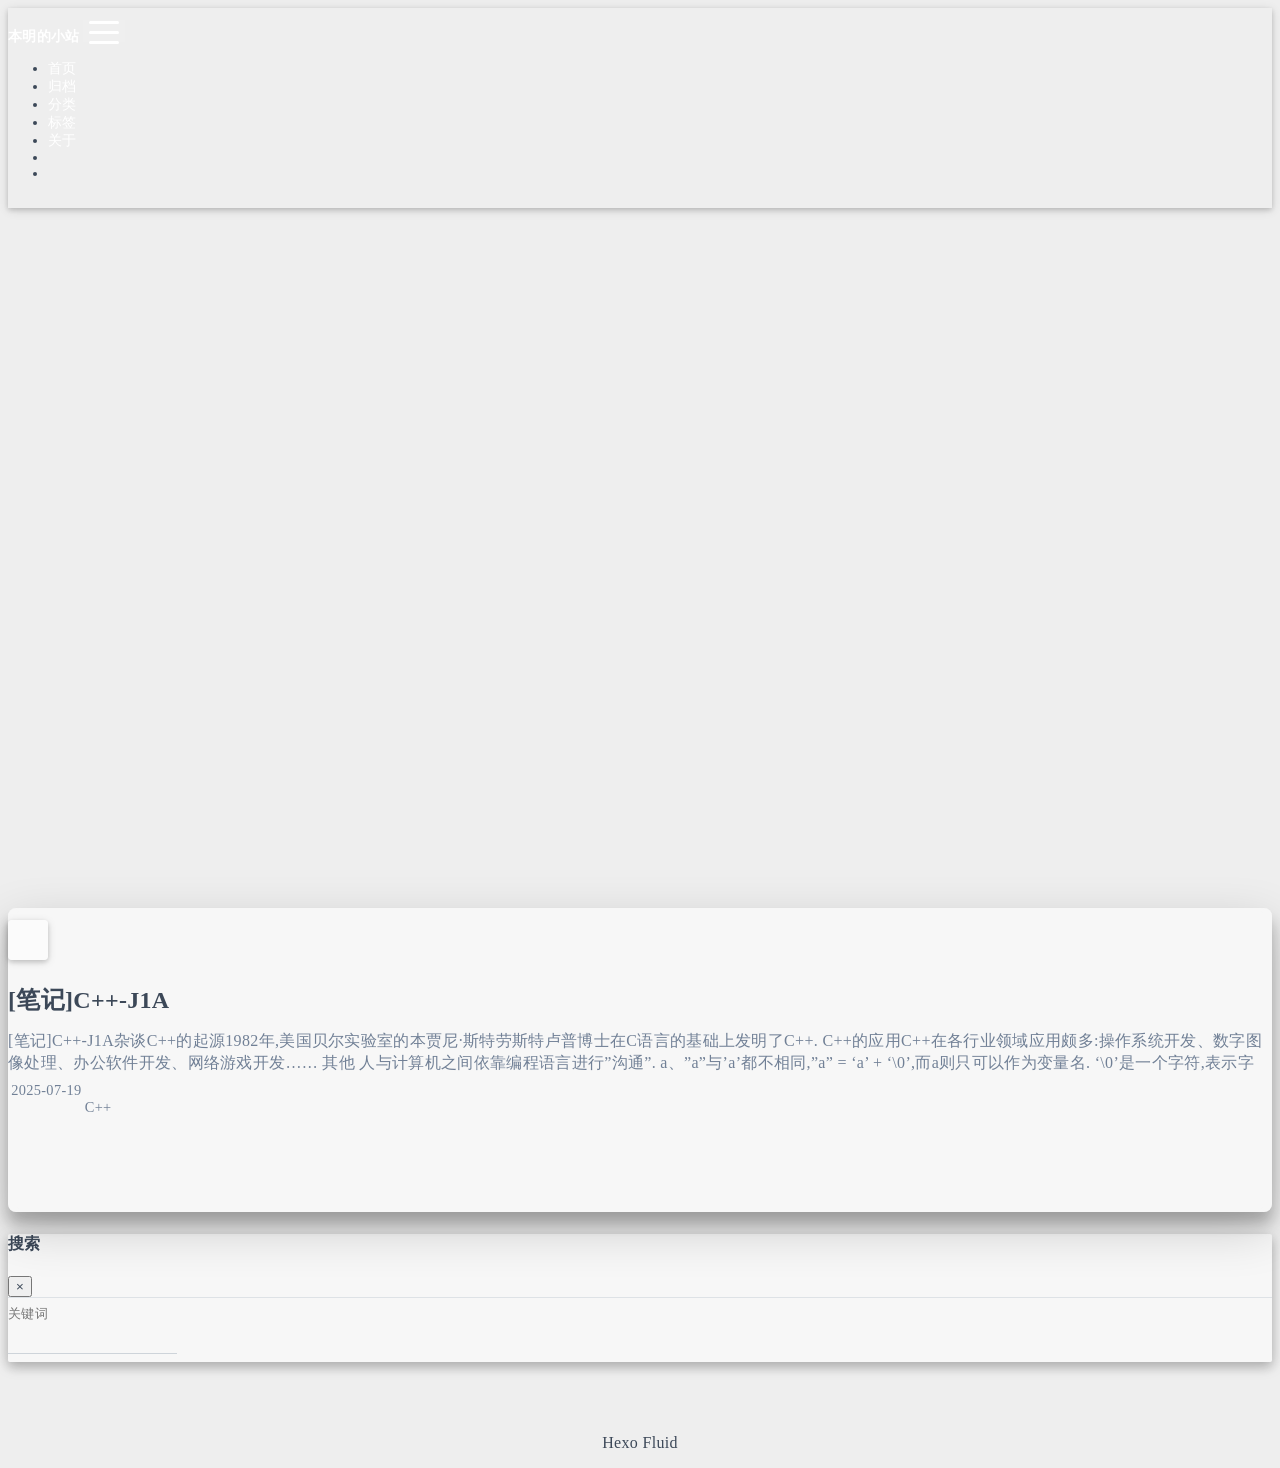
<file: index.html>
<!DOCTYPE html>
<html lang="zh-CN" data-default-color-scheme=auto>



<head>
  <meta charset="UTF-8">

  <link rel="apple-touch-icon" sizes="76x76" href="/img/fluid.png">
  <link rel="icon" href="/img/fluid.png">
  

  <meta name="viewport" content="width=device-width, initial-scale=1.0, maximum-scale=5.0, shrink-to-fit=no">
  <meta http-equiv="x-ua-compatible" content="ie=edge">
  
  <meta name="theme-color" content="#2f4154">
  <meta name="author" content="BenMing">
  <meta name="keywords" content="">
  
    <meta property="og:type" content="website">
<meta property="og:title" content="本明的小站">
<meta property="og:url" content="https://ben-ming.github.io/index.html">
<meta property="og:site_name" content="本明的小站">
<meta property="og:locale" content="zh_CN">
<meta property="article:author" content="BenMing">
<meta name="twitter:card" content="summary_large_image">
  
  
  
  <title>本明的小站</title>

  <link  rel="stylesheet" href="https://lib.baomitu.com/twitter-bootstrap/4.6.1/css/bootstrap.min.css" />





<!-- 主题依赖的图标库，不要自行修改 -->
<!-- Do not modify the link that theme dependent icons -->

<link rel="stylesheet" href="//at.alicdn.com/t/c/font_1749284_5i9bdhy70f8.css">



<link rel="stylesheet" href="//at.alicdn.com/t/c/font_1736178_k526ubmyhba.css">


<link  rel="stylesheet" href="/css/main.css" />


  <link id="highlight-css" rel="stylesheet" href="/css/highlight.css" />
  
    <link id="highlight-css-dark" rel="stylesheet" href="/css/highlight-dark.css" />
  



  
<link rel="stylesheet" href="https://cdn.bootcdn.net/ajax/libs/lxgw-wenkai-screen-webfont/1.7.0/style.min.css">
<link rel="stylesheet" href="/css/cloudedGlass.css">



  <script id="fluid-configs">
    var Fluid = window.Fluid || {};
    Fluid.ctx = Object.assign({}, Fluid.ctx)
    var CONFIG = {"hostname":"ben-ming.github.io","root":"/","version":"1.9.8","typing":{"enable":true,"typeSpeed":70,"cursorChar":"_","loop":false,"scope":[]},"anchorjs":{"enable":true,"element":"h1,h2,h3,h4,h5,h6","placement":"left","visible":"hover","icon":""},"progressbar":{"enable":true,"height_px":3,"color":"#29d","options":{"showSpinner":false,"trickleSpeed":100}},"code_language":{"enable":true,"default":"TEXT"},"copy_btn":true,"image_caption":{"enable":true},"image_zoom":{"enable":true,"img_url_replace":["",""]},"toc":{"enable":true,"placement":"right","headingSelector":"h1,h2,h3,h4,h5,h6","collapseDepth":0},"lazyload":{"enable":true,"loading_img":"/img/loading.gif","onlypost":false,"offset_factor":2},"web_analytics":{"enable":false,"follow_dnt":true,"baidu":null,"google":{"measurement_id":null},"tencent":{"sid":null,"cid":null},"leancloud":{"app_id":null,"app_key":null,"server_url":null,"path":"window.location.pathname","ignore_local":false},"umami":{"src":null,"website_id":null,"domains":null,"start_time":"2024-01-01T00:00:00.000Z","token":null,"api_server":"ben-ming.github.io"}},"search_path":"/local-search.xml","include_content_in_search":true};

    if (CONFIG.web_analytics.follow_dnt) {
      var dntVal = navigator.doNotTrack || window.doNotTrack || navigator.msDoNotTrack;
      Fluid.ctx.dnt = dntVal && (dntVal.startsWith('1') || dntVal.startsWith('yes') || dntVal.startsWith('on'));
    }
  </script>
  <script  src="/js/utils.js" ></script>
  <script  src="/js/color-schema.js" ></script>
  


  
<meta name="generator" content="Hexo 7.3.0"></head>


<body><!-- hexo injector body_begin start --><div id="web_bg"></div><!-- hexo injector body_begin end -->
  

  <header>
    

<div class="header-inner" style="height: 100vh;">
  <nav id="navbar" class="navbar fixed-top  navbar-expand-lg navbar-dark scrolling-navbar">
  <div class="container">
    <a class="navbar-brand" href="/">
      <strong>本明的小站</strong>
    </a>

    <button id="navbar-toggler-btn" class="navbar-toggler" type="button" data-toggle="collapse"
            data-target="#navbarSupportedContent"
            aria-controls="navbarSupportedContent" aria-expanded="false" aria-label="Toggle navigation">
      <div class="animated-icon"><span></span><span></span><span></span></div>
    </button>

    <!-- Collapsible content -->
    <div class="collapse navbar-collapse" id="navbarSupportedContent">
      <ul class="navbar-nav ml-auto text-center">
        
          
          
          
          
            <li class="nav-item">
              <a class="nav-link" href="/" target="_self">
                <i class="iconfont icon-home-fill"></i>
                <span>首页</span>
              </a>
            </li>
          
        
          
          
          
          
            <li class="nav-item">
              <a class="nav-link" href="/archives/" target="_self">
                <i class="iconfont icon-archive-fill"></i>
                <span>归档</span>
              </a>
            </li>
          
        
          
          
          
          
            <li class="nav-item">
              <a class="nav-link" href="/categories/" target="_self">
                <i class="iconfont icon-category-fill"></i>
                <span>分类</span>
              </a>
            </li>
          
        
          
          
          
          
            <li class="nav-item">
              <a class="nav-link" href="/tags/" target="_self">
                <i class="iconfont icon-tags-fill"></i>
                <span>标签</span>
              </a>
            </li>
          
        
          
          
          
          
            <li class="nav-item">
              <a class="nav-link" href="/about/" target="_self">
                <i class="iconfont icon-user-fill"></i>
                <span>关于</span>
              </a>
            </li>
          
        
        
          <li class="nav-item" id="search-btn">
            <a class="nav-link" target="_self" href="javascript:;" data-toggle="modal" data-target="#modalSearch" aria-label="Search">
              <i class="iconfont icon-search"></i>
            </a>
          </li>
          
        
        
          <li class="nav-item" id="color-toggle-btn">
            <a class="nav-link" target="_self" href="javascript:;" aria-label="Color Toggle">
              <i class="iconfont icon-dark" id="color-toggle-icon"></i>
            </a>
          </li>
        
      </ul>
    </div>
  </div>
</nav>

  

<div id="banner" class="banner" parallax=true
     style="background: url('/img/default.png') no-repeat center center; background-size: cover;">
  <div class="full-bg-img">
    <div class="mask flex-center" style="background-color: rgba(0, 0, 0, 0.3)">
      <div class="banner-text text-center fade-in-up">
        <div class="h2">
          
            <span id="subtitle" data-typed-text="记录生活，书写文章"></span>
          
        </div>

        
      </div>

      
        <div class="scroll-down-bar">
          <i class="iconfont icon-arrowdown"></i>
        </div>
      
    </div>
  </div>
</div>

</div>

  </header>

  <main>
    
      <div class="container nopadding-x-md">
        <div id="board"
          style="margin-top: 0">
          
          <div class="container">
            <div class="row">
              <div class="col-12 col-md-10 m-auto">
                


  <div class="row mx-auto index-card">
    
    
    <article class="col-12 col-md-12 mx-auto index-info">
      <h2 class="index-header">
        
        <a href="/1/" target="_self">
          [笔记]C++-J1A
        </a>
      </h2>

      
      <a class="index-excerpt index-excerpt__noimg" href="/1/" target="_self">
        <div>
          [笔记]C++-J1A杂谈C++的起源1982年,美国贝尔实验室的本贾尼·斯特劳斯特卢普博士在C语言的基础上发明了C++. C++的应用C++在各行业领域应用颇多:操作系统开发、数字图像处理、办公软件开发、网络游戏开发…… 其他 人与计算机之间依靠编程语言进行”沟通”.  a、”a”与’a’都不相同,”a” &#x3D; ‘a’ + ‘\0’,而a则只可以作为变量名.  ‘\0’是一个字符,表示字
        </div>
      </a>

      <div class="index-btm post-metas">
        
          <div class="post-meta mr-3">
            <i class="iconfont icon-date"></i>
            <time datetime="2025-07-19 19:49" pubdate>
              2025-07-19
            </time>
          </div>
        
        
          <div class="post-meta mr-3 d-flex align-items-center">
            <i class="iconfont icon-category"></i>
            

<span class="category-chains">
  
  
    
      <span class="category-chain">
        
  <a href="/categories/C/" class="category-chain-item">C++</a>
  
  

      </span>
    
  
</span>

          </div>
        
        
      </div>
    </article>
  </div>





              </div>
            </div>
          </div>
        </div>
      </div>
    

    
      <a id="scroll-top-button" aria-label="TOP" href="#" role="button">
        <i class="iconfont icon-arrowup" aria-hidden="true"></i>
      </a>
    

    
      <div class="modal fade" id="modalSearch" tabindex="-1" role="dialog" aria-labelledby="ModalLabel"
     aria-hidden="true">
  <div class="modal-dialog modal-dialog-scrollable modal-lg" role="document">
    <div class="modal-content">
      <div class="modal-header text-center">
        <h4 class="modal-title w-100 font-weight-bold">搜索</h4>
        <button type="button" id="local-search-close" class="close" data-dismiss="modal" aria-label="Close">
          <span aria-hidden="true">&times;</span>
        </button>
      </div>
      <div class="modal-body mx-3">
        <div class="md-form mb-5">
          <input type="text" id="local-search-input" class="form-control validate">
          <label data-error="x" data-success="v" for="local-search-input">关键词</label>
        </div>
        <div class="list-group" id="local-search-result"></div>
      </div>
    </div>
  </div>
</div>

    

    
  </main>

  <footer>
    <div class="footer-inner">
  
    <div class="footer-content">
       <a href="https://hexo.io" target="_blank" rel="nofollow noopener"><span>Hexo</span></a> <i class="iconfont icon-love"></i> <a href="https://github.com/fluid-dev/hexo-theme-fluid" target="_blank" rel="nofollow noopener"><span>Fluid</span></a> 
    </div>
  
  
  
  <!--可嵌入代码-->
  
</div>

  </footer>

  <!-- Scripts -->
  
  <script  src="https://lib.baomitu.com/nprogress/0.2.0/nprogress.min.js" ></script>
  <link  rel="stylesheet" href="https://lib.baomitu.com/nprogress/0.2.0/nprogress.min.css" />

  <script>
    NProgress.configure({"showSpinner":false,"trickleSpeed":100})
    NProgress.start()
    window.addEventListener('load', function() {
      NProgress.done();
    })
  </script>


<script  src="https://lib.baomitu.com/jquery/3.6.4/jquery.min.js" ></script>
<script  src="https://lib.baomitu.com/twitter-bootstrap/4.6.1/js/bootstrap.min.js" ></script>
<script  src="/js/events.js" ></script>
<script  src="/js/plugins.js" ></script>


  <script  src="https://lib.baomitu.com/typed.js/2.0.12/typed.min.js" ></script>
  <script>
    (function (window, document) {
      var typing = Fluid.plugins.typing;
      var subtitle = document.getElementById('subtitle');
      if (!subtitle || !typing) {
        return;
      }
      var text = subtitle.getAttribute('data-typed-text');
      
        typing(text);
      
    })(window, document);
  </script>




  
    <script  src="/js/img-lazyload.js" ></script>
  




  <script  src="/js/local-search.js" ></script>





<!-- 主题的启动项，将它保持在最底部 -->
<!-- the boot of the theme, keep it at the bottom -->
<script  src="/js/boot.js" ></script>


  

  <noscript>
    <div class="noscript-warning">博客在允许 JavaScript 运行的环境下浏览效果更佳</div>
  </noscript>
<!-- hexo injector body_end start --><script src="/js/backgroundize.js"></script><!-- hexo injector body_end end --></body>
</html>
</file>
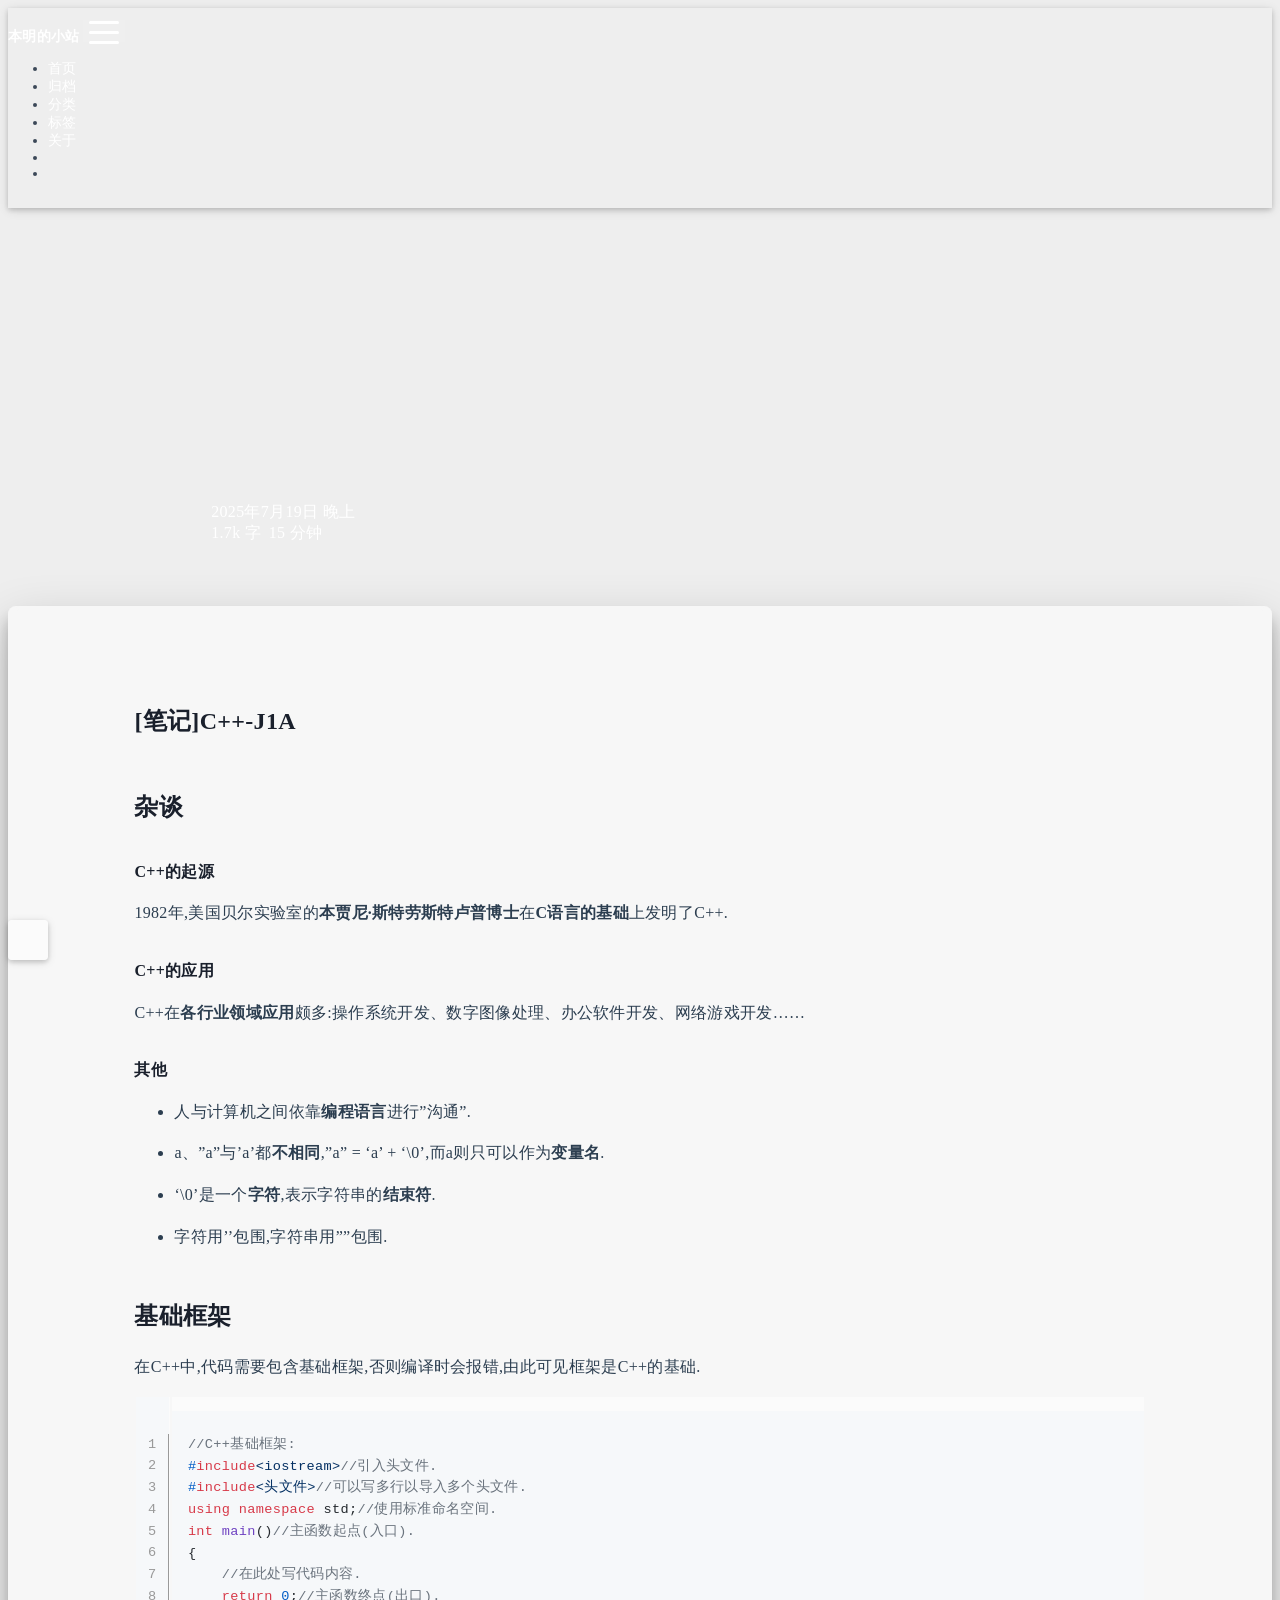
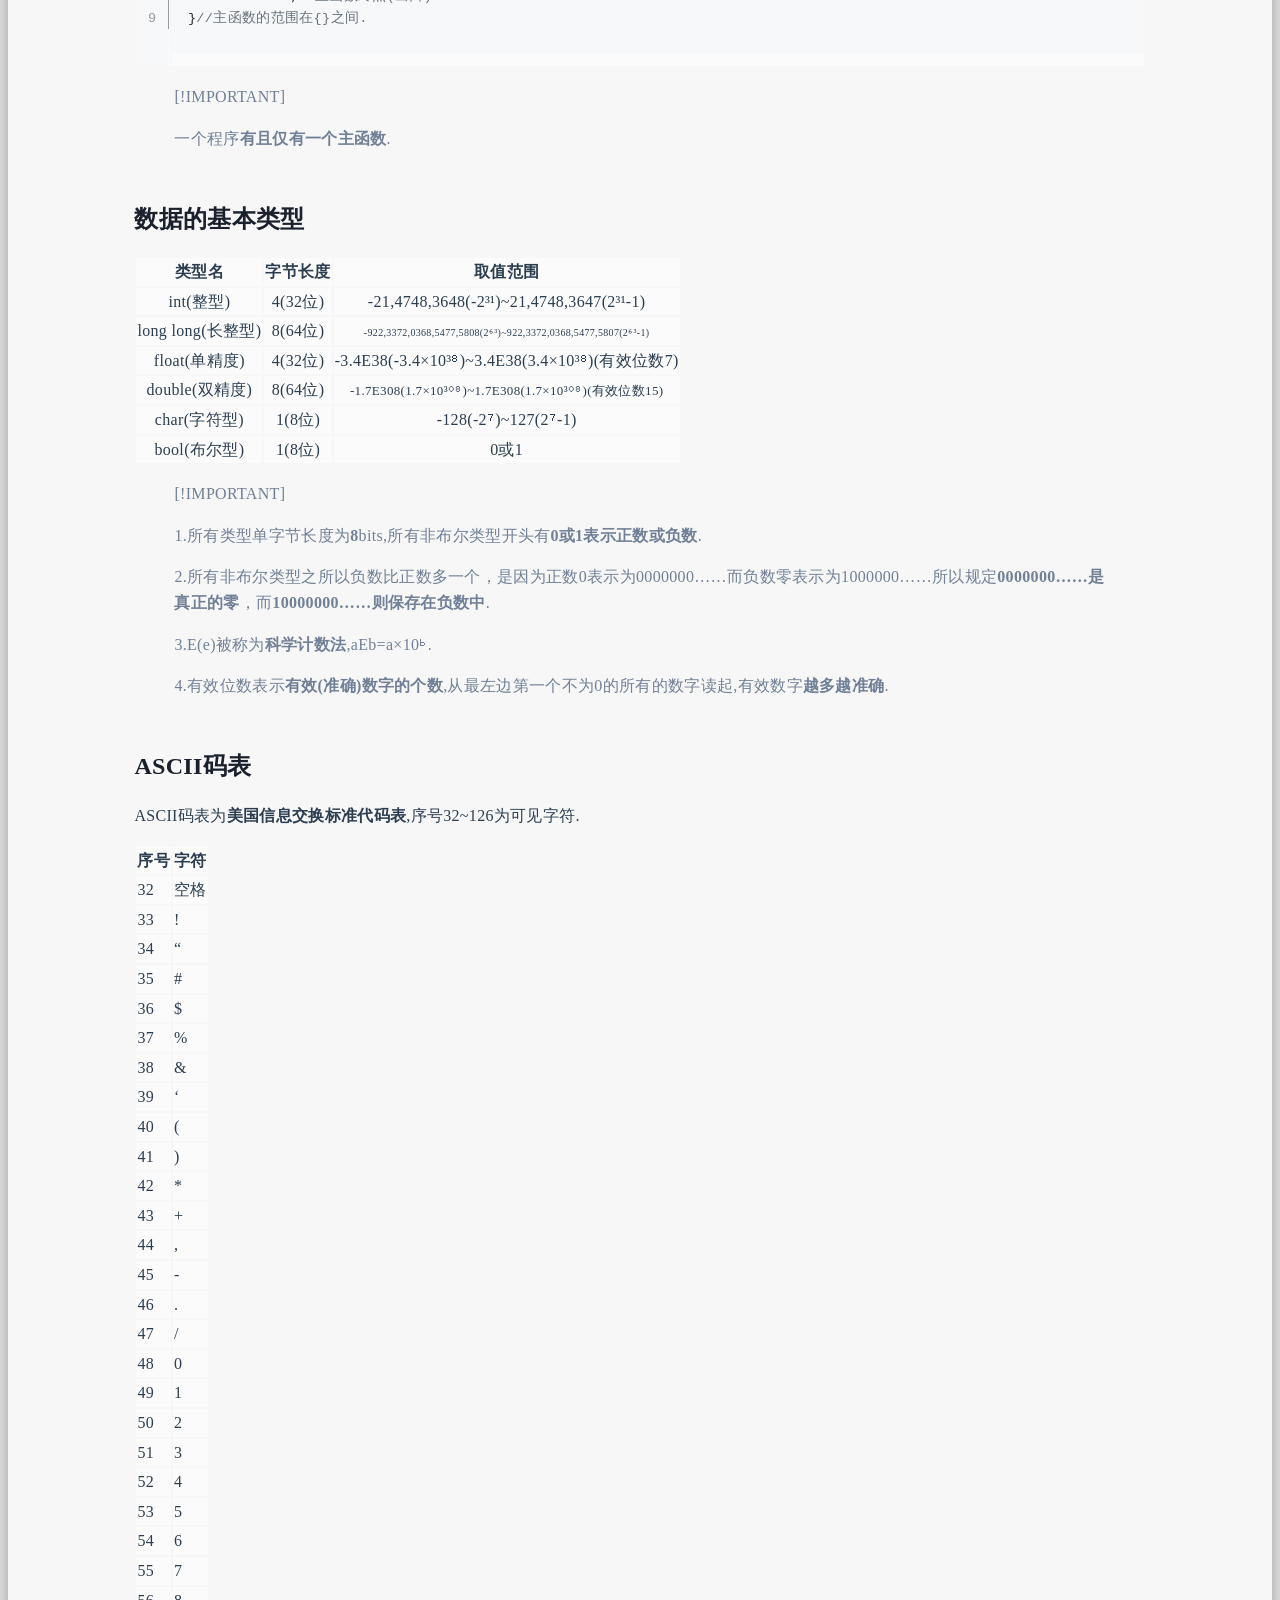
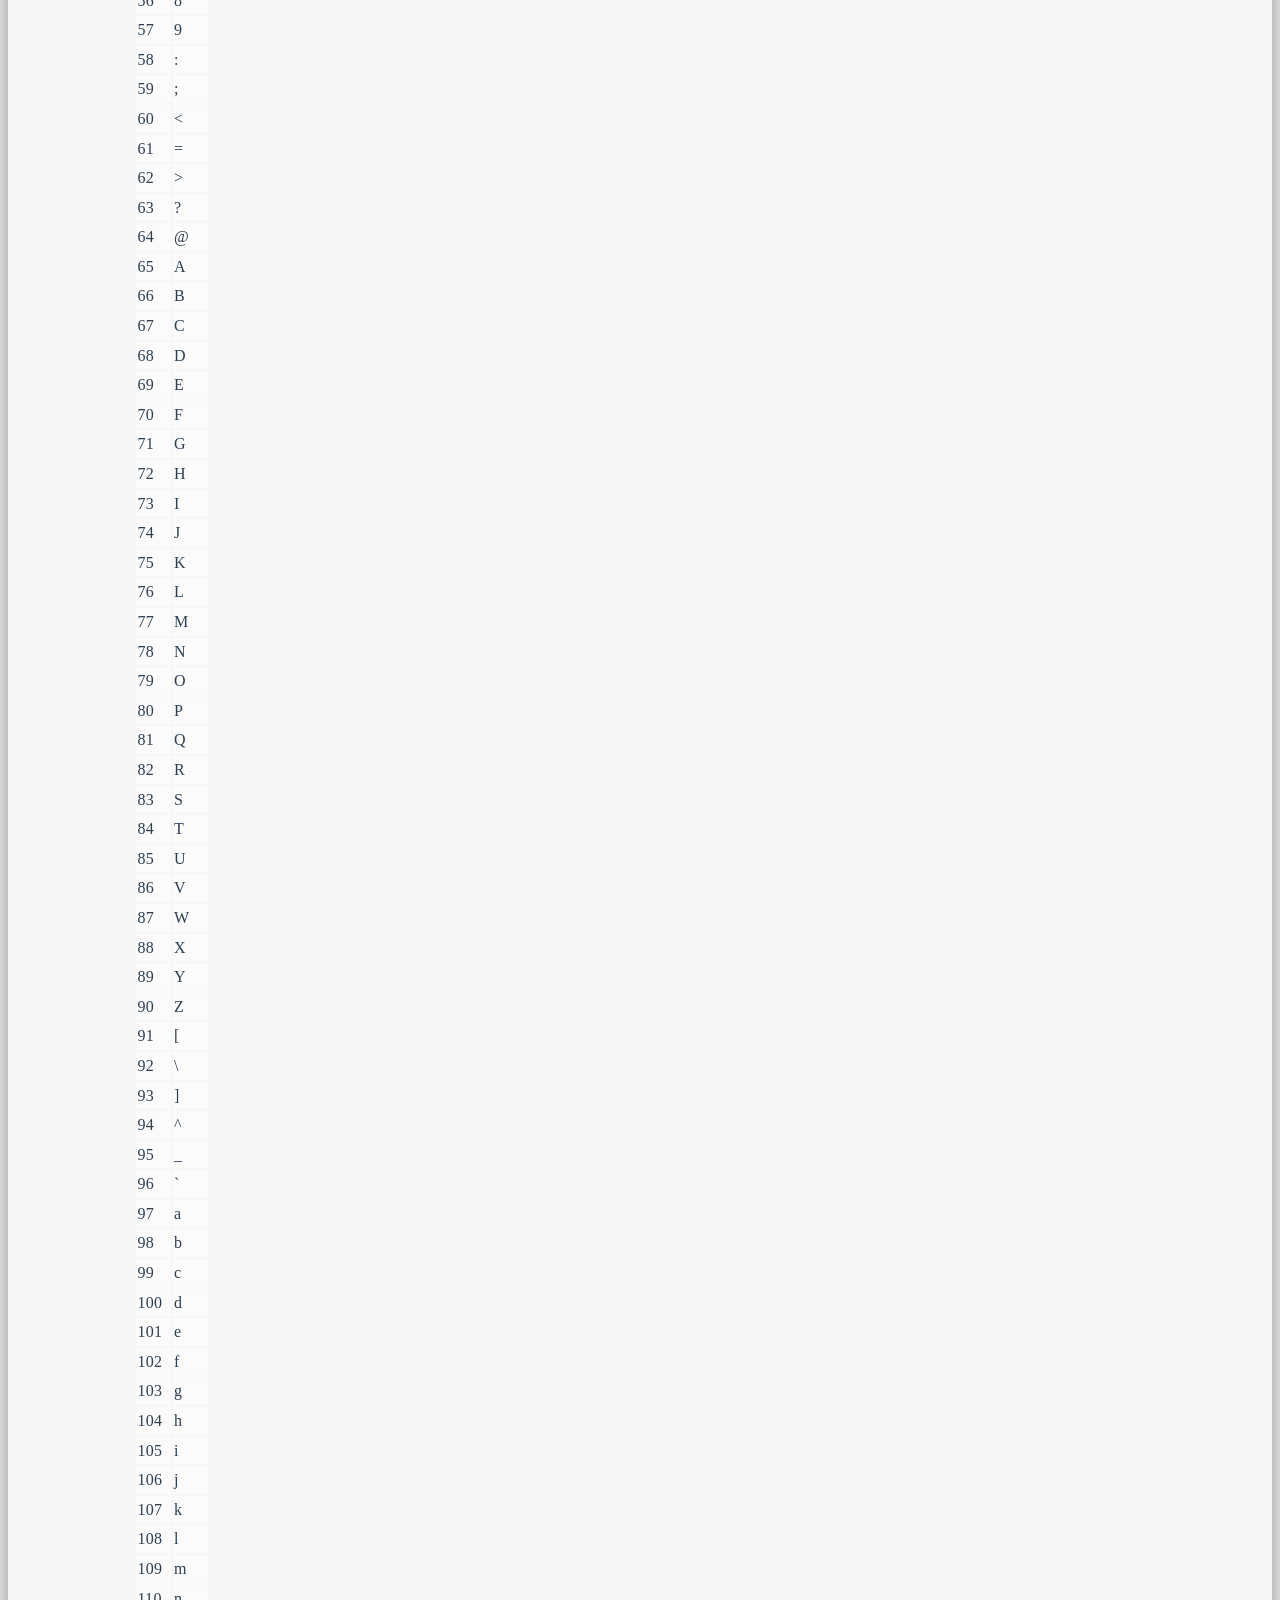
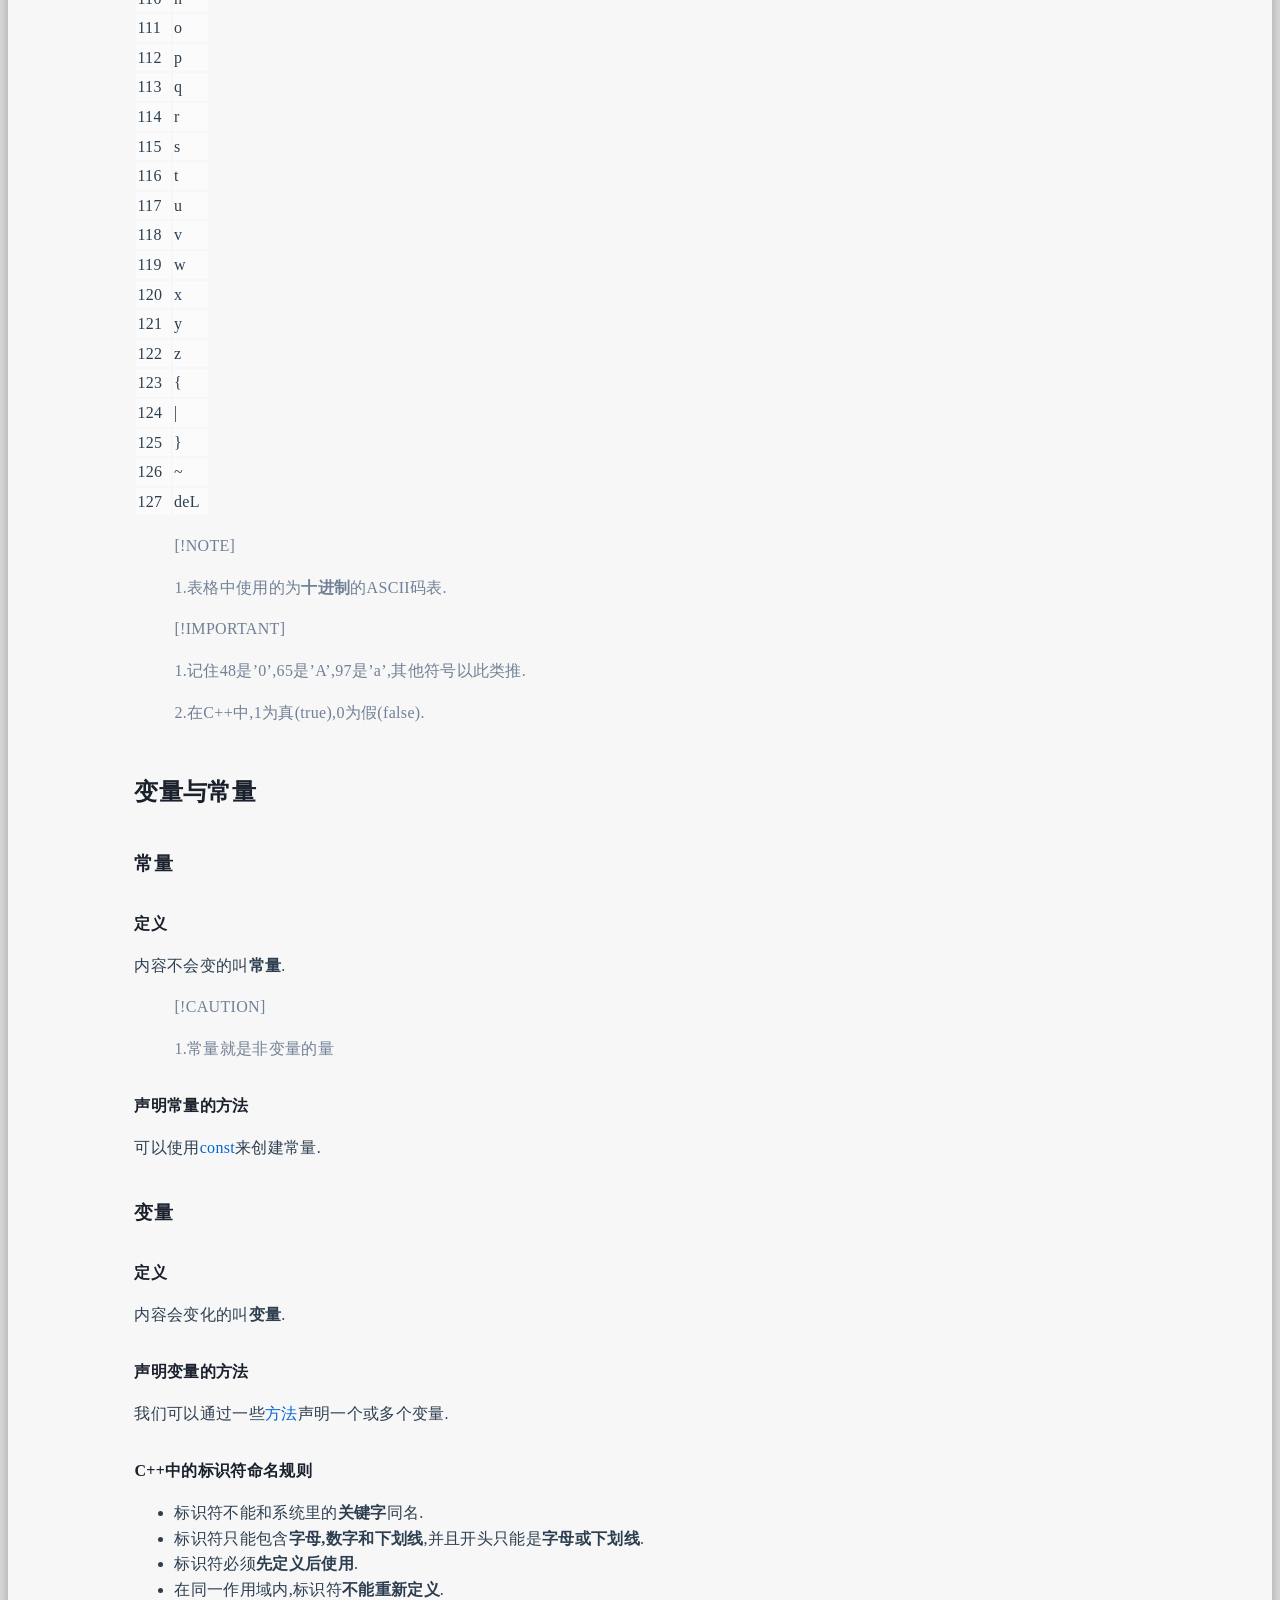
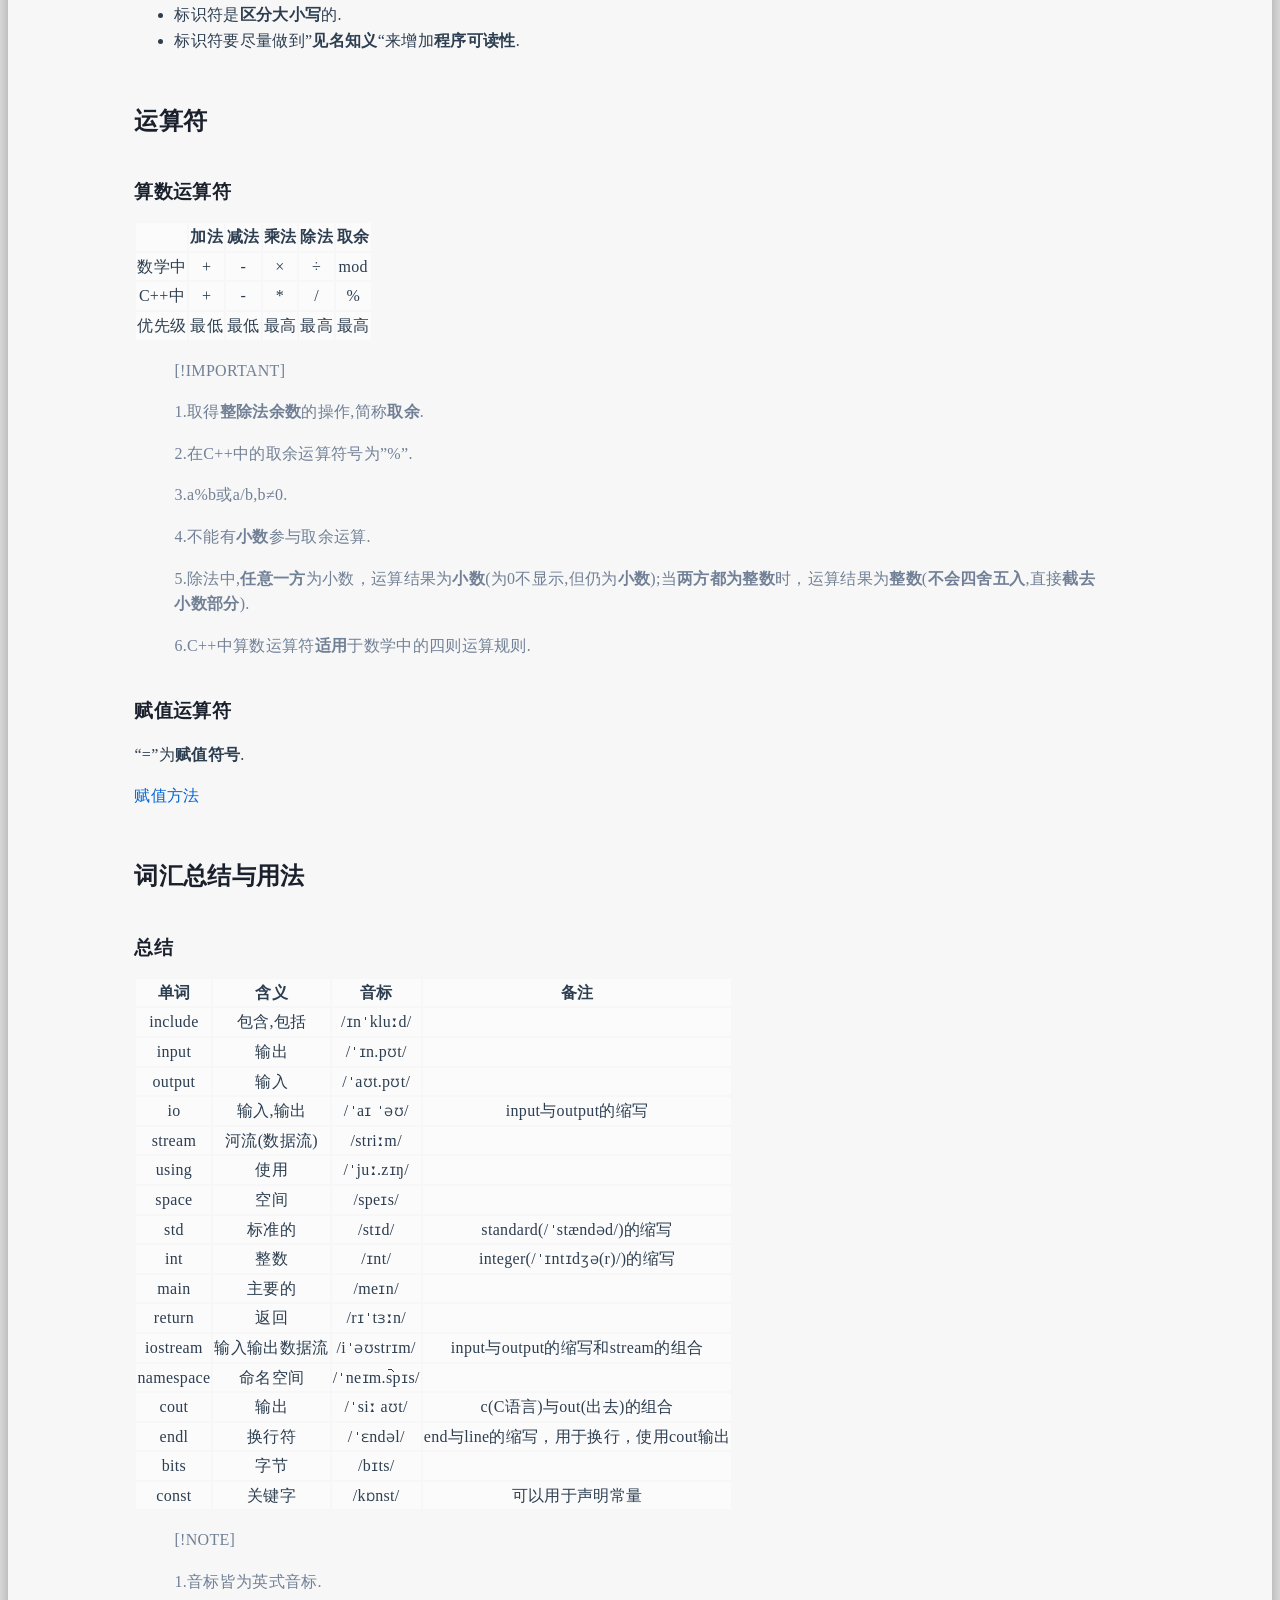
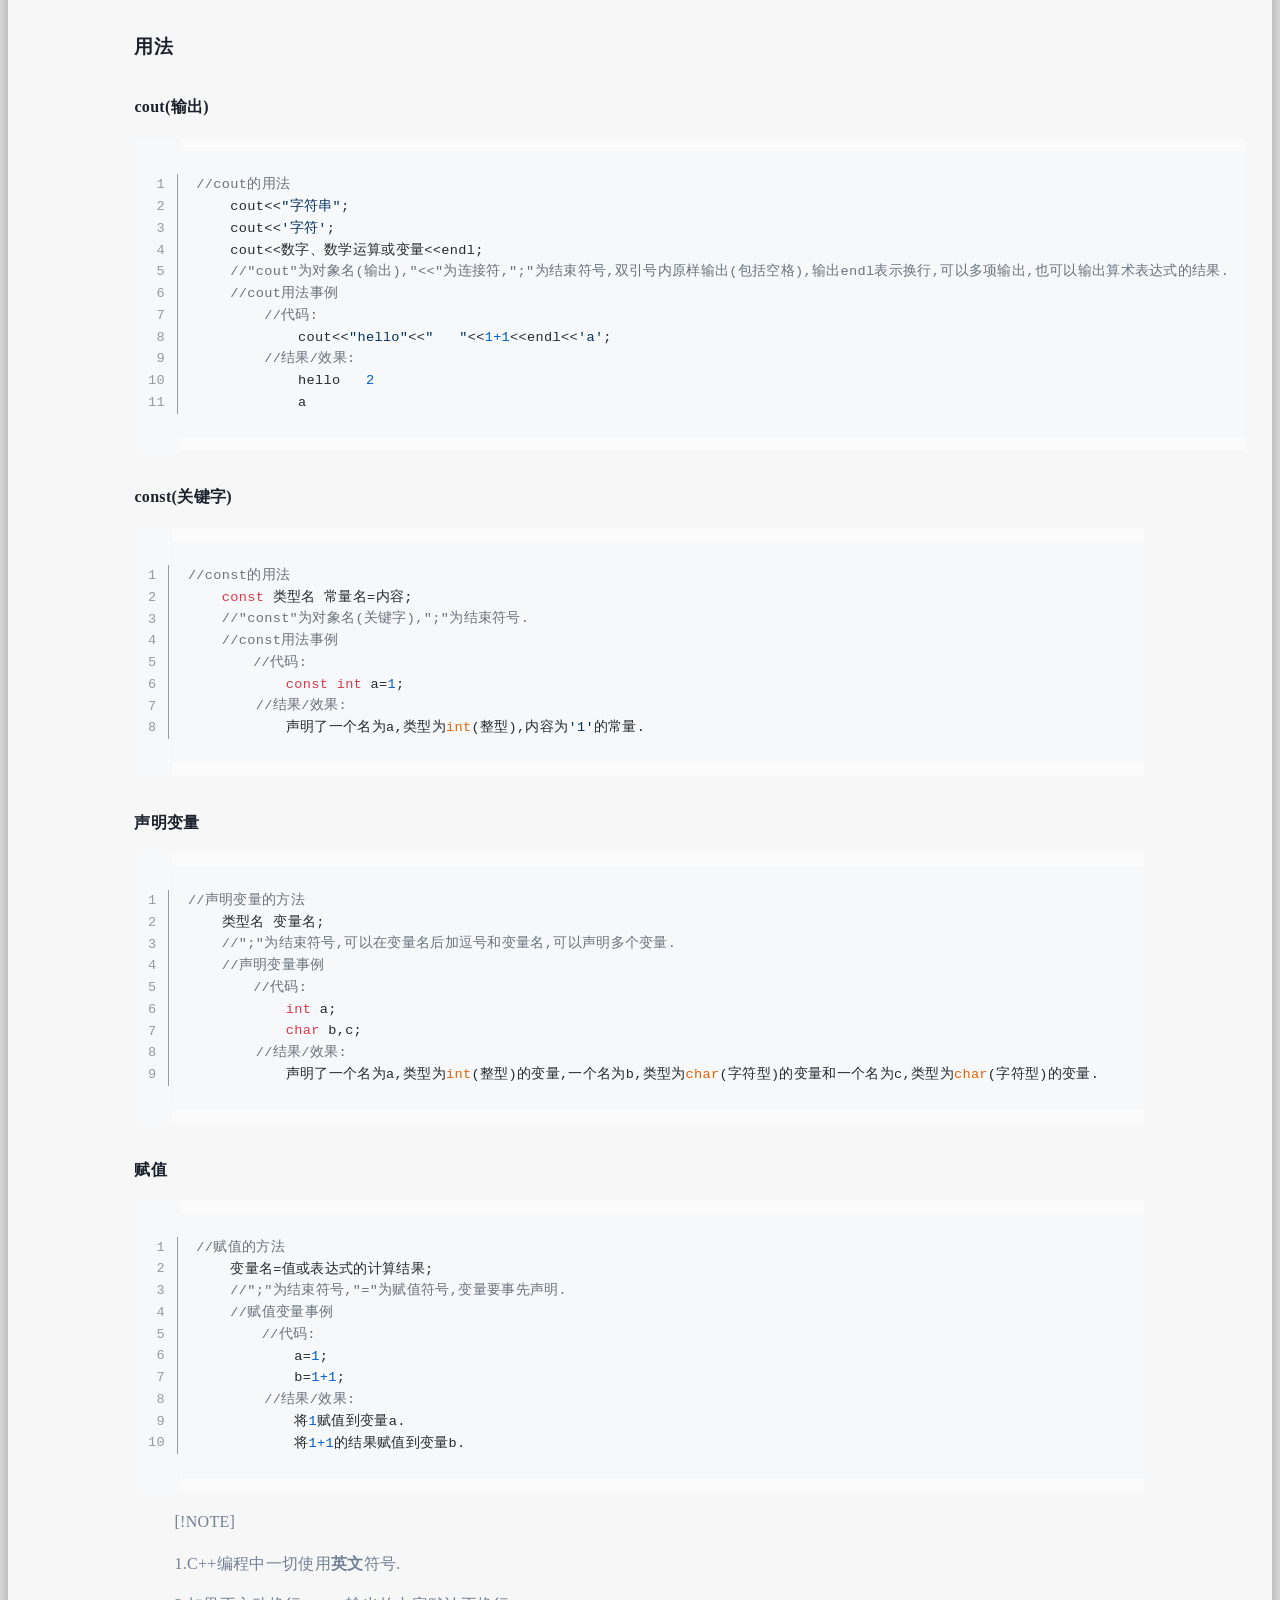
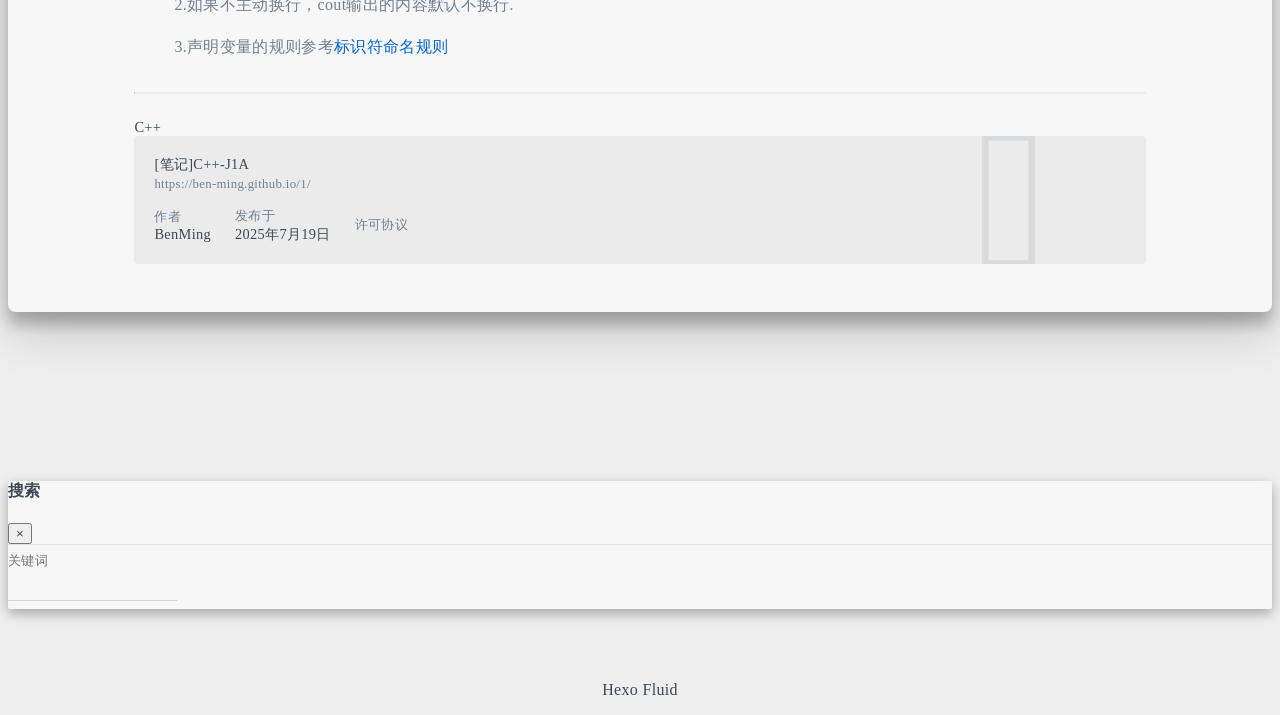
<file: 1/index.html>
<!DOCTYPE html>
<html lang="zh-CN" data-default-color-scheme=auto>



<head>
  <meta charset="UTF-8">

  <link rel="apple-touch-icon" sizes="76x76" href="/img/fluid.png">
  <link rel="icon" href="/img/fluid.png">
  

  <meta name="viewport" content="width=device-width, initial-scale=1.0, maximum-scale=5.0, shrink-to-fit=no">
  <meta http-equiv="x-ua-compatible" content="ie=edge">
  
  <meta name="theme-color" content="#2f4154">
  <meta name="author" content="BenMing">
  <meta name="keywords" content="">
  
    <meta name="description" content="[笔记]C++-J1A杂谈C++的起源1982年,美国贝尔实验室的本贾尼·斯特劳斯特卢普博士在C语言的基础上发明了C++. C++的应用C++在各行业领域应用颇多:操作系统开发、数字图像处理、办公软件开发、网络游戏开发…… 其他 人与计算机之间依靠编程语言进行”沟通”.  a、”a”与’a’都不相同,”a” &#x3D; ‘a’ + ‘\0’,而a则只可以作为变量名.  ‘\0’是一个字符,表示字">
<meta property="og:type" content="article">
<meta property="og:title" content="[笔记]C++-J1A">
<meta property="og:url" content="https://ben-ming.github.io/1/index.html">
<meta property="og:site_name" content="本明的小站">
<meta property="og:description" content="[笔记]C++-J1A杂谈C++的起源1982年,美国贝尔实验室的本贾尼·斯特劳斯特卢普博士在C语言的基础上发明了C++. C++的应用C++在各行业领域应用颇多:操作系统开发、数字图像处理、办公软件开发、网络游戏开发…… 其他 人与计算机之间依靠编程语言进行”沟通”.  a、”a”与’a’都不相同,”a” &#x3D; ‘a’ + ‘\0’,而a则只可以作为变量名.  ‘\0’是一个字符,表示字">
<meta property="og:locale" content="zh_CN">
<meta property="article:published_time" content="2025-07-19T11:49:32.000Z">
<meta property="article:modified_time" content="2025-07-26T11:05:02.704Z">
<meta property="article:author" content="BenMing">
<meta name="twitter:card" content="summary_large_image">
  
  
  
  <title>[笔记]C++-J1A - 本明的小站</title>

  <link  rel="stylesheet" href="https://lib.baomitu.com/twitter-bootstrap/4.6.1/css/bootstrap.min.css" />



  <link  rel="stylesheet" href="https://lib.baomitu.com/github-markdown-css/4.0.0/github-markdown.min.css" />

  <link  rel="stylesheet" href="https://lib.baomitu.com/hint.css/2.7.0/hint.min.css" />

  <link  rel="stylesheet" href="https://lib.baomitu.com/fancybox/3.5.7/jquery.fancybox.min.css" />



<!-- 主题依赖的图标库，不要自行修改 -->
<!-- Do not modify the link that theme dependent icons -->

<link rel="stylesheet" href="//at.alicdn.com/t/c/font_1749284_5i9bdhy70f8.css">



<link rel="stylesheet" href="//at.alicdn.com/t/c/font_1736178_k526ubmyhba.css">


<link  rel="stylesheet" href="/css/main.css" />


  <link id="highlight-css" rel="stylesheet" href="/css/highlight.css" />
  
    <link id="highlight-css-dark" rel="stylesheet" href="/css/highlight-dark.css" />
  



  
<link rel="stylesheet" href="https://cdn.bootcdn.net/ajax/libs/lxgw-wenkai-screen-webfont/1.7.0/style.min.css">
<link rel="stylesheet" href="/css/cloudedGlass.css">



  <script id="fluid-configs">
    var Fluid = window.Fluid || {};
    Fluid.ctx = Object.assign({}, Fluid.ctx)
    var CONFIG = {"hostname":"ben-ming.github.io","root":"/","version":"1.9.8","typing":{"enable":true,"typeSpeed":70,"cursorChar":"_","loop":false,"scope":[]},"anchorjs":{"enable":true,"element":"h1,h2,h3,h4,h5,h6","placement":"left","visible":"hover","icon":""},"progressbar":{"enable":true,"height_px":3,"color":"#29d","options":{"showSpinner":false,"trickleSpeed":100}},"code_language":{"enable":true,"default":"TEXT"},"copy_btn":true,"image_caption":{"enable":true},"image_zoom":{"enable":true,"img_url_replace":["",""]},"toc":{"enable":true,"placement":"right","headingSelector":"h1,h2,h3,h4,h5,h6","collapseDepth":0},"lazyload":{"enable":true,"loading_img":"/img/loading.gif","onlypost":false,"offset_factor":2},"web_analytics":{"enable":false,"follow_dnt":true,"baidu":null,"google":{"measurement_id":null},"tencent":{"sid":null,"cid":null},"leancloud":{"app_id":null,"app_key":null,"server_url":null,"path":"window.location.pathname","ignore_local":false},"umami":{"src":null,"website_id":null,"domains":null,"start_time":"2024-01-01T00:00:00.000Z","token":null,"api_server":"ben-ming.github.io"}},"search_path":"/local-search.xml","include_content_in_search":true};

    if (CONFIG.web_analytics.follow_dnt) {
      var dntVal = navigator.doNotTrack || window.doNotTrack || navigator.msDoNotTrack;
      Fluid.ctx.dnt = dntVal && (dntVal.startsWith('1') || dntVal.startsWith('yes') || dntVal.startsWith('on'));
    }
  </script>
  <script  src="/js/utils.js" ></script>
  <script  src="/js/color-schema.js" ></script>
  


  
<meta name="generator" content="Hexo 7.3.0"></head>


<body><!-- hexo injector body_begin start --><div id="web_bg"></div><!-- hexo injector body_begin end -->
  

  <header>
    

<div class="header-inner" style="height: 70vh;">
  <nav id="navbar" class="navbar fixed-top  navbar-expand-lg navbar-dark scrolling-navbar">
  <div class="container">
    <a class="navbar-brand" href="/">
      <strong>本明的小站</strong>
    </a>

    <button id="navbar-toggler-btn" class="navbar-toggler" type="button" data-toggle="collapse"
            data-target="#navbarSupportedContent"
            aria-controls="navbarSupportedContent" aria-expanded="false" aria-label="Toggle navigation">
      <div class="animated-icon"><span></span><span></span><span></span></div>
    </button>

    <!-- Collapsible content -->
    <div class="collapse navbar-collapse" id="navbarSupportedContent">
      <ul class="navbar-nav ml-auto text-center">
        
          
          
          
          
            <li class="nav-item">
              <a class="nav-link" href="/" target="_self">
                <i class="iconfont icon-home-fill"></i>
                <span>首页</span>
              </a>
            </li>
          
        
          
          
          
          
            <li class="nav-item">
              <a class="nav-link" href="/archives/" target="_self">
                <i class="iconfont icon-archive-fill"></i>
                <span>归档</span>
              </a>
            </li>
          
        
          
          
          
          
            <li class="nav-item">
              <a class="nav-link" href="/categories/" target="_self">
                <i class="iconfont icon-category-fill"></i>
                <span>分类</span>
              </a>
            </li>
          
        
          
          
          
          
            <li class="nav-item">
              <a class="nav-link" href="/tags/" target="_self">
                <i class="iconfont icon-tags-fill"></i>
                <span>标签</span>
              </a>
            </li>
          
        
          
          
          
          
            <li class="nav-item">
              <a class="nav-link" href="/about/" target="_self">
                <i class="iconfont icon-user-fill"></i>
                <span>关于</span>
              </a>
            </li>
          
        
        
          <li class="nav-item" id="search-btn">
            <a class="nav-link" target="_self" href="javascript:;" data-toggle="modal" data-target="#modalSearch" aria-label="Search">
              <i class="iconfont icon-search"></i>
            </a>
          </li>
          
        
        
          <li class="nav-item" id="color-toggle-btn">
            <a class="nav-link" target="_self" href="javascript:;" aria-label="Color Toggle">
              <i class="iconfont icon-dark" id="color-toggle-icon"></i>
            </a>
          </li>
        
      </ul>
    </div>
  </div>
</nav>

  

<div id="banner" class="banner" parallax=true
     style="background: url('/img/default.png') no-repeat center center; background-size: cover;">
  <div class="full-bg-img">
    <div class="mask flex-center" style="background-color: rgba(0, 0, 0, 0.3)">
      <div class="banner-text text-center fade-in-up">
        <div class="h2">
          
            <span id="subtitle" data-typed-text="[笔记]C++-J1A"></span>
          
        </div>

        
          
  <div class="mt-3">
    
    
      <span class="post-meta">
        <i class="iconfont icon-date-fill" aria-hidden="true"></i>
        <time datetime="2025-07-19 19:49" pubdate>
          2025年7月19日 晚上
        </time>
      </span>
    
  </div>

  <div class="mt-1">
    
      <span class="post-meta mr-2">
        <i class="iconfont icon-chart"></i>
        
          1.7k 字
        
      </span>
    

    
      <span class="post-meta mr-2">
        <i class="iconfont icon-clock-fill"></i>
        
        
        
          15 分钟
        
      </span>
    

    
    
  </div>


        
      </div>

      
    </div>
  </div>
</div>

</div>

  </header>

  <main>
    
      

<div class="container-fluid nopadding-x">
  <div class="row nomargin-x">
    <div class="side-col d-none d-lg-block col-lg-2">
      

    </div>

    <div class="col-lg-8 nopadding-x-md">
      <div class="container nopadding-x-md" id="board-ctn">
        <div id="board">
          <article class="post-content mx-auto">
            <h1 id="seo-header">[笔记]C++-J1A</h1>
            
            
              <div class="markdown-body">
                
                <h1 id="笔记-C-J1A"><a href="#笔记-C-J1A" class="headerlink" title="[笔记]C++-J1A"></a>[笔记]C++-J1A</h1><h2 id="杂谈"><a href="#杂谈" class="headerlink" title="杂谈"></a>杂谈</h2><h4 id="C-的起源"><a href="#C-的起源" class="headerlink" title="C++的起源"></a>C++的起源</h4><p>1982年,美国贝尔实验室的<strong>本贾尼·斯特劳斯特卢普博士</strong>在<strong>C语言的基础</strong>上发明了C++.</p>
<h4 id="C-的应用"><a href="#C-的应用" class="headerlink" title="C++的应用"></a>C++的应用</h4><p>C++在<strong>各行业领域应用</strong>颇多:操作系统开发、数字图像处理、办公软件开发、网络游戏开发……</p>
<h4 id="其他"><a href="#其他" class="headerlink" title="其他"></a>其他</h4><ul>
<li><p>人与计算机之间依靠<strong>编程语言</strong>进行”沟通”.</p>
</li>
<li><p>a、”a”与’a’都<strong>不相同</strong>,”a” &#x3D; ‘a’ + ‘\0’,而a则只可以作为<strong>变量名</strong>.</p>
</li>
<li><p>‘\0’是一个<strong>字符</strong>,表示字符串的<strong>结束符</strong>.</p>
</li>
<li><p>字符用’’包围,字符串用””包围.</p>
</li>
</ul>
<h2 id="基础框架"><a href="#基础框架" class="headerlink" title="基础框架"></a>基础框架</h2><p>在C++中,代码需要包含基础框架,否则编译时会报错,由此可见框架是C++的基础.</p>
<figure class="highlight c++"><table><tr><td class="gutter"><pre><span class="line">1</span><br><span class="line">2</span><br><span class="line">3</span><br><span class="line">4</span><br><span class="line">5</span><br><span class="line">6</span><br><span class="line">7</span><br><span class="line">8</span><br><span class="line">9</span><br></pre></td><td class="code"><pre><code class="hljs c++"><span class="hljs-comment">//C++基础框架:</span><br><span class="hljs-meta">#<span class="hljs-keyword">include</span><span class="hljs-string">&lt;iostream&gt;</span><span class="hljs-comment">//引入头文件.</span></span><br><span class="hljs-meta">#<span class="hljs-keyword">include</span><span class="hljs-string">&lt;头文件&gt;</span><span class="hljs-comment">//可以写多行以导入多个头文件.</span></span><br><span class="hljs-keyword">using</span> <span class="hljs-keyword">namespace</span> std;<span class="hljs-comment">//使用标准命名空间.</span><br><span class="hljs-function"><span class="hljs-type">int</span> <span class="hljs-title">main</span><span class="hljs-params">()</span><span class="hljs-comment">//主函数起点(入口).</span></span><br><span class="hljs-function"></span>&#123;<br>    <span class="hljs-comment">//在此处写代码内容.</span><br>    <span class="hljs-keyword">return</span> <span class="hljs-number">0</span>;<span class="hljs-comment">//主函数终点(出口).</span><br>&#125;<span class="hljs-comment">//主函数的范围在&#123;&#125;之间.</span><br></code></pre></td></tr></table></figure>
<blockquote>
<p>[!IMPORTANT]</p>
<p>一个程序<strong>有且仅有一个主函数</strong>.</p>
</blockquote>
<h2 id="数据的基本类型"><a href="#数据的基本类型" class="headerlink" title="数据的基本类型"></a>数据的基本类型</h2><table>
<thead>
<tr>
<th align="center">类型名</th>
<th align="center">字节长度</th>
<th align="center">取值范围</th>
</tr>
</thead>
<tbody><tr>
<td align="center">int(整型)</td>
<td align="center">4(32位)</td>
<td align="center">-21,4748,3648(-2³¹)~21,4748,3647(2³¹-1)</td>
</tr>
<tr>
<td align="center">long long(长整型)</td>
<td align="center">8(64位)</td>
<td align="center"><font size="1">-922,3372,0368,5477,5808(2⁶³)~922,3372,0368,5477,5807(2⁶³-1)</font></td>
</tr>
<tr>
<td align="center">float(单精度)</td>
<td align="center">4(32位)</td>
<td align="center">-3.4E38(-3.4×10³⁸)~3.4E38(3.4×10³⁸)(有效位数7)</td>
</tr>
<tr>
<td align="center">double(双精度)</td>
<td align="center">8(64位)</td>
<td align="center"><font size="2">-1.7E308(1.7×10³⁰⁸)~1.7E308(1.7×10³⁰⁸)(有效位数15)</font></td>
</tr>
<tr>
<td align="center">char(字符型)</td>
<td align="center">1(8位)</td>
<td align="center">-128(-2⁷)~127(2⁷-1)</td>
</tr>
<tr>
<td align="center">bool(布尔型)</td>
<td align="center">1(8位)</td>
<td align="center">0或1</td>
</tr>
</tbody></table>
<blockquote>
<p>[!IMPORTANT]</p>
<p>1.所有类型单字节长度为<strong>8</strong>bits,所有非布尔类型开头有<strong>0或1表示正数或负数</strong>.</p>
<p>2.所有非布尔类型之所以负数比正数多一个，是因为正数0表示为0000000……而负数零表示为1000000……所以规定<strong>0000000……是真正的零</strong>，而<strong>10000000……则保存在负数中</strong>.</p>
<p>3.E(e)被称为<strong>科学计数法</strong>,aEb&#x3D;a×10ᵇ.</p>
<p>4.有效位数表示<strong>有效(准确)数字的个数</strong>,从最左边第一个不为0的所有的数字读起,有效数字<strong>越多越准确</strong>.</p>
</blockquote>
<h2 id="ASCII码表"><a href="#ASCII码表" class="headerlink" title="ASCII码表"></a>ASCII码表</h2><p>ASCII码表为<strong>美国信息交换标准代码表</strong>,序号32~126为可见字符.</p>
<table>
<thead>
<tr>
<th>序号</th>
<th>字符</th>
</tr>
</thead>
<tbody><tr>
<td>32</td>
<td>空格</td>
</tr>
<tr>
<td>33</td>
<td>!</td>
</tr>
<tr>
<td>34</td>
<td>“</td>
</tr>
<tr>
<td>35</td>
<td>#</td>
</tr>
<tr>
<td>36</td>
<td>$</td>
</tr>
<tr>
<td>37</td>
<td>%</td>
</tr>
<tr>
<td>38</td>
<td>&amp;</td>
</tr>
<tr>
<td>39</td>
<td>‘</td>
</tr>
<tr>
<td>40</td>
<td>(</td>
</tr>
<tr>
<td>41</td>
<td>)</td>
</tr>
<tr>
<td>42</td>
<td>*</td>
</tr>
<tr>
<td>43</td>
<td>+</td>
</tr>
<tr>
<td>44</td>
<td>,</td>
</tr>
<tr>
<td>45</td>
<td>-</td>
</tr>
<tr>
<td>46</td>
<td>.</td>
</tr>
<tr>
<td>47</td>
<td>&#x2F;</td>
</tr>
<tr>
<td>48</td>
<td>0</td>
</tr>
<tr>
<td>49</td>
<td>1</td>
</tr>
<tr>
<td>50</td>
<td>2</td>
</tr>
<tr>
<td>51</td>
<td>3</td>
</tr>
<tr>
<td>52</td>
<td>4</td>
</tr>
<tr>
<td>53</td>
<td>5</td>
</tr>
<tr>
<td>54</td>
<td>6</td>
</tr>
<tr>
<td>55</td>
<td>7</td>
</tr>
<tr>
<td>56</td>
<td>8</td>
</tr>
<tr>
<td>57</td>
<td>9</td>
</tr>
<tr>
<td>58</td>
<td>:</td>
</tr>
<tr>
<td>59</td>
<td>;</td>
</tr>
<tr>
<td>60</td>
<td>&lt;</td>
</tr>
<tr>
<td>61</td>
<td>&#x3D;</td>
</tr>
<tr>
<td>62</td>
<td>&gt;</td>
</tr>
<tr>
<td>63</td>
<td>?</td>
</tr>
<tr>
<td>64</td>
<td>@</td>
</tr>
<tr>
<td>65</td>
<td>A</td>
</tr>
<tr>
<td>66</td>
<td>B</td>
</tr>
<tr>
<td>67</td>
<td>C</td>
</tr>
<tr>
<td>68</td>
<td>D</td>
</tr>
<tr>
<td>69</td>
<td>E</td>
</tr>
<tr>
<td>70</td>
<td>F</td>
</tr>
<tr>
<td>71</td>
<td>G</td>
</tr>
<tr>
<td>72</td>
<td>H</td>
</tr>
<tr>
<td>73</td>
<td>I</td>
</tr>
<tr>
<td>74</td>
<td>J</td>
</tr>
<tr>
<td>75</td>
<td>K</td>
</tr>
<tr>
<td>76</td>
<td>L</td>
</tr>
<tr>
<td>77</td>
<td>M</td>
</tr>
<tr>
<td>78</td>
<td>N</td>
</tr>
<tr>
<td>79</td>
<td>O</td>
</tr>
<tr>
<td>80</td>
<td>P</td>
</tr>
<tr>
<td>81</td>
<td>Q</td>
</tr>
<tr>
<td>82</td>
<td>R</td>
</tr>
<tr>
<td>83</td>
<td>S</td>
</tr>
<tr>
<td>84</td>
<td>T</td>
</tr>
<tr>
<td>85</td>
<td>U</td>
</tr>
<tr>
<td>86</td>
<td>V</td>
</tr>
<tr>
<td>87</td>
<td>W</td>
</tr>
<tr>
<td>88</td>
<td>X</td>
</tr>
<tr>
<td>89</td>
<td>Y</td>
</tr>
<tr>
<td>90</td>
<td>Z</td>
</tr>
<tr>
<td>91</td>
<td>[</td>
</tr>
<tr>
<td>92</td>
<td>\</td>
</tr>
<tr>
<td>93</td>
<td>]</td>
</tr>
<tr>
<td>94</td>
<td>^</td>
</tr>
<tr>
<td>95</td>
<td>_</td>
</tr>
<tr>
<td>96</td>
<td>&#96;</td>
</tr>
<tr>
<td>97</td>
<td>a</td>
</tr>
<tr>
<td>98</td>
<td>b</td>
</tr>
<tr>
<td>99</td>
<td>c</td>
</tr>
<tr>
<td>100</td>
<td>d</td>
</tr>
<tr>
<td>101</td>
<td>e</td>
</tr>
<tr>
<td>102</td>
<td>f</td>
</tr>
<tr>
<td>103</td>
<td>g</td>
</tr>
<tr>
<td>104</td>
<td>h</td>
</tr>
<tr>
<td>105</td>
<td>i</td>
</tr>
<tr>
<td>106</td>
<td>j</td>
</tr>
<tr>
<td>107</td>
<td>k</td>
</tr>
<tr>
<td>108</td>
<td>l</td>
</tr>
<tr>
<td>109</td>
<td>m</td>
</tr>
<tr>
<td>110</td>
<td>n</td>
</tr>
<tr>
<td>111</td>
<td>o</td>
</tr>
<tr>
<td>112</td>
<td>p</td>
</tr>
<tr>
<td>113</td>
<td>q</td>
</tr>
<tr>
<td>114</td>
<td>r</td>
</tr>
<tr>
<td>115</td>
<td>s</td>
</tr>
<tr>
<td>116</td>
<td>t</td>
</tr>
<tr>
<td>117</td>
<td>u</td>
</tr>
<tr>
<td>118</td>
<td>v</td>
</tr>
<tr>
<td>119</td>
<td>w</td>
</tr>
<tr>
<td>120</td>
<td>x</td>
</tr>
<tr>
<td>121</td>
<td>y</td>
</tr>
<tr>
<td>122</td>
<td>z</td>
</tr>
<tr>
<td>123</td>
<td>{</td>
</tr>
<tr>
<td>124</td>
<td>|</td>
</tr>
<tr>
<td>125</td>
<td>}</td>
</tr>
<tr>
<td>126</td>
<td>~</td>
</tr>
<tr>
<td>127</td>
<td>deL</td>
</tr>
</tbody></table>
<blockquote>
<p>[!NOTE]</p>
<p>1.表格中使用的为<strong>十进制</strong>的ASCII码表.</p>
</blockquote>
<blockquote>
<p>[!IMPORTANT]</p>
<p>1.记住48是’0’,65是’A’,97是’a’,其他符号以此类推.</p>
<p>2.在C++中,1为真(true),0为假(false).</p>
</blockquote>
<h2 id="变量与常量"><a href="#变量与常量" class="headerlink" title="变量与常量"></a>变量与常量</h2><h3 id="常量"><a href="#常量" class="headerlink" title="常量"></a>常量</h3><h4 id="定义"><a href="#定义" class="headerlink" title="定义"></a>定义</h4><p>内容不会变的叫<strong>常量</strong>.</p>
<blockquote>
<p>[!CAUTION]</p>
<p>1.常量就是非变量的量</p>
</blockquote>
<h4 id="声明常量的方法"><a href="#声明常量的方法" class="headerlink" title="声明常量的方法"></a>声明常量的方法</h4><p>可以使用<a href="#const">const</a>来创建常量.</p>
<h3 id="变量"><a href="#变量" class="headerlink" title="变量"></a>变量</h3><h4 id="定义-1"><a href="#定义-1" class="headerlink" title="定义"></a>定义</h4><p>内容会变化的叫<strong>变量</strong>.</p>
<h4 id="声明变量的方法"><a href="#声明变量的方法" class="headerlink" title="声明变量的方法"></a>声明变量的方法</h4><p>我们可以通过一些<a href="#bianliang">方法</a>声明一个或多个变量.</p>
<h4 id="C-中的标识符命名规则"><a href="#C-中的标识符命名规则" class="headerlink" title="C++中的标识符命名规则"></a>C++中的标识符命名规则<a id="biaoshifuguize"></a></h4><ul>
<li>标识符不能和系统里的<strong>关键字</strong>同名.</li>
<li>标识符只能包含<strong>字母,数字和下划线</strong>,并且开头只能是<strong>字母或下划线</strong>.</li>
<li>标识符必须<strong>先定义后使用</strong>.</li>
<li>在同一作用域内,标识符<strong>不能重新定义</strong>.</li>
<li>标识符是<strong>区分大小写</strong>的.</li>
<li>标识符要尽量做到”<strong>见名知义</strong>“来增加<strong>程序可读性</strong>.</li>
</ul>
<h2 id="运算符"><a href="#运算符" class="headerlink" title="运算符"></a>运算符</h2><h3 id="算数运算符"><a href="#算数运算符" class="headerlink" title="算数运算符"></a>算数运算符</h3><table>
<thead>
<tr>
<th align="center"></th>
<th align="center">加法</th>
<th align="center">减法</th>
<th align="center">乘法</th>
<th align="center">除法</th>
<th align="center">取余</th>
</tr>
</thead>
<tbody><tr>
<td align="center">数学中</td>
<td align="center">+</td>
<td align="center">-</td>
<td align="center">×</td>
<td align="center">÷</td>
<td align="center">mod</td>
</tr>
<tr>
<td align="center">C++中</td>
<td align="center">+</td>
<td align="center">-</td>
<td align="center">*</td>
<td align="center">&#x2F;</td>
<td align="center">%</td>
</tr>
<tr>
<td align="center">优先级</td>
<td align="center">最低</td>
<td align="center">最低</td>
<td align="center">最高</td>
<td align="center">最高</td>
<td align="center">最高</td>
</tr>
</tbody></table>
<blockquote>
<p>[!IMPORTANT]</p>
<p>1.取得<strong>整除法余数</strong>的操作,简称<strong>取余</strong>.</p>
<p>2.在C++中的取余运算符号为”%”.</p>
<p>3.a%b或a&#x2F;b,b≠0.</p>
<p>4.不能有<strong>小数</strong>参与取余运算.</p>
<p>5.除法中,<strong>任意一方</strong>为小数，运算结果为<strong>小数</strong>(为0不显示,但仍为<strong>小数</strong>);当<strong>两方都为整数</strong>时，运算结果为<strong>整数</strong>(<strong>不会四舍五入</strong>,直接<strong>截去小数部分</strong>).</p>
<p>6.C++中算数运算符<strong>适用</strong>于数学中的四则运算规则.</p>
</blockquote>
<h3 id="赋值运算符"><a href="#赋值运算符" class="headerlink" title="赋值运算符"></a>赋值运算符</h3><p>“&#x3D;”为<strong>赋值符号</strong>.</p>
<p><a href="#fuzhi">赋值方法</a></p>
<h2 id="词汇总结与用法"><a href="#词汇总结与用法" class="headerlink" title="词汇总结与用法"></a>词汇总结与用法</h2><h3 id="总结"><a href="#总结" class="headerlink" title="总结"></a>总结</h3><table>
<thead>
<tr>
<th align="center">单词</th>
<th align="center">含义</th>
<th align="center">音标</th>
<th align="center">备注</th>
</tr>
</thead>
<tbody><tr>
<td align="center">include</td>
<td align="center">包含,包括</td>
<td align="center">&#x2F;ɪnˈkluːd&#x2F;</td>
<td align="center"></td>
</tr>
<tr>
<td align="center">input</td>
<td align="center">输出</td>
<td align="center">&#x2F;ˈɪn.pʊt&#x2F;</td>
<td align="center"></td>
</tr>
<tr>
<td align="center">output</td>
<td align="center">输入</td>
<td align="center">&#x2F;ˈaʊt.pʊt&#x2F;</td>
<td align="center"></td>
</tr>
<tr>
<td align="center">io</td>
<td align="center">输入,输出</td>
<td align="center">&#x2F;ˈaɪ ˈəʊ&#x2F;</td>
<td align="center">input与output的缩写</td>
</tr>
<tr>
<td align="center">stream</td>
<td align="center">河流(数据流)</td>
<td align="center">&#x2F;striːm&#x2F;</td>
<td align="center"></td>
</tr>
<tr>
<td align="center">using</td>
<td align="center">使用</td>
<td align="center">&#x2F;ˈjuː.zɪŋ&#x2F;</td>
<td align="center"></td>
</tr>
<tr>
<td align="center">space</td>
<td align="center">空间</td>
<td align="center">&#x2F;speɪs&#x2F;</td>
<td align="center"></td>
</tr>
<tr>
<td align="center">std</td>
<td align="center">标准的</td>
<td align="center">&#x2F;stɪd&#x2F;</td>
<td align="center">standard(&#x2F;ˈstændəd&#x2F;)的缩写</td>
</tr>
<tr>
<td align="center">int</td>
<td align="center">整数</td>
<td align="center">&#x2F;ɪnt&#x2F;</td>
<td align="center">integer(&#x2F;ˈɪntɪdʒə(r)&#x2F;)的缩写</td>
</tr>
<tr>
<td align="center">main</td>
<td align="center">主要的</td>
<td align="center">&#x2F;meɪn&#x2F;</td>
<td align="center"></td>
</tr>
<tr>
<td align="center">return</td>
<td align="center">返回</td>
<td align="center">&#x2F;rɪˈtɜːn&#x2F;</td>
<td align="center"></td>
</tr>
<tr>
<td align="center">iostream</td>
<td align="center">输入输出数据流</td>
<td align="center">&#x2F;iˈəʊstrɪm&#x2F;</td>
<td align="center">input与output的缩写和stream的组合</td>
</tr>
<tr>
<td align="center">namespace</td>
<td align="center">命名空间</td>
<td align="center">&#x2F;ˈneɪm.spेɪs&#x2F;</td>
<td align="center"></td>
</tr>
<tr>
<td align="center">cout</td>
<td align="center">输出</td>
<td align="center">&#x2F;ˈsiː aʊt&#x2F;</td>
<td align="center">c(C语言)与out(出去)的组合</td>
</tr>
<tr>
<td align="center">endl</td>
<td align="center">换行符</td>
<td align="center">&#x2F;ˈɛndəl&#x2F;</td>
<td align="center">end与line的缩写，用于换行，使用cout输出</td>
</tr>
<tr>
<td align="center">bits</td>
<td align="center">字节</td>
<td align="center">&#x2F;bɪts&#x2F;</td>
<td align="center"></td>
</tr>
<tr>
<td align="center">const</td>
<td align="center">关键字</td>
<td align="center">&#x2F;kɒnst&#x2F;</td>
<td align="center">可以用于声明常量</td>
</tr>
</tbody></table>
<blockquote>
<p>[!NOTE]</p>
<p>1.音标皆为英式音标.</p>
</blockquote>
<h3 id="用法"><a href="#用法" class="headerlink" title="用法"></a>用法</h3><h4 id="cout-输出"><a href="#cout-输出" class="headerlink" title="cout(输出)"></a>cout(输出)</h4><figure class="highlight cpp"><table><tr><td class="gutter"><pre><span class="line">1</span><br><span class="line">2</span><br><span class="line">3</span><br><span class="line">4</span><br><span class="line">5</span><br><span class="line">6</span><br><span class="line">7</span><br><span class="line">8</span><br><span class="line">9</span><br><span class="line">10</span><br><span class="line">11</span><br></pre></td><td class="code"><pre><code class="hljs cpp"><span class="hljs-comment">//cout的用法</span><br>    cout&lt;&lt;<span class="hljs-string">&quot;字符串&quot;</span>;<br>    cout&lt;&lt;<span class="hljs-string">&#x27;字符&#x27;</span>;<br>    cout&lt;&lt;数字、数学运算或变量&lt;&lt;endl;<br>    <span class="hljs-comment">//&quot;cout&quot;为对象名(输出),&quot;&lt;&lt;&quot;为连接符,&quot;;&quot;为结束符号,双引号内原样输出(包括空格),输出endl表示换行,可以多项输出,也可以输出算术表达式的结果.</span><br>    <span class="hljs-comment">//cout用法事例</span><br>        <span class="hljs-comment">//代码:</span><br>            cout&lt;&lt;<span class="hljs-string">&quot;hello&quot;</span>&lt;&lt;<span class="hljs-string">&quot;   &quot;</span>&lt;&lt;<span class="hljs-number">1</span><span class="hljs-number">+1</span>&lt;&lt;endl&lt;&lt;<span class="hljs-string">&#x27;a&#x27;</span>;<br>        <span class="hljs-comment">//结果/效果:</span><br>            hello   <span class="hljs-number">2</span><br>            a<br></code></pre></td></tr></table></figure>

<h4 id="const-关键字"><a href="#const-关键字" class="headerlink" title="const(关键字)"></a>const(关键字)<a id="const"></a></h4><figure class="highlight cpp"><table><tr><td class="gutter"><pre><span class="line">1</span><br><span class="line">2</span><br><span class="line">3</span><br><span class="line">4</span><br><span class="line">5</span><br><span class="line">6</span><br><span class="line">7</span><br><span class="line">8</span><br></pre></td><td class="code"><pre><code class="hljs cpp"><span class="hljs-comment">//const的用法</span><br>    <span class="hljs-type">const</span> 类型名 常量名=内容;<br>    <span class="hljs-comment">//&quot;const&quot;为对象名(关键字),&quot;;&quot;为结束符号.</span><br>    <span class="hljs-comment">//const用法事例</span><br>		<span class="hljs-comment">//代码:</span><br>			<span class="hljs-type">const</span> <span class="hljs-type">int</span> a=<span class="hljs-number">1</span>;<br>        <span class="hljs-comment">//结果/效果:</span><br>			声明了一个名为a,类型为<span class="hljs-built_in">int</span>(整型),内容为<span class="hljs-string">&#x27;1&#x27;</span>的常量.<br></code></pre></td></tr></table></figure>

<h4 id="声明变量"><a href="#声明变量" class="headerlink" title="声明变量"></a>声明变量<a id="bianliang"></a></h4><figure class="highlight cpp"><table><tr><td class="gutter"><pre><span class="line">1</span><br><span class="line">2</span><br><span class="line">3</span><br><span class="line">4</span><br><span class="line">5</span><br><span class="line">6</span><br><span class="line">7</span><br><span class="line">8</span><br><span class="line">9</span><br></pre></td><td class="code"><pre><code class="hljs cpp"><span class="hljs-comment">//声明变量的方法</span><br>    类型名 变量名;<br>    <span class="hljs-comment">//&quot;;&quot;为结束符号,可以在变量名后加逗号和变量名,可以声明多个变量.</span><br>    <span class="hljs-comment">//声明变量事例</span><br>		<span class="hljs-comment">//代码:</span><br>			<span class="hljs-type">int</span> a;<br>			<span class="hljs-type">char</span> b,c;<br>        <span class="hljs-comment">//结果/效果:</span><br>			声明了一个名为a,类型为<span class="hljs-built_in">int</span>(整型)的变量,一个名为b,类型为<span class="hljs-built_in">char</span>(字符型)的变量和一个名为c,类型为<span class="hljs-built_in">char</span>(字符型)的变量.<br></code></pre></td></tr></table></figure>

<h4 id="赋值"><a href="#赋值" class="headerlink" title="赋值"></a>赋值<a id="fuzhi"></a></h4><figure class="highlight cpp"><table><tr><td class="gutter"><pre><span class="line">1</span><br><span class="line">2</span><br><span class="line">3</span><br><span class="line">4</span><br><span class="line">5</span><br><span class="line">6</span><br><span class="line">7</span><br><span class="line">8</span><br><span class="line">9</span><br><span class="line">10</span><br></pre></td><td class="code"><pre><code class="hljs cpp"><span class="hljs-comment">//赋值的方法</span><br>    变量名=值或表达式的计算结果;<br>    <span class="hljs-comment">//&quot;;&quot;为结束符号,&quot;=&quot;为赋值符号,变量要事先声明.</span><br>    <span class="hljs-comment">//赋值变量事例</span><br>		<span class="hljs-comment">//代码:</span><br>			a=<span class="hljs-number">1</span>;<br>			b=<span class="hljs-number">1</span><span class="hljs-number">+1</span>;<br>        <span class="hljs-comment">//结果/效果:</span><br>			将<span class="hljs-number">1</span>赋值到变量a.<br>			将<span class="hljs-number">1</span><span class="hljs-number">+1</span>的结果赋值到变量b.<br></code></pre></td></tr></table></figure>



<blockquote>
<p>[!NOTE]</p>
<p>1.C++编程中一切使用<strong>英文</strong>符号.</p>
<p>2.如果不主动换行，cout输出的内容默认不换行.</p>
<p>3.声明变量的规则参考<a href="#biaoshifuguize">标识符命名规则</a></p>
</blockquote>

                
              </div>
            
            <hr/>
            <div>
              <div class="post-metas my-3">
  
    <div class="post-meta mr-3 d-flex align-items-center">
      <i class="iconfont icon-category"></i>
      

<span class="category-chains">
  
  
    
      <span class="category-chain">
        
  <a href="/categories/C/" class="category-chain-item">C++</a>
  
  

      </span>
    
  
</span>

    </div>
  
  
</div>


              
  

  <div class="license-box my-3">
    <div class="license-title">
      <div>[笔记]C++-J1A</div>
      <div>https://ben-ming.github.io/1/</div>
    </div>
    <div class="license-meta">
      
        <div class="license-meta-item">
          <div>作者</div>
          <div>BenMing</div>
        </div>
      
      
        <div class="license-meta-item license-meta-date">
          <div>发布于</div>
          <div>2025年7月19日</div>
        </div>
      
      
      
        <div class="license-meta-item">
          <div>许可协议</div>
          <div>
            
              
              
                <a class="print-no-link" target="_blank" href="https://creativecommons.org/licenses/by/4.0/">
                  <span class="hint--top hint--rounded" aria-label="BY - 署名">
                    <i class="iconfont icon-cc-by"></i>
                  </span>
                </a>
              
            
          </div>
        </div>
      
    </div>
    <div class="license-icon iconfont"></div>
  </div>



              
                <div class="post-prevnext my-3">
                  <article class="post-prev col-6">
                    
                    
                  </article>
                  <article class="post-next col-6">
                    
                    
                  </article>
                </div>
              
            </div>

            
          </article>
        </div>
      </div>
    </div>

    <div class="side-col d-none d-lg-block col-lg-2">
      
  <aside class="sidebar" style="margin-left: -1rem">
    <div id="toc">
  <p class="toc-header">
    <i class="iconfont icon-list"></i>
    <span>目录</span>
  </p>
  <div class="toc-body" id="toc-body"></div>
</div>



  </aside>


    </div>
  </div>
</div>





  



  



  



  



  







    

    
      <a id="scroll-top-button" aria-label="TOP" href="#" role="button">
        <i class="iconfont icon-arrowup" aria-hidden="true"></i>
      </a>
    

    
      <div class="modal fade" id="modalSearch" tabindex="-1" role="dialog" aria-labelledby="ModalLabel"
     aria-hidden="true">
  <div class="modal-dialog modal-dialog-scrollable modal-lg" role="document">
    <div class="modal-content">
      <div class="modal-header text-center">
        <h4 class="modal-title w-100 font-weight-bold">搜索</h4>
        <button type="button" id="local-search-close" class="close" data-dismiss="modal" aria-label="Close">
          <span aria-hidden="true">&times;</span>
        </button>
      </div>
      <div class="modal-body mx-3">
        <div class="md-form mb-5">
          <input type="text" id="local-search-input" class="form-control validate">
          <label data-error="x" data-success="v" for="local-search-input">关键词</label>
        </div>
        <div class="list-group" id="local-search-result"></div>
      </div>
    </div>
  </div>
</div>

    

    
  </main>

  <footer>
    <div class="footer-inner">
  
    <div class="footer-content">
       <a href="https://hexo.io" target="_blank" rel="nofollow noopener"><span>Hexo</span></a> <i class="iconfont icon-love"></i> <a href="https://github.com/fluid-dev/hexo-theme-fluid" target="_blank" rel="nofollow noopener"><span>Fluid</span></a> 
    </div>
  
  
  
  <!--可嵌入代码-->
  
</div>

  </footer>

  <!-- Scripts -->
  
  <script  src="https://lib.baomitu.com/nprogress/0.2.0/nprogress.min.js" ></script>
  <link  rel="stylesheet" href="https://lib.baomitu.com/nprogress/0.2.0/nprogress.min.css" />

  <script>
    NProgress.configure({"showSpinner":false,"trickleSpeed":100})
    NProgress.start()
    window.addEventListener('load', function() {
      NProgress.done();
    })
  </script>


<script  src="https://lib.baomitu.com/jquery/3.6.4/jquery.min.js" ></script>
<script  src="https://lib.baomitu.com/twitter-bootstrap/4.6.1/js/bootstrap.min.js" ></script>
<script  src="/js/events.js" ></script>
<script  src="/js/plugins.js" ></script>


  <script  src="https://lib.baomitu.com/typed.js/2.0.12/typed.min.js" ></script>
  <script>
    (function (window, document) {
      var typing = Fluid.plugins.typing;
      var subtitle = document.getElementById('subtitle');
      if (!subtitle || !typing) {
        return;
      }
      var text = subtitle.getAttribute('data-typed-text');
      
        typing(text);
      
    })(window, document);
  </script>




  
    <script  src="/js/img-lazyload.js" ></script>
  




  
<script>
  Fluid.utils.createScript('https://lib.baomitu.com/tocbot/4.20.1/tocbot.min.js', function() {
    var toc = jQuery('#toc');
    if (toc.length === 0 || !window.tocbot) { return; }
    var boardCtn = jQuery('#board-ctn');
    var boardTop = boardCtn.offset().top;

    window.tocbot.init(Object.assign({
      tocSelector     : '#toc-body',
      contentSelector : '.markdown-body',
      linkClass       : 'tocbot-link',
      activeLinkClass : 'tocbot-active-link',
      listClass       : 'tocbot-list',
      isCollapsedClass: 'tocbot-is-collapsed',
      collapsibleClass: 'tocbot-is-collapsible',
      scrollSmooth    : true,
      includeTitleTags: true,
      headingsOffset  : -boardTop,
    }, CONFIG.toc));
    if (toc.find('.toc-list-item').length > 0) {
      toc.css('visibility', 'visible');
    }

    Fluid.events.registerRefreshCallback(function() {
      if ('tocbot' in window) {
        tocbot.refresh();
        var toc = jQuery('#toc');
        if (toc.length === 0 || !tocbot) {
          return;
        }
        if (toc.find('.toc-list-item').length > 0) {
          toc.css('visibility', 'visible');
        }
      }
    });
  });
</script>


  <script src=https://lib.baomitu.com/clipboard.js/2.0.11/clipboard.min.js></script>

  <script>Fluid.plugins.codeWidget();</script>


  
<script>
  Fluid.utils.createScript('https://lib.baomitu.com/anchor-js/5.0.0/anchor.min.js', function() {
    window.anchors.options = {
      placement: CONFIG.anchorjs.placement,
      visible  : CONFIG.anchorjs.visible
    };
    if (CONFIG.anchorjs.icon) {
      window.anchors.options.icon = CONFIG.anchorjs.icon;
    }
    var el = (CONFIG.anchorjs.element || 'h1,h2,h3,h4,h5,h6').split(',');
    var res = [];
    for (var item of el) {
      res.push('.markdown-body > ' + item.trim());
    }
    if (CONFIG.anchorjs.placement === 'left') {
      window.anchors.options.class = 'anchorjs-link-left';
    }
    window.anchors.add(res.join(', '));

    Fluid.events.registerRefreshCallback(function() {
      if ('anchors' in window) {
        anchors.removeAll();
        var el = (CONFIG.anchorjs.element || 'h1,h2,h3,h4,h5,h6').split(',');
        var res = [];
        for (var item of el) {
          res.push('.markdown-body > ' + item.trim());
        }
        if (CONFIG.anchorjs.placement === 'left') {
          anchors.options.class = 'anchorjs-link-left';
        }
        anchors.add(res.join(', '));
      }
    });
  });
</script>


  
<script>
  Fluid.utils.createScript('https://lib.baomitu.com/fancybox/3.5.7/jquery.fancybox.min.js', function() {
    Fluid.plugins.fancyBox();
  });
</script>


  <script>Fluid.plugins.imageCaption();</script>

  <script  src="/js/local-search.js" ></script>





<!-- 主题的启动项，将它保持在最底部 -->
<!-- the boot of the theme, keep it at the bottom -->
<script  src="/js/boot.js" ></script>


  

  <noscript>
    <div class="noscript-warning">博客在允许 JavaScript 运行的环境下浏览效果更佳</div>
  </noscript>
<!-- hexo injector body_end start --><script src="/js/backgroundize.js"></script><!-- hexo injector body_end end --></body>
</html>
</file>
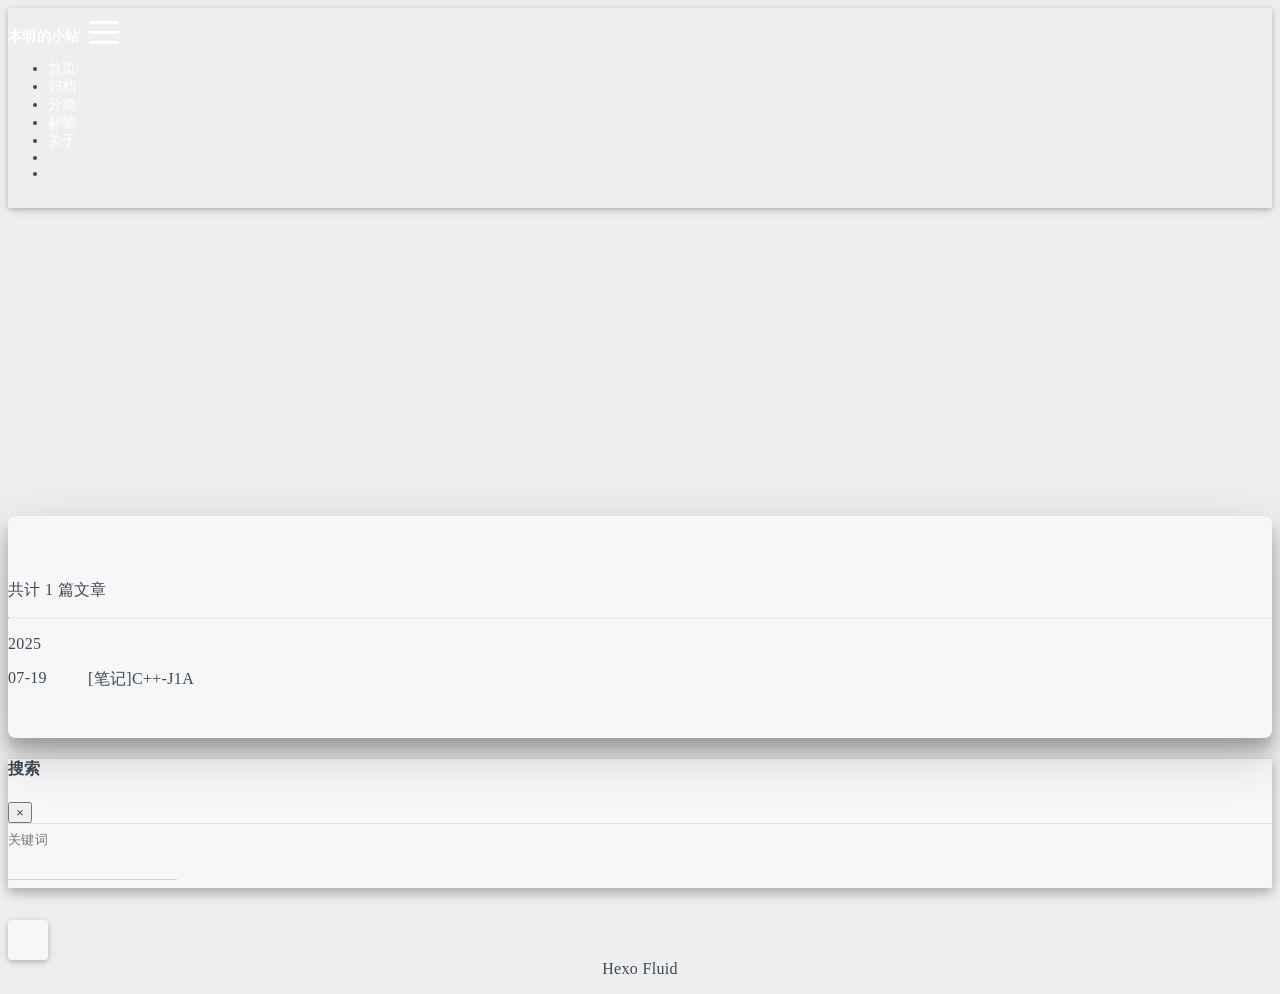
<file: archives/index.html>
<!DOCTYPE html>
<html lang="zh-CN" data-default-color-scheme=auto>



<head>
  <meta charset="UTF-8">

  <link rel="apple-touch-icon" sizes="76x76" href="/img/fluid.png">
  <link rel="icon" href="/img/fluid.png">
  

  <meta name="viewport" content="width=device-width, initial-scale=1.0, maximum-scale=5.0, shrink-to-fit=no">
  <meta http-equiv="x-ua-compatible" content="ie=edge">
  
  <meta name="theme-color" content="#2f4154">
  <meta name="author" content="BenMing">
  <meta name="keywords" content="">
  
    <meta property="og:type" content="website">
<meta property="og:title" content="归档">
<meta property="og:url" content="https://ben-ming.github.io/archives/index.html">
<meta property="og:site_name" content="本明的小站">
<meta property="og:locale" content="zh_CN">
<meta property="article:author" content="BenMing">
<meta name="twitter:card" content="summary_large_image">
  
  
  
  <title>归档 - 本明的小站</title>

  <link  rel="stylesheet" href="https://lib.baomitu.com/twitter-bootstrap/4.6.1/css/bootstrap.min.css" />





<!-- 主题依赖的图标库，不要自行修改 -->
<!-- Do not modify the link that theme dependent icons -->

<link rel="stylesheet" href="//at.alicdn.com/t/c/font_1749284_5i9bdhy70f8.css">



<link rel="stylesheet" href="//at.alicdn.com/t/c/font_1736178_k526ubmyhba.css">


<link  rel="stylesheet" href="/css/main.css" />


  <link id="highlight-css" rel="stylesheet" href="/css/highlight.css" />
  
    <link id="highlight-css-dark" rel="stylesheet" href="/css/highlight-dark.css" />
  



  
<link rel="stylesheet" href="https://cdn.bootcdn.net/ajax/libs/lxgw-wenkai-screen-webfont/1.7.0/style.min.css">
<link rel="stylesheet" href="/css/cloudedGlass.css">



  <script id="fluid-configs">
    var Fluid = window.Fluid || {};
    Fluid.ctx = Object.assign({}, Fluid.ctx)
    var CONFIG = {"hostname":"ben-ming.github.io","root":"/","version":"1.9.8","typing":{"enable":true,"typeSpeed":70,"cursorChar":"_","loop":false,"scope":[]},"anchorjs":{"enable":true,"element":"h1,h2,h3,h4,h5,h6","placement":"left","visible":"hover","icon":""},"progressbar":{"enable":true,"height_px":3,"color":"#29d","options":{"showSpinner":false,"trickleSpeed":100}},"code_language":{"enable":true,"default":"TEXT"},"copy_btn":true,"image_caption":{"enable":true},"image_zoom":{"enable":true,"img_url_replace":["",""]},"toc":{"enable":true,"placement":"right","headingSelector":"h1,h2,h3,h4,h5,h6","collapseDepth":0},"lazyload":{"enable":true,"loading_img":"/img/loading.gif","onlypost":false,"offset_factor":2},"web_analytics":{"enable":false,"follow_dnt":true,"baidu":null,"google":{"measurement_id":null},"tencent":{"sid":null,"cid":null},"leancloud":{"app_id":null,"app_key":null,"server_url":null,"path":"window.location.pathname","ignore_local":false},"umami":{"src":null,"website_id":null,"domains":null,"start_time":"2024-01-01T00:00:00.000Z","token":null,"api_server":"ben-ming.github.io"}},"search_path":"/local-search.xml","include_content_in_search":true};

    if (CONFIG.web_analytics.follow_dnt) {
      var dntVal = navigator.doNotTrack || window.doNotTrack || navigator.msDoNotTrack;
      Fluid.ctx.dnt = dntVal && (dntVal.startsWith('1') || dntVal.startsWith('yes') || dntVal.startsWith('on'));
    }
  </script>
  <script  src="/js/utils.js" ></script>
  <script  src="/js/color-schema.js" ></script>
  


  
<meta name="generator" content="Hexo 7.3.0"></head>


<body><!-- hexo injector body_begin start --><div id="web_bg"></div><!-- hexo injector body_begin end -->
  

  <header>
    

<div class="header-inner" style="height: 60vh;">
  <nav id="navbar" class="navbar fixed-top  navbar-expand-lg navbar-dark scrolling-navbar">
  <div class="container">
    <a class="navbar-brand" href="/">
      <strong>本明的小站</strong>
    </a>

    <button id="navbar-toggler-btn" class="navbar-toggler" type="button" data-toggle="collapse"
            data-target="#navbarSupportedContent"
            aria-controls="navbarSupportedContent" aria-expanded="false" aria-label="Toggle navigation">
      <div class="animated-icon"><span></span><span></span><span></span></div>
    </button>

    <!-- Collapsible content -->
    <div class="collapse navbar-collapse" id="navbarSupportedContent">
      <ul class="navbar-nav ml-auto text-center">
        
          
          
          
          
            <li class="nav-item">
              <a class="nav-link" href="/" target="_self">
                <i class="iconfont icon-home-fill"></i>
                <span>首页</span>
              </a>
            </li>
          
        
          
          
          
          
            <li class="nav-item">
              <a class="nav-link" href="/archives/" target="_self">
                <i class="iconfont icon-archive-fill"></i>
                <span>归档</span>
              </a>
            </li>
          
        
          
          
          
          
            <li class="nav-item">
              <a class="nav-link" href="/categories/" target="_self">
                <i class="iconfont icon-category-fill"></i>
                <span>分类</span>
              </a>
            </li>
          
        
          
          
          
          
            <li class="nav-item">
              <a class="nav-link" href="/tags/" target="_self">
                <i class="iconfont icon-tags-fill"></i>
                <span>标签</span>
              </a>
            </li>
          
        
          
          
          
          
            <li class="nav-item">
              <a class="nav-link" href="/about/" target="_self">
                <i class="iconfont icon-user-fill"></i>
                <span>关于</span>
              </a>
            </li>
          
        
        
          <li class="nav-item" id="search-btn">
            <a class="nav-link" target="_self" href="javascript:;" data-toggle="modal" data-target="#modalSearch" aria-label="Search">
              <i class="iconfont icon-search"></i>
            </a>
          </li>
          
        
        
          <li class="nav-item" id="color-toggle-btn">
            <a class="nav-link" target="_self" href="javascript:;" aria-label="Color Toggle">
              <i class="iconfont icon-dark" id="color-toggle-icon"></i>
            </a>
          </li>
        
      </ul>
    </div>
  </div>
</nav>

  

<div id="banner" class="banner" parallax=true
     style="background: url('/img/default.png') no-repeat center center; background-size: cover;">
  <div class="full-bg-img">
    <div class="mask flex-center" style="background-color: rgba(0, 0, 0, 0.3)">
      <div class="banner-text text-center fade-in-up">
        <div class="h2">
          
            <span id="subtitle" data-typed-text="归档"></span>
          
        </div>

        
      </div>

      
    </div>
  </div>
</div>

</div>

  </header>

  <main>
    
      <div class="container nopadding-x-md">
        <div id="board"
          >
          
          <div class="container">
            <div class="row">
              <div class="col-12 col-md-10 m-auto">
                

<div class="list-group">
  <p class="h4">共计 1 篇文章</p>
  <hr>
  
  
    
      
      <p class="h5">2025</p>
    
    <a href="/1/" class="list-group-item list-group-item-action">
      <time>07-19</time>
      <div class="list-group-item-title">[笔记]C++-J1A</div>
    </a>
  
</div>





              </div>
            </div>
          </div>
        </div>
      </div>
    

    
      <a id="scroll-top-button" aria-label="TOP" href="#" role="button">
        <i class="iconfont icon-arrowup" aria-hidden="true"></i>
      </a>
    

    
      <div class="modal fade" id="modalSearch" tabindex="-1" role="dialog" aria-labelledby="ModalLabel"
     aria-hidden="true">
  <div class="modal-dialog modal-dialog-scrollable modal-lg" role="document">
    <div class="modal-content">
      <div class="modal-header text-center">
        <h4 class="modal-title w-100 font-weight-bold">搜索</h4>
        <button type="button" id="local-search-close" class="close" data-dismiss="modal" aria-label="Close">
          <span aria-hidden="true">&times;</span>
        </button>
      </div>
      <div class="modal-body mx-3">
        <div class="md-form mb-5">
          <input type="text" id="local-search-input" class="form-control validate">
          <label data-error="x" data-success="v" for="local-search-input">关键词</label>
        </div>
        <div class="list-group" id="local-search-result"></div>
      </div>
    </div>
  </div>
</div>

    

    
  </main>

  <footer>
    <div class="footer-inner">
  
    <div class="footer-content">
       <a href="https://hexo.io" target="_blank" rel="nofollow noopener"><span>Hexo</span></a> <i class="iconfont icon-love"></i> <a href="https://github.com/fluid-dev/hexo-theme-fluid" target="_blank" rel="nofollow noopener"><span>Fluid</span></a> 
    </div>
  
  
  
  <!--可嵌入代码-->
  
</div>

  </footer>

  <!-- Scripts -->
  
  <script  src="https://lib.baomitu.com/nprogress/0.2.0/nprogress.min.js" ></script>
  <link  rel="stylesheet" href="https://lib.baomitu.com/nprogress/0.2.0/nprogress.min.css" />

  <script>
    NProgress.configure({"showSpinner":false,"trickleSpeed":100})
    NProgress.start()
    window.addEventListener('load', function() {
      NProgress.done();
    })
  </script>


<script  src="https://lib.baomitu.com/jquery/3.6.4/jquery.min.js" ></script>
<script  src="https://lib.baomitu.com/twitter-bootstrap/4.6.1/js/bootstrap.min.js" ></script>
<script  src="/js/events.js" ></script>
<script  src="/js/plugins.js" ></script>


  <script  src="https://lib.baomitu.com/typed.js/2.0.12/typed.min.js" ></script>
  <script>
    (function (window, document) {
      var typing = Fluid.plugins.typing;
      var subtitle = document.getElementById('subtitle');
      if (!subtitle || !typing) {
        return;
      }
      var text = subtitle.getAttribute('data-typed-text');
      
        typing(text);
      
    })(window, document);
  </script>




  
    <script  src="/js/img-lazyload.js" ></script>
  




  <script  src="/js/local-search.js" ></script>





<!-- 主题的启动项，将它保持在最底部 -->
<!-- the boot of the theme, keep it at the bottom -->
<script  src="/js/boot.js" ></script>


  

  <noscript>
    <div class="noscript-warning">博客在允许 JavaScript 运行的环境下浏览效果更佳</div>
  </noscript>
<!-- hexo injector body_end start --><script src="/js/backgroundize.js"></script><!-- hexo injector body_end end --></body>
</html>
</file>
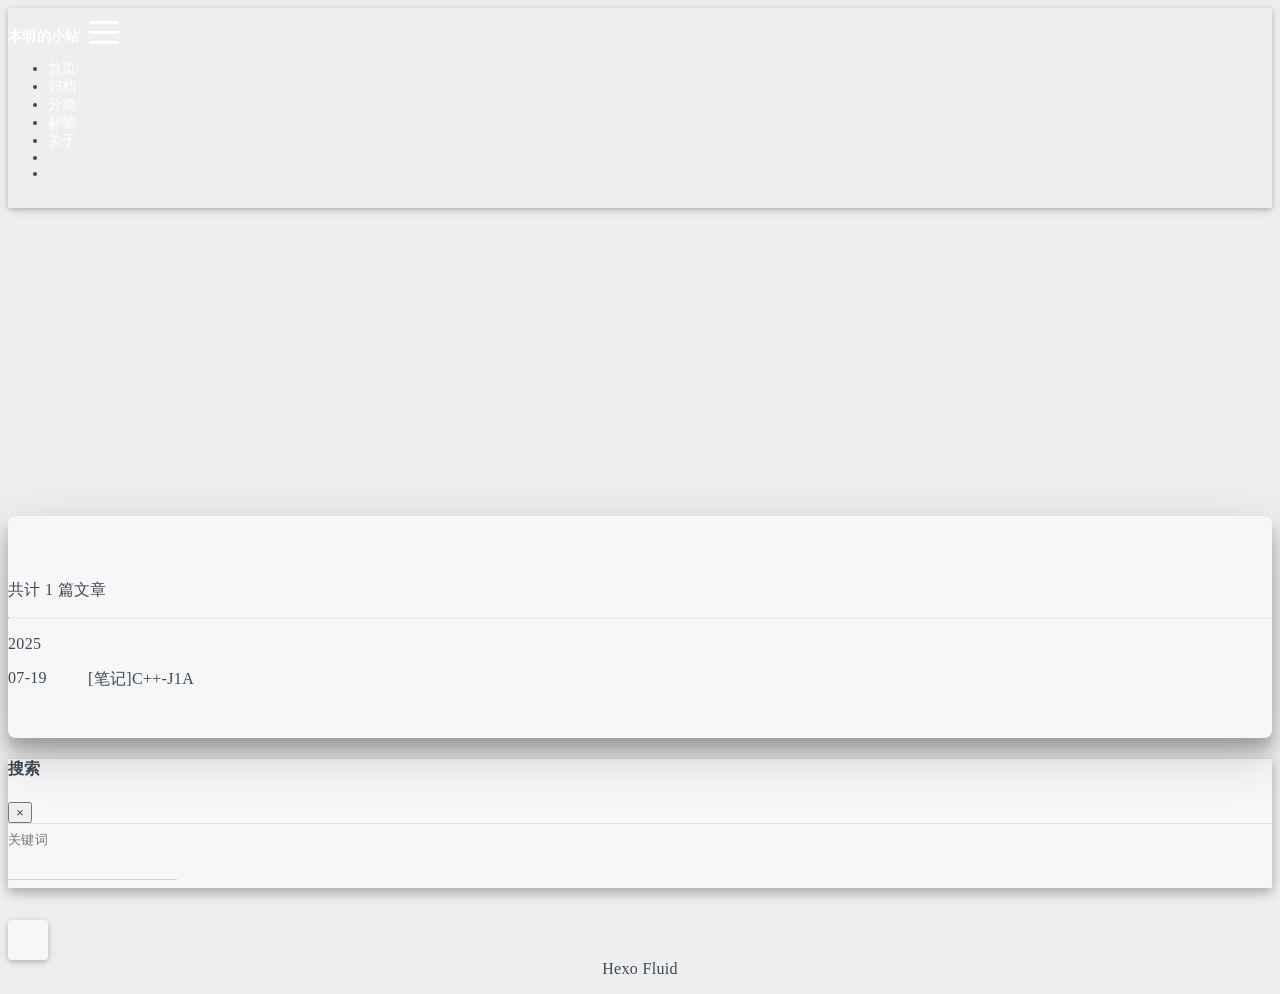
<file: archives/2025/index.html>
<!DOCTYPE html>
<html lang="zh-CN" data-default-color-scheme=auto>



<head>
  <meta charset="UTF-8">

  <link rel="apple-touch-icon" sizes="76x76" href="/img/fluid.png">
  <link rel="icon" href="/img/fluid.png">
  

  <meta name="viewport" content="width=device-width, initial-scale=1.0, maximum-scale=5.0, shrink-to-fit=no">
  <meta http-equiv="x-ua-compatible" content="ie=edge">
  
  <meta name="theme-color" content="#2f4154">
  <meta name="author" content="BenMing">
  <meta name="keywords" content="">
  
    <meta property="og:type" content="website">
<meta property="og:title" content="归档">
<meta property="og:url" content="https://ben-ming.github.io/archives/2025/index.html">
<meta property="og:site_name" content="本明的小站">
<meta property="og:locale" content="zh_CN">
<meta property="article:author" content="BenMing">
<meta name="twitter:card" content="summary_large_image">
  
  
  
  <title>归档 - 本明的小站</title>

  <link  rel="stylesheet" href="https://lib.baomitu.com/twitter-bootstrap/4.6.1/css/bootstrap.min.css" />





<!-- 主题依赖的图标库，不要自行修改 -->
<!-- Do not modify the link that theme dependent icons -->

<link rel="stylesheet" href="//at.alicdn.com/t/c/font_1749284_5i9bdhy70f8.css">



<link rel="stylesheet" href="//at.alicdn.com/t/c/font_1736178_k526ubmyhba.css">


<link  rel="stylesheet" href="/css/main.css" />


  <link id="highlight-css" rel="stylesheet" href="/css/highlight.css" />
  
    <link id="highlight-css-dark" rel="stylesheet" href="/css/highlight-dark.css" />
  



  
<link rel="stylesheet" href="https://cdn.bootcdn.net/ajax/libs/lxgw-wenkai-screen-webfont/1.7.0/style.min.css">
<link rel="stylesheet" href="/css/cloudedGlass.css">



  <script id="fluid-configs">
    var Fluid = window.Fluid || {};
    Fluid.ctx = Object.assign({}, Fluid.ctx)
    var CONFIG = {"hostname":"ben-ming.github.io","root":"/","version":"1.9.8","typing":{"enable":true,"typeSpeed":70,"cursorChar":"_","loop":false,"scope":[]},"anchorjs":{"enable":true,"element":"h1,h2,h3,h4,h5,h6","placement":"left","visible":"hover","icon":""},"progressbar":{"enable":true,"height_px":3,"color":"#29d","options":{"showSpinner":false,"trickleSpeed":100}},"code_language":{"enable":true,"default":"TEXT"},"copy_btn":true,"image_caption":{"enable":true},"image_zoom":{"enable":true,"img_url_replace":["",""]},"toc":{"enable":true,"placement":"right","headingSelector":"h1,h2,h3,h4,h5,h6","collapseDepth":0},"lazyload":{"enable":true,"loading_img":"/img/loading.gif","onlypost":false,"offset_factor":2},"web_analytics":{"enable":false,"follow_dnt":true,"baidu":null,"google":{"measurement_id":null},"tencent":{"sid":null,"cid":null},"leancloud":{"app_id":null,"app_key":null,"server_url":null,"path":"window.location.pathname","ignore_local":false},"umami":{"src":null,"website_id":null,"domains":null,"start_time":"2024-01-01T00:00:00.000Z","token":null,"api_server":"ben-ming.github.io"}},"search_path":"/local-search.xml","include_content_in_search":true};

    if (CONFIG.web_analytics.follow_dnt) {
      var dntVal = navigator.doNotTrack || window.doNotTrack || navigator.msDoNotTrack;
      Fluid.ctx.dnt = dntVal && (dntVal.startsWith('1') || dntVal.startsWith('yes') || dntVal.startsWith('on'));
    }
  </script>
  <script  src="/js/utils.js" ></script>
  <script  src="/js/color-schema.js" ></script>
  


  
<meta name="generator" content="Hexo 7.3.0"></head>


<body><!-- hexo injector body_begin start --><div id="web_bg"></div><!-- hexo injector body_begin end -->
  

  <header>
    

<div class="header-inner" style="height: 60vh;">
  <nav id="navbar" class="navbar fixed-top  navbar-expand-lg navbar-dark scrolling-navbar">
  <div class="container">
    <a class="navbar-brand" href="/">
      <strong>本明的小站</strong>
    </a>

    <button id="navbar-toggler-btn" class="navbar-toggler" type="button" data-toggle="collapse"
            data-target="#navbarSupportedContent"
            aria-controls="navbarSupportedContent" aria-expanded="false" aria-label="Toggle navigation">
      <div class="animated-icon"><span></span><span></span><span></span></div>
    </button>

    <!-- Collapsible content -->
    <div class="collapse navbar-collapse" id="navbarSupportedContent">
      <ul class="navbar-nav ml-auto text-center">
        
          
          
          
          
            <li class="nav-item">
              <a class="nav-link" href="/" target="_self">
                <i class="iconfont icon-home-fill"></i>
                <span>首页</span>
              </a>
            </li>
          
        
          
          
          
          
            <li class="nav-item">
              <a class="nav-link" href="/archives/" target="_self">
                <i class="iconfont icon-archive-fill"></i>
                <span>归档</span>
              </a>
            </li>
          
        
          
          
          
          
            <li class="nav-item">
              <a class="nav-link" href="/categories/" target="_self">
                <i class="iconfont icon-category-fill"></i>
                <span>分类</span>
              </a>
            </li>
          
        
          
          
          
          
            <li class="nav-item">
              <a class="nav-link" href="/tags/" target="_self">
                <i class="iconfont icon-tags-fill"></i>
                <span>标签</span>
              </a>
            </li>
          
        
          
          
          
          
            <li class="nav-item">
              <a class="nav-link" href="/about/" target="_self">
                <i class="iconfont icon-user-fill"></i>
                <span>关于</span>
              </a>
            </li>
          
        
        
          <li class="nav-item" id="search-btn">
            <a class="nav-link" target="_self" href="javascript:;" data-toggle="modal" data-target="#modalSearch" aria-label="Search">
              <i class="iconfont icon-search"></i>
            </a>
          </li>
          
        
        
          <li class="nav-item" id="color-toggle-btn">
            <a class="nav-link" target="_self" href="javascript:;" aria-label="Color Toggle">
              <i class="iconfont icon-dark" id="color-toggle-icon"></i>
            </a>
          </li>
        
      </ul>
    </div>
  </div>
</nav>

  

<div id="banner" class="banner" parallax=true
     style="background: url('/img/default.png') no-repeat center center; background-size: cover;">
  <div class="full-bg-img">
    <div class="mask flex-center" style="background-color: rgba(0, 0, 0, 0.3)">
      <div class="banner-text text-center fade-in-up">
        <div class="h2">
          
            <span id="subtitle" data-typed-text="归档"></span>
          
        </div>

        
      </div>

      
    </div>
  </div>
</div>

</div>

  </header>

  <main>
    
      <div class="container nopadding-x-md">
        <div id="board"
          >
          
          <div class="container">
            <div class="row">
              <div class="col-12 col-md-10 m-auto">
                

<div class="list-group">
  <p class="h4">共计 1 篇文章</p>
  <hr>
  
  
    
      
      <p class="h5">2025</p>
    
    <a href="/1/" class="list-group-item list-group-item-action">
      <time>07-19</time>
      <div class="list-group-item-title">[笔记]C++-J1A</div>
    </a>
  
</div>





              </div>
            </div>
          </div>
        </div>
      </div>
    

    
      <a id="scroll-top-button" aria-label="TOP" href="#" role="button">
        <i class="iconfont icon-arrowup" aria-hidden="true"></i>
      </a>
    

    
      <div class="modal fade" id="modalSearch" tabindex="-1" role="dialog" aria-labelledby="ModalLabel"
     aria-hidden="true">
  <div class="modal-dialog modal-dialog-scrollable modal-lg" role="document">
    <div class="modal-content">
      <div class="modal-header text-center">
        <h4 class="modal-title w-100 font-weight-bold">搜索</h4>
        <button type="button" id="local-search-close" class="close" data-dismiss="modal" aria-label="Close">
          <span aria-hidden="true">&times;</span>
        </button>
      </div>
      <div class="modal-body mx-3">
        <div class="md-form mb-5">
          <input type="text" id="local-search-input" class="form-control validate">
          <label data-error="x" data-success="v" for="local-search-input">关键词</label>
        </div>
        <div class="list-group" id="local-search-result"></div>
      </div>
    </div>
  </div>
</div>

    

    
  </main>

  <footer>
    <div class="footer-inner">
  
    <div class="footer-content">
       <a href="https://hexo.io" target="_blank" rel="nofollow noopener"><span>Hexo</span></a> <i class="iconfont icon-love"></i> <a href="https://github.com/fluid-dev/hexo-theme-fluid" target="_blank" rel="nofollow noopener"><span>Fluid</span></a> 
    </div>
  
  
  
  <!--可嵌入代码-->
  
</div>

  </footer>

  <!-- Scripts -->
  
  <script  src="https://lib.baomitu.com/nprogress/0.2.0/nprogress.min.js" ></script>
  <link  rel="stylesheet" href="https://lib.baomitu.com/nprogress/0.2.0/nprogress.min.css" />

  <script>
    NProgress.configure({"showSpinner":false,"trickleSpeed":100})
    NProgress.start()
    window.addEventListener('load', function() {
      NProgress.done();
    })
  </script>


<script  src="https://lib.baomitu.com/jquery/3.6.4/jquery.min.js" ></script>
<script  src="https://lib.baomitu.com/twitter-bootstrap/4.6.1/js/bootstrap.min.js" ></script>
<script  src="/js/events.js" ></script>
<script  src="/js/plugins.js" ></script>


  <script  src="https://lib.baomitu.com/typed.js/2.0.12/typed.min.js" ></script>
  <script>
    (function (window, document) {
      var typing = Fluid.plugins.typing;
      var subtitle = document.getElementById('subtitle');
      if (!subtitle || !typing) {
        return;
      }
      var text = subtitle.getAttribute('data-typed-text');
      
        typing(text);
      
    })(window, document);
  </script>




  
    <script  src="/js/img-lazyload.js" ></script>
  




  <script  src="/js/local-search.js" ></script>





<!-- 主题的启动项，将它保持在最底部 -->
<!-- the boot of the theme, keep it at the bottom -->
<script  src="/js/boot.js" ></script>


  

  <noscript>
    <div class="noscript-warning">博客在允许 JavaScript 运行的环境下浏览效果更佳</div>
  </noscript>
<!-- hexo injector body_end start --><script src="/js/backgroundize.js"></script><!-- hexo injector body_end end --></body>
</html>
</file>
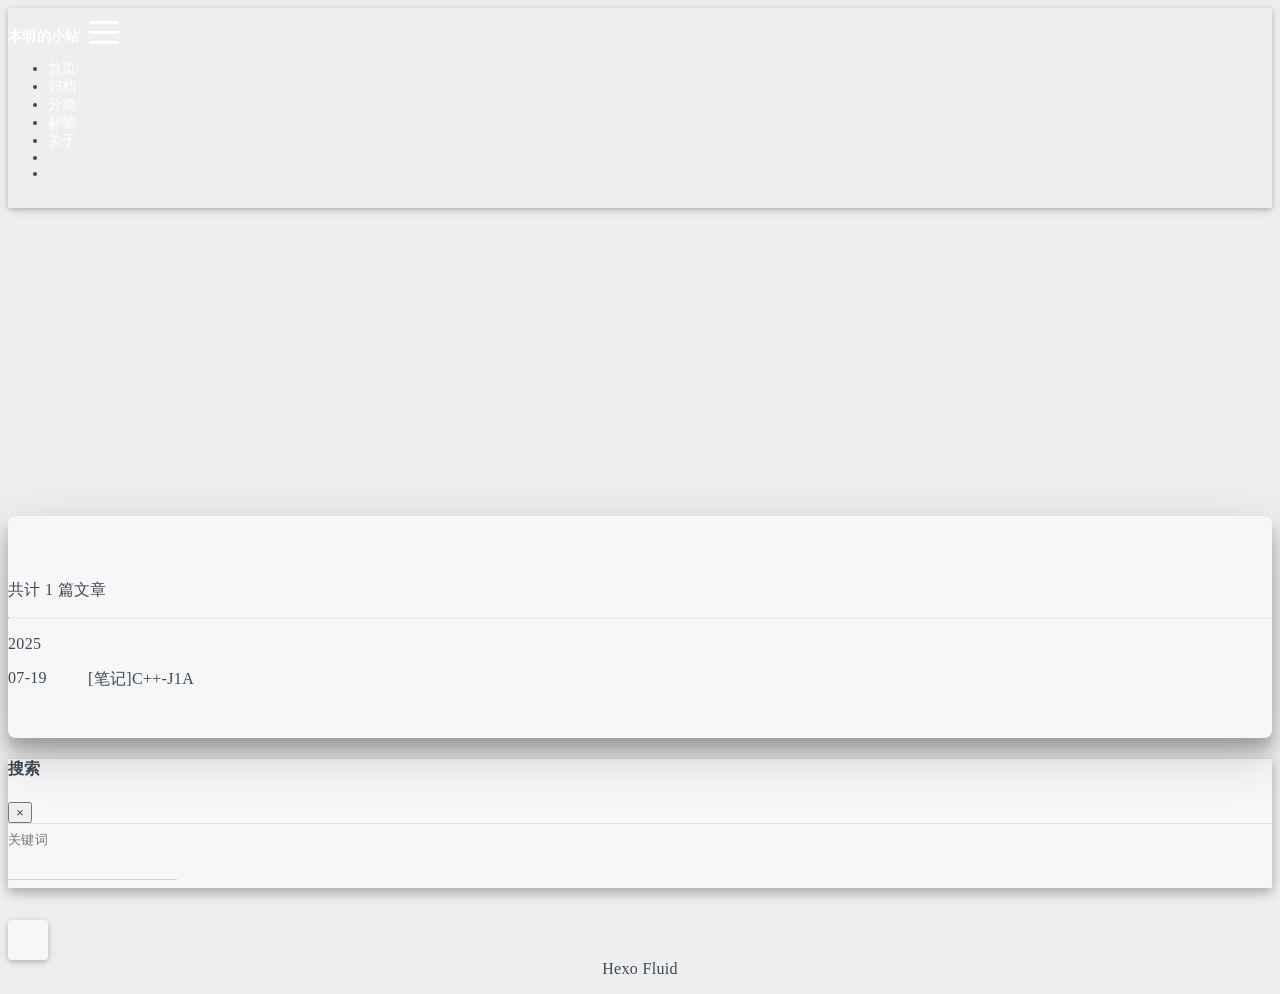
<file: categories/C/index.html>
<!DOCTYPE html>
<html lang="zh-CN" data-default-color-scheme=auto>



<head>
  <meta charset="UTF-8">

  <link rel="apple-touch-icon" sizes="76x76" href="/img/fluid.png">
  <link rel="icon" href="/img/fluid.png">
  

  <meta name="viewport" content="width=device-width, initial-scale=1.0, maximum-scale=5.0, shrink-to-fit=no">
  <meta http-equiv="x-ua-compatible" content="ie=edge">
  
  <meta name="theme-color" content="#2f4154">
  <meta name="author" content="BenMing">
  <meta name="keywords" content="">
  
    <meta property="og:type" content="website">
<meta property="og:title" content="分类 - C++">
<meta property="og:url" content="https://ben-ming.github.io/categories/C/index.html">
<meta property="og:site_name" content="本明的小站">
<meta property="og:locale" content="zh_CN">
<meta property="article:author" content="BenMing">
<meta name="twitter:card" content="summary_large_image">
  
  
  
  <title>分类 - C++ - 本明的小站</title>

  <link  rel="stylesheet" href="https://lib.baomitu.com/twitter-bootstrap/4.6.1/css/bootstrap.min.css" />





<!-- 主题依赖的图标库，不要自行修改 -->
<!-- Do not modify the link that theme dependent icons -->

<link rel="stylesheet" href="//at.alicdn.com/t/c/font_1749284_5i9bdhy70f8.css">



<link rel="stylesheet" href="//at.alicdn.com/t/c/font_1736178_k526ubmyhba.css">


<link  rel="stylesheet" href="/css/main.css" />


  <link id="highlight-css" rel="stylesheet" href="/css/highlight.css" />
  
    <link id="highlight-css-dark" rel="stylesheet" href="/css/highlight-dark.css" />
  



  
<link rel="stylesheet" href="https://cdn.bootcdn.net/ajax/libs/lxgw-wenkai-screen-webfont/1.7.0/style.min.css">
<link rel="stylesheet" href="/css/cloudedGlass.css">



  <script id="fluid-configs">
    var Fluid = window.Fluid || {};
    Fluid.ctx = Object.assign({}, Fluid.ctx)
    var CONFIG = {"hostname":"ben-ming.github.io","root":"/","version":"1.9.8","typing":{"enable":true,"typeSpeed":70,"cursorChar":"_","loop":false,"scope":[]},"anchorjs":{"enable":true,"element":"h1,h2,h3,h4,h5,h6","placement":"left","visible":"hover","icon":""},"progressbar":{"enable":true,"height_px":3,"color":"#29d","options":{"showSpinner":false,"trickleSpeed":100}},"code_language":{"enable":true,"default":"TEXT"},"copy_btn":true,"image_caption":{"enable":true},"image_zoom":{"enable":true,"img_url_replace":["",""]},"toc":{"enable":true,"placement":"right","headingSelector":"h1,h2,h3,h4,h5,h6","collapseDepth":0},"lazyload":{"enable":true,"loading_img":"/img/loading.gif","onlypost":false,"offset_factor":2},"web_analytics":{"enable":false,"follow_dnt":true,"baidu":null,"google":{"measurement_id":null},"tencent":{"sid":null,"cid":null},"leancloud":{"app_id":null,"app_key":null,"server_url":null,"path":"window.location.pathname","ignore_local":false},"umami":{"src":null,"website_id":null,"domains":null,"start_time":"2024-01-01T00:00:00.000Z","token":null,"api_server":"ben-ming.github.io"}},"search_path":"/local-search.xml","include_content_in_search":true};

    if (CONFIG.web_analytics.follow_dnt) {
      var dntVal = navigator.doNotTrack || window.doNotTrack || navigator.msDoNotTrack;
      Fluid.ctx.dnt = dntVal && (dntVal.startsWith('1') || dntVal.startsWith('yes') || dntVal.startsWith('on'));
    }
  </script>
  <script  src="/js/utils.js" ></script>
  <script  src="/js/color-schema.js" ></script>
  


  
<meta name="generator" content="Hexo 7.3.0"></head>


<body><!-- hexo injector body_begin start --><div id="web_bg"></div><!-- hexo injector body_begin end -->
  

  <header>
    

<div class="header-inner" style="height: 60vh;">
  <nav id="navbar" class="navbar fixed-top  navbar-expand-lg navbar-dark scrolling-navbar">
  <div class="container">
    <a class="navbar-brand" href="/">
      <strong>本明的小站</strong>
    </a>

    <button id="navbar-toggler-btn" class="navbar-toggler" type="button" data-toggle="collapse"
            data-target="#navbarSupportedContent"
            aria-controls="navbarSupportedContent" aria-expanded="false" aria-label="Toggle navigation">
      <div class="animated-icon"><span></span><span></span><span></span></div>
    </button>

    <!-- Collapsible content -->
    <div class="collapse navbar-collapse" id="navbarSupportedContent">
      <ul class="navbar-nav ml-auto text-center">
        
          
          
          
          
            <li class="nav-item">
              <a class="nav-link" href="/" target="_self">
                <i class="iconfont icon-home-fill"></i>
                <span>首页</span>
              </a>
            </li>
          
        
          
          
          
          
            <li class="nav-item">
              <a class="nav-link" href="/archives/" target="_self">
                <i class="iconfont icon-archive-fill"></i>
                <span>归档</span>
              </a>
            </li>
          
        
          
          
          
          
            <li class="nav-item">
              <a class="nav-link" href="/categories/" target="_self">
                <i class="iconfont icon-category-fill"></i>
                <span>分类</span>
              </a>
            </li>
          
        
          
          
          
          
            <li class="nav-item">
              <a class="nav-link" href="/tags/" target="_self">
                <i class="iconfont icon-tags-fill"></i>
                <span>标签</span>
              </a>
            </li>
          
        
          
          
          
          
            <li class="nav-item">
              <a class="nav-link" href="/about/" target="_self">
                <i class="iconfont icon-user-fill"></i>
                <span>关于</span>
              </a>
            </li>
          
        
        
          <li class="nav-item" id="search-btn">
            <a class="nav-link" target="_self" href="javascript:;" data-toggle="modal" data-target="#modalSearch" aria-label="Search">
              <i class="iconfont icon-search"></i>
            </a>
          </li>
          
        
        
          <li class="nav-item" id="color-toggle-btn">
            <a class="nav-link" target="_self" href="javascript:;" aria-label="Color Toggle">
              <i class="iconfont icon-dark" id="color-toggle-icon"></i>
            </a>
          </li>
        
      </ul>
    </div>
  </div>
</nav>

  

<div id="banner" class="banner" parallax=true
     style="background: url('/img/default.png') no-repeat center center; background-size: cover;">
  <div class="full-bg-img">
    <div class="mask flex-center" style="background-color: rgba(0, 0, 0, 0.3)">
      <div class="banner-text text-center fade-in-up">
        <div class="h2">
          
            <span id="subtitle" data-typed-text="分类 - C++"></span>
          
        </div>

        
      </div>

      
    </div>
  </div>
</div>

</div>

  </header>

  <main>
    
      <div class="container nopadding-x-md">
        <div id="board"
          >
          
          <div class="container">
            <div class="row">
              <div class="col-12 col-md-10 m-auto">
                

<div class="list-group">
  <p class="h4">共计 1 篇文章</p>
  <hr>
  
  
    
      
      <p class="h5">2025</p>
    
    <a href="/1/" class="list-group-item list-group-item-action">
      <time>07-19</time>
      <div class="list-group-item-title">[笔记]C++-J1A</div>
    </a>
  
</div>





              </div>
            </div>
          </div>
        </div>
      </div>
    

    
      <a id="scroll-top-button" aria-label="TOP" href="#" role="button">
        <i class="iconfont icon-arrowup" aria-hidden="true"></i>
      </a>
    

    
      <div class="modal fade" id="modalSearch" tabindex="-1" role="dialog" aria-labelledby="ModalLabel"
     aria-hidden="true">
  <div class="modal-dialog modal-dialog-scrollable modal-lg" role="document">
    <div class="modal-content">
      <div class="modal-header text-center">
        <h4 class="modal-title w-100 font-weight-bold">搜索</h4>
        <button type="button" id="local-search-close" class="close" data-dismiss="modal" aria-label="Close">
          <span aria-hidden="true">&times;</span>
        </button>
      </div>
      <div class="modal-body mx-3">
        <div class="md-form mb-5">
          <input type="text" id="local-search-input" class="form-control validate">
          <label data-error="x" data-success="v" for="local-search-input">关键词</label>
        </div>
        <div class="list-group" id="local-search-result"></div>
      </div>
    </div>
  </div>
</div>

    

    
  </main>

  <footer>
    <div class="footer-inner">
  
    <div class="footer-content">
       <a href="https://hexo.io" target="_blank" rel="nofollow noopener"><span>Hexo</span></a> <i class="iconfont icon-love"></i> <a href="https://github.com/fluid-dev/hexo-theme-fluid" target="_blank" rel="nofollow noopener"><span>Fluid</span></a> 
    </div>
  
  
  
  <!--可嵌入代码-->
  
</div>

  </footer>

  <!-- Scripts -->
  
  <script  src="https://lib.baomitu.com/nprogress/0.2.0/nprogress.min.js" ></script>
  <link  rel="stylesheet" href="https://lib.baomitu.com/nprogress/0.2.0/nprogress.min.css" />

  <script>
    NProgress.configure({"showSpinner":false,"trickleSpeed":100})
    NProgress.start()
    window.addEventListener('load', function() {
      NProgress.done();
    })
  </script>


<script  src="https://lib.baomitu.com/jquery/3.6.4/jquery.min.js" ></script>
<script  src="https://lib.baomitu.com/twitter-bootstrap/4.6.1/js/bootstrap.min.js" ></script>
<script  src="/js/events.js" ></script>
<script  src="/js/plugins.js" ></script>


  <script  src="https://lib.baomitu.com/typed.js/2.0.12/typed.min.js" ></script>
  <script>
    (function (window, document) {
      var typing = Fluid.plugins.typing;
      var subtitle = document.getElementById('subtitle');
      if (!subtitle || !typing) {
        return;
      }
      var text = subtitle.getAttribute('data-typed-text');
      
        typing(text);
      
    })(window, document);
  </script>




  
    <script  src="/js/img-lazyload.js" ></script>
  




  <script  src="/js/local-search.js" ></script>





<!-- 主题的启动项，将它保持在最底部 -->
<!-- the boot of the theme, keep it at the bottom -->
<script  src="/js/boot.js" ></script>


  

  <noscript>
    <div class="noscript-warning">博客在允许 JavaScript 运行的环境下浏览效果更佳</div>
  </noscript>
<!-- hexo injector body_end start --><script src="/js/backgroundize.js"></script><!-- hexo injector body_end end --></body>
</html>
</file>
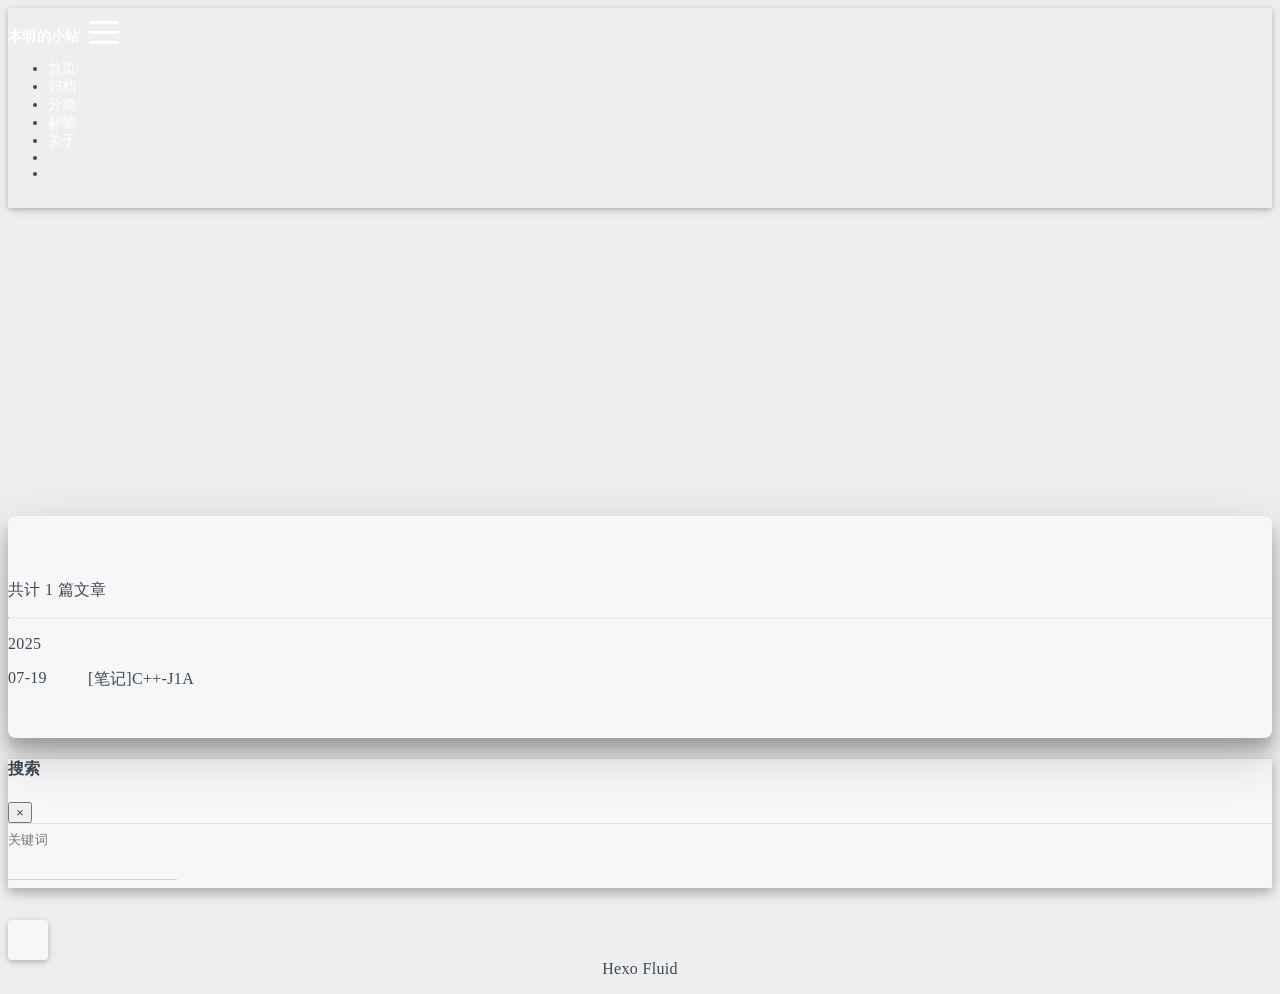
<file: archives/2025/07/index.html>
<!DOCTYPE html>
<html lang="zh-CN" data-default-color-scheme=auto>



<head>
  <meta charset="UTF-8">

  <link rel="apple-touch-icon" sizes="76x76" href="/img/fluid.png">
  <link rel="icon" href="/img/fluid.png">
  

  <meta name="viewport" content="width=device-width, initial-scale=1.0, maximum-scale=5.0, shrink-to-fit=no">
  <meta http-equiv="x-ua-compatible" content="ie=edge">
  
  <meta name="theme-color" content="#2f4154">
  <meta name="author" content="BenMing">
  <meta name="keywords" content="">
  
    <meta property="og:type" content="website">
<meta property="og:title" content="归档">
<meta property="og:url" content="https://ben-ming.github.io/archives/2025/07/index.html">
<meta property="og:site_name" content="本明的小站">
<meta property="og:locale" content="zh_CN">
<meta property="article:author" content="BenMing">
<meta name="twitter:card" content="summary_large_image">
  
  
  
  <title>归档 - 本明的小站</title>

  <link  rel="stylesheet" href="https://lib.baomitu.com/twitter-bootstrap/4.6.1/css/bootstrap.min.css" />





<!-- 主题依赖的图标库，不要自行修改 -->
<!-- Do not modify the link that theme dependent icons -->

<link rel="stylesheet" href="//at.alicdn.com/t/c/font_1749284_5i9bdhy70f8.css">



<link rel="stylesheet" href="//at.alicdn.com/t/c/font_1736178_k526ubmyhba.css">


<link  rel="stylesheet" href="/css/main.css" />


  <link id="highlight-css" rel="stylesheet" href="/css/highlight.css" />
  
    <link id="highlight-css-dark" rel="stylesheet" href="/css/highlight-dark.css" />
  



  
<link rel="stylesheet" href="https://cdn.bootcdn.net/ajax/libs/lxgw-wenkai-screen-webfont/1.7.0/style.min.css">
<link rel="stylesheet" href="/css/cloudedGlass.css">



  <script id="fluid-configs">
    var Fluid = window.Fluid || {};
    Fluid.ctx = Object.assign({}, Fluid.ctx)
    var CONFIG = {"hostname":"ben-ming.github.io","root":"/","version":"1.9.8","typing":{"enable":true,"typeSpeed":70,"cursorChar":"_","loop":false,"scope":[]},"anchorjs":{"enable":true,"element":"h1,h2,h3,h4,h5,h6","placement":"left","visible":"hover","icon":""},"progressbar":{"enable":true,"height_px":3,"color":"#29d","options":{"showSpinner":false,"trickleSpeed":100}},"code_language":{"enable":true,"default":"TEXT"},"copy_btn":true,"image_caption":{"enable":true},"image_zoom":{"enable":true,"img_url_replace":["",""]},"toc":{"enable":true,"placement":"right","headingSelector":"h1,h2,h3,h4,h5,h6","collapseDepth":0},"lazyload":{"enable":true,"loading_img":"/img/loading.gif","onlypost":false,"offset_factor":2},"web_analytics":{"enable":false,"follow_dnt":true,"baidu":null,"google":{"measurement_id":null},"tencent":{"sid":null,"cid":null},"leancloud":{"app_id":null,"app_key":null,"server_url":null,"path":"window.location.pathname","ignore_local":false},"umami":{"src":null,"website_id":null,"domains":null,"start_time":"2024-01-01T00:00:00.000Z","token":null,"api_server":"ben-ming.github.io"}},"search_path":"/local-search.xml","include_content_in_search":true};

    if (CONFIG.web_analytics.follow_dnt) {
      var dntVal = navigator.doNotTrack || window.doNotTrack || navigator.msDoNotTrack;
      Fluid.ctx.dnt = dntVal && (dntVal.startsWith('1') || dntVal.startsWith('yes') || dntVal.startsWith('on'));
    }
  </script>
  <script  src="/js/utils.js" ></script>
  <script  src="/js/color-schema.js" ></script>
  


  
<meta name="generator" content="Hexo 7.3.0"></head>


<body><!-- hexo injector body_begin start --><div id="web_bg"></div><!-- hexo injector body_begin end -->
  

  <header>
    

<div class="header-inner" style="height: 60vh;">
  <nav id="navbar" class="navbar fixed-top  navbar-expand-lg navbar-dark scrolling-navbar">
  <div class="container">
    <a class="navbar-brand" href="/">
      <strong>本明的小站</strong>
    </a>

    <button id="navbar-toggler-btn" class="navbar-toggler" type="button" data-toggle="collapse"
            data-target="#navbarSupportedContent"
            aria-controls="navbarSupportedContent" aria-expanded="false" aria-label="Toggle navigation">
      <div class="animated-icon"><span></span><span></span><span></span></div>
    </button>

    <!-- Collapsible content -->
    <div class="collapse navbar-collapse" id="navbarSupportedContent">
      <ul class="navbar-nav ml-auto text-center">
        
          
          
          
          
            <li class="nav-item">
              <a class="nav-link" href="/" target="_self">
                <i class="iconfont icon-home-fill"></i>
                <span>首页</span>
              </a>
            </li>
          
        
          
          
          
          
            <li class="nav-item">
              <a class="nav-link" href="/archives/" target="_self">
                <i class="iconfont icon-archive-fill"></i>
                <span>归档</span>
              </a>
            </li>
          
        
          
          
          
          
            <li class="nav-item">
              <a class="nav-link" href="/categories/" target="_self">
                <i class="iconfont icon-category-fill"></i>
                <span>分类</span>
              </a>
            </li>
          
        
          
          
          
          
            <li class="nav-item">
              <a class="nav-link" href="/tags/" target="_self">
                <i class="iconfont icon-tags-fill"></i>
                <span>标签</span>
              </a>
            </li>
          
        
          
          
          
          
            <li class="nav-item">
              <a class="nav-link" href="/about/" target="_self">
                <i class="iconfont icon-user-fill"></i>
                <span>关于</span>
              </a>
            </li>
          
        
        
          <li class="nav-item" id="search-btn">
            <a class="nav-link" target="_self" href="javascript:;" data-toggle="modal" data-target="#modalSearch" aria-label="Search">
              <i class="iconfont icon-search"></i>
            </a>
          </li>
          
        
        
          <li class="nav-item" id="color-toggle-btn">
            <a class="nav-link" target="_self" href="javascript:;" aria-label="Color Toggle">
              <i class="iconfont icon-dark" id="color-toggle-icon"></i>
            </a>
          </li>
        
      </ul>
    </div>
  </div>
</nav>

  

<div id="banner" class="banner" parallax=true
     style="background: url('/img/default.png') no-repeat center center; background-size: cover;">
  <div class="full-bg-img">
    <div class="mask flex-center" style="background-color: rgba(0, 0, 0, 0.3)">
      <div class="banner-text text-center fade-in-up">
        <div class="h2">
          
            <span id="subtitle" data-typed-text="归档"></span>
          
        </div>

        
      </div>

      
    </div>
  </div>
</div>

</div>

  </header>

  <main>
    
      <div class="container nopadding-x-md">
        <div id="board"
          >
          
          <div class="container">
            <div class="row">
              <div class="col-12 col-md-10 m-auto">
                

<div class="list-group">
  <p class="h4">共计 1 篇文章</p>
  <hr>
  
  
    
      
      <p class="h5">2025</p>
    
    <a href="/1/" class="list-group-item list-group-item-action">
      <time>07-19</time>
      <div class="list-group-item-title">[笔记]C++-J1A</div>
    </a>
  
</div>





              </div>
            </div>
          </div>
        </div>
      </div>
    

    
      <a id="scroll-top-button" aria-label="TOP" href="#" role="button">
        <i class="iconfont icon-arrowup" aria-hidden="true"></i>
      </a>
    

    
      <div class="modal fade" id="modalSearch" tabindex="-1" role="dialog" aria-labelledby="ModalLabel"
     aria-hidden="true">
  <div class="modal-dialog modal-dialog-scrollable modal-lg" role="document">
    <div class="modal-content">
      <div class="modal-header text-center">
        <h4 class="modal-title w-100 font-weight-bold">搜索</h4>
        <button type="button" id="local-search-close" class="close" data-dismiss="modal" aria-label="Close">
          <span aria-hidden="true">&times;</span>
        </button>
      </div>
      <div class="modal-body mx-3">
        <div class="md-form mb-5">
          <input type="text" id="local-search-input" class="form-control validate">
          <label data-error="x" data-success="v" for="local-search-input">关键词</label>
        </div>
        <div class="list-group" id="local-search-result"></div>
      </div>
    </div>
  </div>
</div>

    

    
  </main>

  <footer>
    <div class="footer-inner">
  
    <div class="footer-content">
       <a href="https://hexo.io" target="_blank" rel="nofollow noopener"><span>Hexo</span></a> <i class="iconfont icon-love"></i> <a href="https://github.com/fluid-dev/hexo-theme-fluid" target="_blank" rel="nofollow noopener"><span>Fluid</span></a> 
    </div>
  
  
  
  <!--可嵌入代码-->
  
</div>

  </footer>

  <!-- Scripts -->
  
  <script  src="https://lib.baomitu.com/nprogress/0.2.0/nprogress.min.js" ></script>
  <link  rel="stylesheet" href="https://lib.baomitu.com/nprogress/0.2.0/nprogress.min.css" />

  <script>
    NProgress.configure({"showSpinner":false,"trickleSpeed":100})
    NProgress.start()
    window.addEventListener('load', function() {
      NProgress.done();
    })
  </script>


<script  src="https://lib.baomitu.com/jquery/3.6.4/jquery.min.js" ></script>
<script  src="https://lib.baomitu.com/twitter-bootstrap/4.6.1/js/bootstrap.min.js" ></script>
<script  src="/js/events.js" ></script>
<script  src="/js/plugins.js" ></script>


  <script  src="https://lib.baomitu.com/typed.js/2.0.12/typed.min.js" ></script>
  <script>
    (function (window, document) {
      var typing = Fluid.plugins.typing;
      var subtitle = document.getElementById('subtitle');
      if (!subtitle || !typing) {
        return;
      }
      var text = subtitle.getAttribute('data-typed-text');
      
        typing(text);
      
    })(window, document);
  </script>




  
    <script  src="/js/img-lazyload.js" ></script>
  




  <script  src="/js/local-search.js" ></script>





<!-- 主题的启动项，将它保持在最底部 -->
<!-- the boot of the theme, keep it at the bottom -->
<script  src="/js/boot.js" ></script>


  

  <noscript>
    <div class="noscript-warning">博客在允许 JavaScript 运行的环境下浏览效果更佳</div>
  </noscript>
<!-- hexo injector body_end start --><script src="/js/backgroundize.js"></script><!-- hexo injector body_end end --></body>
</html>
</file>
<file: css/main.css>
.anchorjs-link {
  text-decoration: none !important;
  transition: opacity 0.2s ease-in-out;
}
.markdown-body h1:hover > .anchorjs-link,
h2:hover > .anchorjs-link,
h3:hover > .anchorjs-link,
h4:hover > .anchorjs-link,
h5:hover > .anchorjs-link,
h6:hover > .anchorjs-link {
  opacity: 1;
}
.banner {
  height: 100%;
  position: relative;
  overflow: hidden;
  cursor: default;
}
.banner .mask {
  position: absolute;
  width: 100%;
  height: 100%;
  background-color: rgba(0,0,0,0.3);
}
.banner[parallax="true"] {
  will-change: transform;
  -webkit-transform-style: preserve-3d;
  -webkit-backface-visibility: hidden;
  transition: transform 0.05s ease-out;
}
@media (max-width: 100vh) {
  .header-inner {
    max-height: 100vw;
  }
  #board {
    margin-top: -1rem !important;
  }
}
@media (max-width: 79.99vh) {
  .scroll-down-bar {
    display: none;
  }
}
#board {
  position: relative;
  margin-top: -2rem;
  padding: 3rem 0;
  background-color: var(--board-bg-color);
  transition: background-color 0.2s ease-in-out;
  border-radius: 0.5rem;
  z-index: 3;
  -webkit-box-shadow: 0 12px 15px 0 rgba(0,0,0,0.24), 0 17px 50px 0 rgba(0,0,0,0.19);
  box-shadow: 0 12px 15px 0 rgba(0,0,0,0.24), 0 17px 50px 0 rgba(0,0,0,0.19);
}
.code-widget {
  display: inline-block;
  background-color: transparent;
  font-size: 0.75rem;
  line-height: 1;
  font-weight: bold;
  padding: 0.3rem 0.1rem 0.1rem 0.1rem;
  position: absolute;
  right: 0.45rem;
  top: 0.15rem;
  z-index: 1;
}
.code-widget-light {
  color: #999;
}
.code-widget-dark {
  color: #bababa;
}
.copy-btn {
  cursor: pointer;
  user-select: none;
  -webkit-appearance: none;
  outline: none;
}
.copy-btn > i {
  font-size: 0.75rem !important;
  font-weight: 400;
  margin-right: 0.15rem;
  opacity: 0;
  transition: opacity 0.2s ease-in-out;
}
.markdown-body pre:hover > .copy-btn > i {
  opacity: 0.9;
}
.markdown-body pre:hover > .copy-btn,
.markdown-body pre:not(:hover) > .copy-btn {
  outline: none;
}
.license-box {
  background-color: rgba(27,31,35,0.05);
  transition: background-color 0.2s ease-in-out;
  border-radius: 4px;
  font-size: 0.9rem;
  overflow: hidden;
  padding: 1.25rem;
  position: relative;
  z-index: 1;
}
.license-box .license-icon {
  position: absolute;
  top: 50%;
  left: 100%;
}
.license-box .license-icon::after {
  content: "\e8e4";
  font-size: 12.5rem;
  line-height: 1;
  opacity: 0.1;
  position: relative;
  left: -0.85em;
  bottom: 0.5em;
  z-index: -1;
}
.license-box .license-title {
  margin-bottom: 1rem;
}
.license-box .license-title div:nth-child(1) {
  line-height: 1.2;
  margin-bottom: 0.25rem;
}
.license-box .license-title div:nth-child(2) {
  color: var(--sec-text-color);
  font-size: 0.8rem;
}
.license-box .license-meta {
  align-items: center;
  display: flex;
  flex-wrap: wrap;
  justify-content: flex-start;
}
.license-box .license-meta .license-meta-item {
  align-items: center;
  justify-content: center;
  margin-right: 1.5rem;
}
.license-box .license-meta .license-meta-item div:nth-child(1) {
  color: var(--sec-text-color);
  font-size: 0.8rem;
  font-weight: normal;
}
.license-box .license-meta .license-meta-item i.iconfont {
  font-size: 1rem;
}
@media (max-width: 575px) and (min-width: 425px) {
  .license-box .license-meta .license-meta-item {
    display: flex;
    justify-content: flex-start;
    flex-wrap: wrap;
    font-size: 0.8rem;
    flex: 0 0 50%;
    max-width: 50%;
    margin-right: 0;
  }
  .license-box .license-meta .license-meta-item div:nth-child(1) {
    margin-right: 0.5rem;
  }
  .license-box .license-meta .license-meta-date {
    order: -1;
  }
}
@media (max-width: 424px) {
  .license-box::after {
    top: -65px;
  }
  .license-box .license-meta {
    flex-direction: column;
    align-items: flex-start;
  }
  .license-box .license-meta .license-meta-item {
    display: flex;
    flex-wrap: wrap;
    font-size: 0.8rem;
  }
  .license-box .license-meta .license-meta-item div:nth-child(1) {
    margin-right: 0.5rem;
  }
}
.footer-inner {
  padding: 3rem 0 1rem 0;
  text-align: center;
}
.footer-inner > div:not(:first-child) {
  margin: 0.25rem 0;
  font-size: 0.85rem;
}
.footer-inner .statistics {
  display: flex;
  flex-direction: row;
  justify-content: center;
}
.footer-inner .statistics > span {
  flex: 1;
  margin: 0 0.25rem;
}
.footer-inner .statistics > *:nth-last-child(2):first-child {
  text-align: right;
}
.footer-inner .statistics > *:nth-last-child(2):first-child ~ * {
  text-align: left;
}
.footer-inner .beian {
  display: flex;
  flex-direction: row;
  justify-content: center;
}
.footer-inner .beian > * {
  margin: 0 0.25rem;
}
.footer-inner .beian-police {
  position: relative;
  overflow: hidden;
  display: inline-flex;
  align-items: center;
  justify-content: left;
}
.footer-inner .beian-police img {
  margin-right: 3px;
  width: 1rem;
  height: 1rem;
  margin-bottom: 0.1rem;
}
@media (max-width: 424px) {
  .footer-inner .statistics {
    flex-direction: column;
  }
  .footer-inner .statistics > *:nth-last-child(2):first-child {
    text-align: center;
  }
  .footer-inner .statistics > *:nth-last-child(2):first-child ~ * {
    text-align: center;
  }
  .footer-inner .beian {
    flex-direction: column;
  }
  .footer-inner .beian .beian-police {
    justify-content: center;
  }
  .footer-inner .beian > *:nth-last-child(2):first-child {
    text-align: center;
  }
  .footer-inner .beian > *:nth-last-child(2):first-child ~ * {
    text-align: center;
  }
}
sup > a::before,
.footnote-text::before {
  display: block;
  content: "";
  margin-top: -5rem;
  height: 5rem;
  width: 1px;
  visibility: hidden;
}
sup > a::before,
.footnote-text::before {
  display: inline-block;
}
.footnote-item::before {
  display: block;
  content: "";
  margin-top: -5rem;
  height: 5rem;
  width: 1px;
  visibility: hidden;
}
.footnote-list ol {
  list-style-type: none;
  counter-reset: sectioncounter;
  padding-left: 0.5rem;
  font-size: 0.95rem;
}
.footnote-list ol li:before {
  font-family: "Helvetica Neue", monospace, "Monaco";
  content: "[" counter(sectioncounter) "]";
  counter-increment: sectioncounter;
}
.footnote-list ol li+li {
  margin-top: 0.5rem;
}
.footnote-text {
  padding-left: 0.5em;
}
.navbar {
  background-color: transparent;
  font-size: 0.875rem;
  box-shadow: 0 2px 5px 0 rgba(0,0,0,0.16), 0 2px 10px 0 rgba(0,0,0,0.12);
  -webkit-box-shadow: 0 2px 5px 0 rgba(0,0,0,0.16), 0 2px 10px 0 rgba(0,0,0,0.12);
}
.navbar .navbar-brand {
  color: var(--navbar-text-color);
}
.navbar .navbar-toggler .animated-icon span {
  background-color: var(--navbar-text-color);
}
.navbar .nav-item .nav-link {
  display: block;
  color: var(--navbar-text-color);
  transition: color 0.2s ease-in-out, background-color 0.2s ease-in-out;
}
.navbar .nav-item .nav-link:hover {
  color: var(--link-hover-color);
}
.navbar .nav-item .nav-link:focus {
  color: var(--navbar-text-color);
}
.navbar .nav-item .nav-link i {
  font-size: 0.875rem;
  line-height: inherit;
}
.navbar .nav-item .nav-link i:only-child {
  margin: 0 0.2rem;
}
.navbar .navbar-toggler {
  border-width: 0;
  outline: 0;
}
.navbar.scrolling-navbar {
  will-change: background, padding;
  -webkit-transition: background 0.5s ease-in-out, padding 0.5s ease-in-out;
  transition: background 0.5s ease-in-out, padding 0.5s ease-in-out;
}
@media (min-width: 600px) {
  .navbar.scrolling-navbar {
    padding-top: 12px;
    padding-bottom: 12px;
  }
  .navbar.scrolling-navbar .navbar-nav > li {
    -webkit-transition-duration: 1s;
    transition-duration: 1s;
  }
}
.navbar.scrolling-navbar.top-nav-collapse {
  padding-top: 5px;
  padding-bottom: 5px;
}
.navbar .dropdown-menu {
  font-size: 0.875rem;
  color: var(--navbar-text-color);
  background-color: rgba(0,0,0,0.3);
  border: none;
  min-width: 8rem;
  -webkit-transition: background 0.5s ease-in-out, padding 0.5s ease-in-out;
  transition: background 0.5s ease-in-out, padding 0.5s ease-in-out;
}
@media (max-width: 991.98px) {
  .navbar .dropdown-menu {
    text-align: center;
  }
}
.navbar .dropdown-item {
  color: var(--navbar-text-color);
}
.navbar .dropdown-item:hover,
.navbar .dropdown-item:focus {
  color: var(--link-hover-color);
  background-color: rgba(0,0,0,0.1);
}
@media (min-width: 992px) {
  .navbar .dropdown:hover > .dropdown-menu {
    display: block;
  }
  .navbar .dropdown > .dropdown-toggle:active {
    pointer-events: none;
  }
  .navbar .dropdown-menu {
    top: 95%;
  }
}
.navbar .animated-icon {
  width: 30px;
  height: 20px;
  position: relative;
  margin: 0;
  -webkit-transform: rotate(0deg);
  -moz-transform: rotate(0deg);
  -o-transform: rotate(0deg);
  transform: rotate(0deg);
  -webkit-transition: 0.5s ease-in-out;
  -moz-transition: 0.5s ease-in-out;
  -o-transition: 0.5s ease-in-out;
  transition: 0.5s ease-in-out;
  cursor: pointer;
}
.navbar .animated-icon span {
  display: block;
  position: absolute;
  height: 3px;
  width: 100%;
  border-radius: 9px;
  opacity: 1;
  left: 0;
  -webkit-transform: rotate(0deg);
  -moz-transform: rotate(0deg);
  -o-transform: rotate(0deg);
  transform: rotate(0deg);
  -webkit-transition: 0.25s ease-in-out;
  -moz-transition: 0.25s ease-in-out;
  -o-transition: 0.25s ease-in-out;
  transition: 0.25s ease-in-out;
  background: #fff;
}
.navbar .animated-icon span:nth-child(1) {
  top: 0;
}
.navbar .animated-icon span:nth-child(2) {
  top: 10px;
}
.navbar .animated-icon span:nth-child(3) {
  top: 20px;
}
.navbar .animated-icon.open span:nth-child(1) {
  top: 11px;
  -webkit-transform: rotate(135deg);
  -moz-transform: rotate(135deg);
  -o-transform: rotate(135deg);
  transform: rotate(135deg);
}
.navbar .animated-icon.open span:nth-child(2) {
  opacity: 0;
  left: -60px;
}
.navbar .animated-icon.open span:nth-child(3) {
  top: 11px;
  -webkit-transform: rotate(-135deg);
  -moz-transform: rotate(-135deg);
  -o-transform: rotate(-135deg);
  transform: rotate(-135deg);
}
.navbar .dropdown-collapse,
.top-nav-collapse,
.navbar-col-show {
  background-color: var(--navbar-bg-color);
}
@media (max-width: 767px) {
  .navbar {
    font-size: 1rem;
    line-height: 2.5rem;
  }
}
.banner-text {
  color: var(--subtitle-color);
  max-width: calc(960px - 6rem);
  width: 80%;
  overflow-wrap: break-word;
}
.banner-text .typed-cursor {
  margin: 0 0.2rem;
}
@media (max-width: 767px) {
  #subtitle,
  .typed-cursor {
    font-size: 1.5rem;
  }
}
@media (max-width: 575px) {
  .banner-text {
    font-size: 0.9rem;
  }
  #subtitle,
  .typed-cursor {
    font-size: 1.35rem;
  }
}
.modal-dialog .modal-content {
  background-color: var(--board-bg-color);
  border: 0;
  border-radius: 0.125rem;
  -webkit-box-shadow: 0 5px 11px 0 rgba(0,0,0,0.18), 0 4px 15px 0 rgba(0,0,0,0.15);
  box-shadow: 0 5px 11px 0 rgba(0,0,0,0.18), 0 4px 15px 0 rgba(0,0,0,0.15);
}
.modal-dialog .modal-content .modal-header {
  border-bottom-color: var(--line-color);
  transition: border-bottom-color 0.2s ease-in-out;
}
.close {
  color: var(--text-color);
}
.close:hover {
  color: var(--link-hover-color);
}
.close:focus {
  outline: 0;
}
.modal-dialog .modal-content .modal-header {
  border-top-left-radius: 0.125rem;
  border-top-right-radius: 0.125rem;
  border-bottom: 1px solid #dee2e6;
}
.md-form {
  position: relative;
  margin-top: 1.5rem;
  margin-bottom: 1.5rem;
}
.md-form input[type] {
  -webkit-box-sizing: content-box;
  box-sizing: content-box;
  background-color: transparent;
  border: none;
  border-bottom: 1px solid #ced4da;
  border-radius: 0;
  outline: none;
  -webkit-box-shadow: none;
  box-shadow: none;
  transition: border-color 0.15s ease-in-out, box-shadow 0.15s ease-in-out, -webkit-box-shadow 0.15s ease-in-out;
}
.md-form input[type]:focus:not([readonly]) {
  border-bottom: 1px solid #4285f4;
  -webkit-box-shadow: 0 1px 0 0 #4285f4;
  box-shadow: 0 1px 0 0 #4285f4;
}
.md-form input[type]:focus:not([readonly]) + label {
  color: #4285f4;
}
.md-form input[type].valid,
.md-form input[type]:focus.valid {
  border-bottom: 1px solid #00c851;
  -webkit-box-shadow: 0 1px 0 0 #00c851;
  box-shadow: 0 1px 0 0 #00c851;
}
.md-form input[type].valid + label,
.md-form input[type]:focus.valid + label {
  color: #00c851;
}
.md-form input[type].invalid,
.md-form input[type]:focus.invalid {
  border-bottom: 1px solid #f44336;
  -webkit-box-shadow: 0 1px 0 0 #f44336;
  box-shadow: 0 1px 0 0 #f44336;
}
.md-form input[type].invalid + label,
.md-form input[type]:focus.invalid + label {
  color: #f44336;
}
.md-form input[type].validate {
  margin-bottom: 2.5rem;
}
.md-form input[type].form-control {
  height: auto;
  padding: 0.6rem 0 0.4rem 0;
  margin: 0 0 0.5rem 0;
  color: var(--text-color);
  background-color: transparent;
  border-radius: 0;
}
.md-form label {
  font-size: 0.8rem;
  position: absolute;
  top: -1rem;
  left: 0;
  color: #757575;
  cursor: text;
  transition: color 0.2s ease-out;
}
.modal-open[style] {
  padding-right: 0 !important;
  overflow: auto;
}
.modal-open[style] #navbar[style] {
  padding-right: 1rem !important;
}
#nprogress .bar {
  height: 3px !important;
  background-color: #29d !important;
}
#nprogress .peg {
  box-shadow: 0 0 14px #29d, 0 0 8px #29d !important;
}
@media (max-width: 575px) {
  #nprogress .bar {
    display: none;
  }
}
.noscript-warning {
  background-color: #f55;
  color: #fff;
  font-family: sans-serif;
  font-size: 1rem;
  font-weight: bold;
  position: fixed;
  left: 0;
  bottom: 0;
  text-align: center;
  width: 100%;
  z-index: 99;
}
.pagination {
  margin-top: 3rem;
  justify-content: center;
}
.pagination .space {
  align-self: flex-end;
}
.pagination .page-number,
.pagination .current,
.pagination .extend {
  outline: 0;
  border: 0;
  background-color: transparent;
  font-size: 0.9rem;
  padding: 0.5rem 0.75rem;
  line-height: 1.25;
  border-radius: 0.125rem;
}
.pagination .page-number {
  margin: 0 0.05rem;
}
.pagination .page-number:hover,
.pagination .current {
  transition: background-color 0.2s ease-in-out;
  background-color: var(--link-hover-bg-color);
}
.qr-trigger {
  cursor: pointer;
  position: relative;
}
.qr-trigger:hover .qr-img {
  display: block;
  transition: all 0.3s;
}
.qr-img {
  max-width: 12rem;
  position: absolute;
  right: -5.25rem;
  z-index: 99;
  display: none;
  border-radius: 0.2rem;
  background-color: transparent;
  box-shadow: 0 0 20px -5px rgba(158,158,158,0.2);
}
.scroll-down-bar {
  position: absolute;
  width: 100%;
  height: 6rem;
  text-align: center;
  cursor: pointer;
  bottom: 0;
}
.scroll-down-bar i.iconfont {
  font-size: 2rem;
  font-weight: bold;
  display: inline-block;
  position: relative;
  padding-top: 2rem;
  color: var(--subtitle-color);
  transform: translateZ(0);
  animation: scroll-down 1.5s infinite;
}
#scroll-top-button {
  position: fixed;
  z-index: 99;
  background: var(--board-bg-color);
  transition: background-color 0.2s ease-in-out, bottom 0.3s ease;
  border-radius: 4px;
  min-width: 40px;
  min-height: 40px;
  bottom: -60px;
  outline: none;
  display: flex;
  display: -webkit-flex;
  align-items: center;
  box-shadow: 0 2px 5px 0 rgba(0,0,0,0.16), 0 2px 10px 0 rgba(0,0,0,0.12);
}
#scroll-top-button i {
  font-size: 32px;
  margin: auto;
  color: var(--sec-text-color);
}
#scroll-top-button:hover i,
#scroll-top-button:active i {
  animation-name: scroll-top;
  animation-duration: 1s;
  animation-delay: 0.1s;
  animation-timing-function: ease-in-out;
  animation-iteration-count: infinite;
  animation-fill-mode: forwards;
  animation-direction: alternate;
}
#local-search-result .search-list-title {
  border-left: 3px solid #0d47a1;
}
#local-search-result .search-list-content {
  padding: 0 1.25rem;
}
#local-search-result .search-word {
  color: #ff4500;
}
#toc {
  visibility: hidden;
}
.toc-header {
  margin-bottom: 0.5rem;
  font-weight: bold;
  line-height: 1.2;
}
.toc-header,
.toc-header > i {
  font-size: 1.25rem;
}
.toc-body {
  max-height: 75vh;
  overflow-y: auto;
  overflow: -moz-scrollbars-none;
  -ms-overflow-style: none;
}
.toc-body ol {
  list-style: none;
  padding-inline-start: 1rem;
}
.toc-body::-webkit-scrollbar {
  display: none;
}
.tocbot-list {
  position: relative;
}
.tocbot-list ol {
  list-style: none;
  padding-left: 1rem;
}
.tocbot-list a {
  font-size: 0.95rem;
}
.tocbot-link {
  color: var(--text-color);
}
.tocbot-active-link {
  font-weight: bold;
  color: var(--link-hover-color);
}
.tocbot-is-collapsed {
  max-height: 0;
}
.tocbot-is-collapsible {
  overflow: hidden;
  transition: all 0.3s ease-in-out;
}
.toc-list-item {
  white-space: nowrap;
  overflow: hidden;
  text-overflow: ellipsis;
}
.toc-list-item.is-active-li::before {
  height: 1rem;
  margin: 0.25rem 0;
  visibility: visible;
}
.toc-list-item::before {
  width: 0.15rem;
  height: 0.2rem;
  position: absolute;
  left: 0.25rem;
  content: "";
  border-radius: 2px;
  margin: 0.65rem 0;
  background: var(--link-hover-color);
  visibility: hidden;
  transition: height 0.1s ease-in-out, margin 0.1s ease-in-out, visibility 0.1s ease-in-out;
}
.sidebar {
  position: -webkit-sticky;
  position: sticky;
  top: 2rem;
  padding: 3rem 0;
}
html {
  font-size: 16px;
  letter-spacing: 0.02em;
}
html,
body {
  height: 100%;
  font-family: LXGW WenKai Screen;
  overflow-wrap: break-word;
}
body {
  transition: color 0.2s ease-in-out, background-color 0.2s ease-in-out;
  background-color: var(--body-bg-color);
  color: var(--text-color);
  -webkit-font-smoothing: antialiased;
  -moz-osx-font-smoothing: grayscale;
}
body a {
  color: var(--text-color);
  text-decoration: none;
  cursor: pointer;
  transition: color 0.2s ease-in-out, background-color 0.2s ease-in-out;
}
body a:hover {
  color: var(--link-hover-color);
  text-decoration: none;
  transition: color 0.2s ease-in-out, background-color 0.2s ease-in-out;
}
code {
  color: inherit;
}
table {
  font-size: inherit;
  color: var(--post-text-color);
}
img[lazyload] {
  object-fit: cover;
}
*[align="left"] {
  text-align: left;
}
*[align="center"] {
  text-align: center;
}
*[align="right"] {
  text-align: right;
}
::-webkit-scrollbar {
  width: 6px;
  height: 6px;
}
::-webkit-scrollbar-thumb {
  background-color: var(--scrollbar-color);
  border-radius: 6px;
}
::-webkit-scrollbar-thumb:hover {
  background-color: var(--scrollbar-hover-color);
}
::-webkit-scrollbar-corner {
  background-color: transparent;
}
label {
  margin-bottom: 0;
}
i.iconfont {
  font-size: 1em;
  line-height: 1;
}
:root {
  --color-mode: "light";
  --body-bg-color: #eee;
  --board-bg-color: #ffffff80;
  --text-color: #3c4858;
  --sec-text-color: #718096;
  --post-text-color: #2c3e50;
  --post-heading-color: #1a202c;
  --post-link-color: #0366d6;
  --link-hover-color: #30a9de;
  --link-hover-bg-color: #f8f9fa;
  --line-color: #eaecef;
  --navbar-bg-color: #2f4154;
  --navbar-text-color: #fff;
  --subtitle-color: #fff;
  --scrollbar-color: #c4c6c9;
  --scrollbar-hover-color: #a6a6a6;
  --button-bg-color: transparent;
  --button-hover-bg-color: #f2f3f5;
  --highlight-bg-color: #f6f8fa;
  --inlinecode-bg-color: rgba(175,184,193,0.2);
  --fold-title-color: #3c4858;
  --fold-border-color: #eaecef;
}
@media (prefers-color-scheme: dark) {
  :root {
    --color-mode: "dark";
  }
  :root:not([data-user-color-scheme]) {
    --body-bg-color: #181c27;
    --board-bg-color: #00000080;
    --text-color: #c4c6c9;
    --sec-text-color: #a7a9ad;
    --post-text-color: #c4c6c9;
    --post-heading-color: #c4c6c9;
    --post-link-color: #1589e9;
    --link-hover-color: #30a9de;
    --link-hover-bg-color: #364151;
    --line-color: #435266;
    --navbar-bg-color: #1f3144;
    --navbar-text-color: #d0d0d0;
    --subtitle-color: #d0d0d0;
    --scrollbar-color: #687582;
    --scrollbar-hover-color: #9da8b3;
    --button-bg-color: transparent;
    --button-hover-bg-color: #46647e;
    --highlight-bg-color: #303030;
    --inlinecode-bg-color: rgba(99,110,123,0.4);
    --fold-title-color: #c4c6c9;
    --fold-border-color: #435266;
  }
  :root:not([data-user-color-scheme]) img {
    -webkit-filter: brightness(0.9);
    filter: brightness(0.9);
    transition: filter 0.2s ease-in-out;
  }
  :root:not([data-user-color-scheme]) .license-box {
    background-color: rgba(62,75,94,0.35);
    transition: background-color 0.2s ease-in-out;
  }
  :root:not([data-user-color-scheme]) .gt-comment-admin .gt-comment-content {
    background-color: transparent;
    transition: background-color 0.2s ease-in-out;
  }
}
@media not print {
  [data-user-color-scheme="dark"] {
    --body-bg-color: #181c27;
    --board-bg-color: #00000080;
    --text-color: #c4c6c9;
    --sec-text-color: #a7a9ad;
    --post-text-color: #c4c6c9;
    --post-heading-color: #c4c6c9;
    --post-link-color: #1589e9;
    --link-hover-color: #30a9de;
    --link-hover-bg-color: #364151;
    --line-color: #435266;
    --navbar-bg-color: #1f3144;
    --navbar-text-color: #d0d0d0;
    --subtitle-color: #d0d0d0;
    --scrollbar-color: #687582;
    --scrollbar-hover-color: #9da8b3;
    --button-bg-color: transparent;
    --button-hover-bg-color: #46647e;
    --highlight-bg-color: #303030;
    --inlinecode-bg-color: rgba(99,110,123,0.4);
    --fold-title-color: #c4c6c9;
    --fold-border-color: #435266;
  }
  [data-user-color-scheme="dark"] img {
    -webkit-filter: brightness(0.9);
    filter: brightness(0.9);
    transition: filter 0.2s ease-in-out;
  }
  [data-user-color-scheme="dark"] .license-box {
    background-color: rgba(62,75,94,0.35);
    transition: background-color 0.2s ease-in-out;
  }
  [data-user-color-scheme="dark"] .gt-comment-admin .gt-comment-content {
    background-color: transparent;
    transition: background-color 0.2s ease-in-out;
  }
}
@media print {
  :root {
    --color-mode: "light";
  }
}
.fade-in-up {
  -webkit-animation-name: fade-in-up;
  animation-name: fade-in-up;
}
.hidden-mobile {
  display: block;
}
.visible-mobile {
  display: none;
}
@media (max-width: 575px) {
  .hidden-mobile {
    display: none;
  }
  .visible-mobile {
    display: block;
  }
}
.nomargin-x {
  margin-left: 0 !important;
  margin-right: 0 !important;
}
.nopadding-x {
  padding-left: 0 !important;
  padding-right: 0 !important;
}
@media (max-width: 767px) {
  .nopadding-x-md {
    padding-left: 0 !important;
    padding-right: 0 !important;
  }
}
.flex-center {
  display: -webkit-box;
  display: -ms-flexbox;
  display: flex;
  -webkit-box-align: center;
  -ms-flex-align: center;
  align-items: center;
  -webkit-box-pack: center;
  -ms-flex-pack: center;
  justify-content: center;
  height: 100%;
}
.hover-with-bg {
  display: inline-block;
  line-height: 1;
}
.hover-with-bg:hover {
  background-color: var(--link-hover-bg-color);
  transition-duration: 0.2s;
  transition-timing-function: ease-in-out;
  border-radius: 0.2rem;
}
@-moz-keyframes fade-in-up {
  from {
    opacity: 0;
    -webkit-transform: translate3d(0, 100%, 0);
    transform: translate3d(0, 100%, 0);
  }
  to {
    opacity: 1;
    -webkit-transform: translate3d(0, 0, 0);
    transform: translate3d(0, 0, 0);
  }
}
@-webkit-keyframes fade-in-up {
  from {
    opacity: 0;
    -webkit-transform: translate3d(0, 100%, 0);
    transform: translate3d(0, 100%, 0);
  }
  to {
    opacity: 1;
    -webkit-transform: translate3d(0, 0, 0);
    transform: translate3d(0, 0, 0);
  }
}
@-o-keyframes fade-in-up {
  from {
    opacity: 0;
    -webkit-transform: translate3d(0, 100%, 0);
    transform: translate3d(0, 100%, 0);
  }
  to {
    opacity: 1;
    -webkit-transform: translate3d(0, 0, 0);
    transform: translate3d(0, 0, 0);
  }
}
@keyframes fade-in-up {
  from {
    opacity: 0;
    -webkit-transform: translate3d(0, 100%, 0);
    transform: translate3d(0, 100%, 0);
  }
  to {
    opacity: 1;
    -webkit-transform: translate3d(0, 0, 0);
    transform: translate3d(0, 0, 0);
  }
}
@-moz-keyframes scroll-down {
  0% {
    opacity: 0.8;
    top: 0;
  }
  50% {
    opacity: 0.4;
    top: -1em;
  }
  100% {
    opacity: 0.8;
    top: 0;
  }
}
@-webkit-keyframes scroll-down {
  0% {
    opacity: 0.8;
    top: 0;
  }
  50% {
    opacity: 0.4;
    top: -1em;
  }
  100% {
    opacity: 0.8;
    top: 0;
  }
}
@-o-keyframes scroll-down {
  0% {
    opacity: 0.8;
    top: 0;
  }
  50% {
    opacity: 0.4;
    top: -1em;
  }
  100% {
    opacity: 0.8;
    top: 0;
  }
}
@keyframes scroll-down {
  0% {
    opacity: 0.8;
    top: 0;
  }
  50% {
    opacity: 0.4;
    top: -1em;
  }
  100% {
    opacity: 0.8;
    top: 0;
  }
}
@-moz-keyframes scroll-top {
  0% {
    -webkit-transform: translateY(0);
    transform: translateY(0);
  }
  50% {
    -webkit-transform: translateY(-0.35rem);
    transform: translateY(-0.35rem);
  }
  100% {
    -webkit-transform: translateY(0);
    transform: translateY(0);
  }
}
@-webkit-keyframes scroll-top {
  0% {
    -webkit-transform: translateY(0);
    transform: translateY(0);
  }
  50% {
    -webkit-transform: translateY(-0.35rem);
    transform: translateY(-0.35rem);
  }
  100% {
    -webkit-transform: translateY(0);
    transform: translateY(0);
  }
}
@-o-keyframes scroll-top {
  0% {
    -webkit-transform: translateY(0);
    transform: translateY(0);
  }
  50% {
    -webkit-transform: translateY(-0.35rem);
    transform: translateY(-0.35rem);
  }
  100% {
    -webkit-transform: translateY(0);
    transform: translateY(0);
  }
}
@keyframes scroll-top {
  0% {
    -webkit-transform: translateY(0);
    transform: translateY(0);
  }
  50% {
    -webkit-transform: translateY(-0.35rem);
    transform: translateY(-0.35rem);
  }
  100% {
    -webkit-transform: translateY(0);
    transform: translateY(0);
  }
}
@media print {
  header,
  footer,
  .side-col,
  #scroll-top-button,
  .post-prevnext,
  #comments {
    display: none !important;
  }
  .markdown-body a:not([href^='#']):not([href^='javascript:']):not(.print-no-link)::after {
    content: ' (' attr(href) ')';
    font-size: 0.8rem;
    color: var(--post-text-color);
    opacity: 0.8;
  }
  .markdown-body > h1,
  .markdown-body h2 {
    border-bottom-color: transparent !important;
  }
  .markdown-body > h1,
  .markdown-body h2,
  .markdown-body h3,
  .markdown-body h4,
  .markdown-body h5,
  .markdown-body h6 {
    margin-top: 1.25em !important;
    margin-bottom: 0.25em !important;
  }
  .markdown-body [data-anchorjs-icon]::after {
    display: none;
  }
  .markdown-body figure.highlight table,
  .markdown-body figure.highlight tbody,
  .markdown-body figure.highlight tr,
  .markdown-body figure.highlight td.code,
  .markdown-body figure.highlight td.code pre {
    width: 100% !important;
    display: block !important;
  }
  .markdown-body figure.highlight pre > code {
    white-space: pre-wrap;
  }
  .markdown-body figure.highlight .gutter,
  .markdown-body figure.highlight .code-widget {
    display: none !important;
  }
  .post-metas a {
    text-decoration: none;
  }
}
@media not print {
  #seo-header {
    display: none;
  }
}
.index-card {
  margin-bottom: 2.5rem;
}
.index-img img {
  display: block;
  width: 100%;
  height: 10rem;
  object-fit: cover;
  box-shadow: 0 5px 11px 0 rgba(0,0,0,0.18), 0 4px 15px 0 rgba(0,0,0,0.15);
  border-radius: 0.25rem;
  background-color: transparent;
}
.index-info {
  display: flex;
  flex-direction: column;
  justify-content: space-between;
  padding-top: 0.5rem;
  padding-bottom: 0.5rem;
}
.index-header {
  color: var(--text-color);
  font-size: 1.5rem;
  font-weight: bold;
  line-height: 1.4;
  white-space: nowrap;
  overflow: hidden;
  text-overflow: ellipsis;
  margin-bottom: 0.25rem;
}
.index-header .index-pin {
  color: var(--text-color);
  font-size: 1.5rem;
  margin-right: 0.15rem;
}
.index-btm {
  color: var(--sec-text-color);
}
.index-btm a {
  color: var(--sec-text-color);
}
.index-excerpt {
  color: var(--sec-text-color);
  margin: 0.5rem 0;
  height: calc(1.4rem * 3);
  overflow: hidden;
  display: flex;
}
.index-excerpt > div {
  width: 100%;
  line-height: 1.4rem;
  word-break: break-word;
  display: -webkit-box;
  -webkit-box-orient: vertical;
  -webkit-line-clamp: 3;
}
.index-excerpt__noimg {
  height: auto;
  max-height: calc(1.4rem * 3);
}
@media (max-width: 767px) {
  .index-info {
    padding-top: 1.25rem;
  }
  .index-header {
    font-size: 1.25rem;
    white-space: normal;
    overflow: hidden;
    word-break: break-word;
    display: -webkit-box;
    -webkit-box-orient: vertical;
    -webkit-line-clamp: 2;
  }
  .index-header .index-pin {
    font-size: 1.25rem;
  }
  .index-excerpt {
    height: auto;
    max-height: calc(1.4rem * 3);
    margin: 0.25rem 0;
  }
}
#valine.v[data-class=v] .status-bar,
#valine.v[data-class=v] .veditor,
#valine.v[data-class=v] .vinput,
#valine.v[data-class=v] .vbtn,
#valine.v[data-class=v] p,
#valine.v[data-class=v] pre code {
  color: var(--text-color);
}
#valine.v[data-class=v] .vinput::placeholder {
  color: var(--sec-text-color);
}
#valine.v[data-class=v] .vicon {
  fill: var(--text-color);
}
.gt-container .gt-comment-content:hover {
  -webkit-box-shadow: none;
  box-shadow: none;
}
.gt-container .gt-comment-body {
  color: var(--text-color) !important;
  transition: color 0.2s ease-in-out;
}
#remark-km423lmfdslkm34-back {
  z-index: 1030;
}
#remark-km423lmfdslkm34-node {
  z-index: 1031;
}
.markdown-body .highlight pre,
.markdown-body pre {
  padding: 1.45rem 1rem;
}
.markdown-body pre code.hljs {
  padding: 0;
}
.markdown-body pre[class*="language-"] {
  padding-top: 1.45rem;
  padding-bottom: 1.45rem;
  padding-right: 1rem;
  line-height: 1.5;
  margin-bottom: 1rem;
}
.markdown-body .code-wrapper {
  position: relative;
  border-radius: 4px;
  margin-bottom: 1rem;
}
.markdown-body .hljs,
.markdown-body .highlight pre,
.markdown-body .code-wrapper pre,
.markdown-body figure.highlight td.gutter {
  transition: color 0.2s ease-in-out, background-color 0.2s ease-in-out;
  background-color: var(--highlight-bg-color);
}
pre[class*=language-].line-numbers {
  position: initial;
}
figure {
  margin: 1rem 0;
}
figure.highlight {
  position: relative;
}
figure.highlight table {
  border: 0;
  margin: 0;
  width: auto;
  border-radius: 4px;
}
figure.highlight td {
  border: 0;
  padding: 0;
}
figure.highlight tr {
  border: 0;
}
figure.highlight td.code {
  width: 100%;
}
figure.highlight td.gutter {
  display: table-cell;
  position: -webkit-sticky;
  position: sticky;
  left: 0;
  z-index: 1;
}
figure.highlight td.gutter pre {
  text-align: right;
  padding: 0 0.75rem;
  border-radius: initial;
  border-right: 1px solid #999;
}
figure.highlight td.gutter pre span.line {
  color: #999;
}
figure.highlight td.code > pre {
  border-top-left-radius: 0;
  border-bottom-left-radius: 0;
}
.markdown-body {
  font-size: 1rem;
  line-height: 1.6;
  font-family: LXGW WenKai Screen;
  margin-bottom: 2rem;
  color: var(--post-text-color);
}
.markdown-body > h1,
.markdown-body h2 {
  border-bottom-color: var(--line-color);
}
.markdown-body > h1,
.markdown-body h2,
.markdown-body h3,
.markdown-body h4,
.markdown-body h5,
.markdown-body h6 {
  color: var(--post-heading-color);
  transition: color 0.2s ease-in-out, border-bottom-color 0.2s ease-in-out;
  font-weight: bold;
  margin-bottom: 0.75em;
  margin-top: 2em;
}
.markdown-body > h1::before,
.markdown-body h2::before,
.markdown-body h3::before,
.markdown-body h4::before,
.markdown-body h5::before,
.markdown-body h6::before {
  display: block;
  content: "";
  margin-top: -5rem;
  height: 5rem;
  width: 1px;
  visibility: hidden;
}
.markdown-body > h1:focus,
.markdown-body h2:focus,
.markdown-body h3:focus,
.markdown-body h4:focus,
.markdown-body h5:focus,
.markdown-body h6:focus {
  outline: none;
}
.markdown-body a {
  color: var(--post-link-color);
}
.markdown-body strong {
  font-weight: bold;
}
.markdown-body code {
  tab-size: 4;
  background-color: var(--inlinecode-bg-color);
  transition: background-color 0.2s ease-in-out;
}
.markdown-body table tr {
  background-color: var(--board-bg-color);
  transition: background-color 0.2s ease-in-out;
}
.markdown-body table tr:nth-child(2n) {
  background-color: var(--board-bg-color);
  transition: background-color 0.2s ease-in-out;
}
.markdown-body table th,
.markdown-body table td {
  border-color: var(--line-color);
  transition: border-color 0.2s ease-in-out;
}
.markdown-body pre {
  font-size: 85% !important;
}
.markdown-body pre .mermaid {
  text-align: center;
}
.markdown-body pre .mermaid > svg {
  min-width: 100%;
}
.markdown-body p > img,
.markdown-body p > a > img,
.markdown-body figure > img,
.markdown-body figure > a > img {
  max-width: 90%;
  margin: 1.5rem auto;
  display: block;
  box-shadow: 0 5px 11px 0 rgba(0,0,0,0.18), 0 4px 15px 0 rgba(0,0,0,0.15);
  border-radius: 4px;
  background-color: transparent;
}
.markdown-body blockquote {
  color: var(--sec-text-color);
}
.markdown-body details {
  cursor: pointer;
}
.markdown-body details summary {
  outline: none;
}
hr,
.markdown-body hr {
  background-color: initial;
  border-top: 1px solid var(--line-color);
  transition: border-top-color 0.2s ease-in-out;
}
.markdown-body hr {
  height: 0;
  margin: 2rem 0;
}
.markdown-body figcaption.image-caption {
  font-size: 0.8rem;
  color: var(--post-text-color);
  opacity: 0.65;
  line-height: 1;
  margin: -0.75rem auto 2rem;
  text-align: center;
}
.markdown-body figcaption:not(.image-caption) {
  display: none;
}
.post-content,
post-custom {
  box-sizing: border-box;
  padding-left: 10%;
  padding-right: 10%;
}
@media (max-width: 767px) {
  .post-content,
  post-custom {
    padding-left: 2rem;
    padding-right: 2rem;
  }
  .page-content,
  .post-content {
    overflow: hidden;
  }
}
@media (max-width: 424px) {
  .post-content,
  post-custom {
    padding-left: 1rem;
    padding-right: 1rem;
  }
  .page-content,
  .post-content {
    overflow: hidden;
  }
  .anchorjs-link-left {
    opacity: 0 !important;
  }
}
.page-content strong,
.post-content strong {
  font-weight: bold;
}
.page-content > *:nth-child(2),
.post-content > *:nth-child(2) {
  margin-top: 0;
}
.page-content img,
.post-content img {
  object-fit: cover;
  max-width: 100%;
}
.post-metas {
  display: flex;
  flex-wrap: wrap;
  font-size: 0.9rem;
}
.post-meta > *:not(.hover-with-bg) {
  margin-right: 0.2rem;
}
.post-prevnext {
  display: flex;
  flex-wrap: wrap;
  justify-content: space-between;
  font-size: 0.9rem;
  margin-left: -0.35rem;
  margin-right: -0.35rem;
}
.post-prevnext .post-prev,
.post-prevnext .post-next {
  display: flex;
  padding-left: 0;
  padding-right: 0;
}
.post-prevnext .post-prev i,
.post-prevnext .post-next i {
  font-size: 1.5rem;
}
.post-prevnext .post-prev a,
.post-prevnext .post-next a {
  display: flex;
  align-items: center;
}
.post-prevnext .post-prev .hidden-mobile,
.post-prevnext .post-next .hidden-mobile {
  display: -webkit-box;
  -webkit-box-orient: vertical;
  -webkit-line-clamp: 2;
  text-overflow: ellipsis;
  overflow: hidden;
}
@media (max-width: 575px) {
  .post-prevnext .post-prev .hidden-mobile,
  .post-prevnext .post-next .hidden-mobile {
    display: none;
  }
}
.post-prevnext .post-prev:hover i,
.post-prevnext .post-prev:active i,
.post-prevnext .post-next:hover i,
.post-prevnext .post-next:active i {
  -webkit-animation-duration: 1s;
  animation-duration: 1s;
  -webkit-animation-delay: 0.1s;
  animation-delay: 0.1s;
  -webkit-animation-timing-function: ease-in-out;
  animation-timing-function: ease-in-out;
  -webkit-animation-iteration-count: infinite;
  animation-iteration-count: infinite;
  -webkit-animation-fill-mode: forwards;
  animation-fill-mode: forwards;
  -webkit-animation-direction: alternate;
  animation-direction: alternate;
}
.post-prevnext .post-prev:hover i,
.post-prevnext .post-prev:active i {
  -webkit-animation-name: post-prev-anim;
  animation-name: post-prev-anim;
}
.post-prevnext .post-next:hover i,
.post-prevnext .post-next:active i {
  -webkit-animation-name: post-next-anim;
  animation-name: post-next-anim;
}
.post-prevnext .post-next {
  justify-content: flex-end;
}
.post-prevnext .fa-chevron-left {
  margin-right: 0.5rem;
}
.post-prevnext .fa-chevron-right {
  margin-left: 0.5rem;
}
#seo-header {
  color: var(--post-heading-color);
  font-weight: bold;
  margin-top: 0.5em;
  margin-bottom: 0.75em;
  border-bottom-color: var(--line-color);
  border-bottom-style: solid;
  border-bottom-width: 2px;
  line-height: 1.5;
}
.custom,
#comments {
  margin-top: 2rem;
}
#comments noscript {
  display: block;
  text-align: center;
  padding: 2rem 0;
}
.visitors {
  font-size: 0.8em;
  padding: 0.45rem;
  float: right;
}
a.fancybox:hover {
  text-decoration: none;
}
mjx-container,
.mjx-container {
  overflow-x: auto;
  overflow-y: hidden !important;
  padding: 0.5em 0;
}
mjx-container:focus,
.mjx-container:focus,
mjx-container svg:focus,
.mjx-container svg:focus {
  outline: none;
}
.mjx-char {
  line-height: 1;
}
.katex-block {
  overflow-x: auto;
}
.katex,
.mjx-mrow {
  white-space: pre-wrap !important;
}
.footnote-ref [class*=hint--][aria-label]:after {
  max-width: 12rem;
  white-space: nowrap;
  overflow: hidden;
  text-overflow: ellipsis;
}
@-moz-keyframes post-prev-anim {
  0% {
    -webkit-transform: translateX(0);
    transform: translateX(0);
  }
  50% {
    -webkit-transform: translateX(-0.35rem);
    transform: translateX(-0.35rem);
  }
  100% {
    -webkit-transform: translateX(0);
    transform: translateX(0);
  }
}
@-webkit-keyframes post-prev-anim {
  0% {
    -webkit-transform: translateX(0);
    transform: translateX(0);
  }
  50% {
    -webkit-transform: translateX(-0.35rem);
    transform: translateX(-0.35rem);
  }
  100% {
    -webkit-transform: translateX(0);
    transform: translateX(0);
  }
}
@-o-keyframes post-prev-anim {
  0% {
    -webkit-transform: translateX(0);
    transform: translateX(0);
  }
  50% {
    -webkit-transform: translateX(-0.35rem);
    transform: translateX(-0.35rem);
  }
  100% {
    -webkit-transform: translateX(0);
    transform: translateX(0);
  }
}
@keyframes post-prev-anim {
  0% {
    -webkit-transform: translateX(0);
    transform: translateX(0);
  }
  50% {
    -webkit-transform: translateX(-0.35rem);
    transform: translateX(-0.35rem);
  }
  100% {
    -webkit-transform: translateX(0);
    transform: translateX(0);
  }
}
@-moz-keyframes post-next-anim {
  0% {
    -webkit-transform: translateX(0);
    transform: translateX(0);
  }
  50% {
    -webkit-transform: translateX(0.35rem);
    transform: translateX(0.35rem);
  }
  100% {
    -webkit-transform: translateX(0);
    transform: translateX(0);
  }
}
@-webkit-keyframes post-next-anim {
  0% {
    -webkit-transform: translateX(0);
    transform: translateX(0);
  }
  50% {
    -webkit-transform: translateX(0.35rem);
    transform: translateX(0.35rem);
  }
  100% {
    -webkit-transform: translateX(0);
    transform: translateX(0);
  }
}
@-o-keyframes post-next-anim {
  0% {
    -webkit-transform: translateX(0);
    transform: translateX(0);
  }
  50% {
    -webkit-transform: translateX(0.35rem);
    transform: translateX(0.35rem);
  }
  100% {
    -webkit-transform: translateX(0);
    transform: translateX(0);
  }
}
@keyframes post-next-anim {
  0% {
    -webkit-transform: translateX(0);
    transform: translateX(0);
  }
  50% {
    -webkit-transform: translateX(0.35rem);
    transform: translateX(0.35rem);
  }
  100% {
    -webkit-transform: translateX(0);
    transform: translateX(0);
  }
}
.fold {
  margin: 1rem 0;
  border: 0.5px solid var(--fold-border-color);
  position: relative;
  clear: both;
  border-radius: 0.125rem;
}
.fold .fold-title {
  color: var(--fold-title-color);
  padding: 0.5rem 0.75rem;
  font-size: 0.9rem;
  font-weight: bold;
  border-radius: 0.125rem;
}
.fold .fold-title:not(.collapsed) > .fold-arrow {
  transform: rotate(90deg);
  transform-origin: center center;
}
.fold .fold-title .fold-arrow {
  display: inline-block;
  margin-right: 0.35rem;
  transition: transform 0.3s ease-out;
}
.fold .fold-content {
  padding: 1rem 1rem;
}
.fold .fold-content > *:last-child {
  margin-bottom: 0;
}
.fold-default,
.fold-secondary {
  background-color: rgba(187,187,187,0.25);
}
.fold-primary {
  background-color: rgba(183,160,224,0.25);
}
.fold-info {
  background-color: rgba(160,197,228,0.25);
}
.fold-success {
  background-color: rgba(174,220,174,0.25);
}
.fold-warning {
  background-color: rgba(248,214,166,0.25);
}
.fold-danger {
  background-color: rgba(236,169,167,0.25);
}
.fold-light {
  background-color: rgba(254,254,254,0.25);
}
.note {
  padding: 0.75rem;
  border-left: 0.35rem solid;
  border-radius: 0.25rem;
  margin: 1.5rem 0;
  color: var(--text-color);
  transition: color 0.2s ease-in-out;
  font-size: 0.9rem;
}
.note a {
  color: var(--text-color);
  transition: color 0.2s ease-in-out;
}
.note *:last-child {
  margin-bottom: 0;
}
.note-default,
.note-secondary {
  background-color: rgba(187,187,187,0.25);
  border-color: #777;
}
.note-primary {
  background-color: rgba(183,160,224,0.25);
  border-color: #6f42c1;
}
.note-success {
  background-color: rgba(174,220,174,0.25);
  border-color: #5cb85c;
}
.note-danger {
  background-color: rgba(236,169,167,0.25);
  border-color: #d9534f;
}
.note-warning {
  background-color: rgba(248,214,166,0.25);
  border-color: #f0ad4e;
}
.note-info {
  background-color: rgba(160,197,228,0.25);
  border-color: #428bca;
}
.note-light {
  background-color: rgba(254,254,254,0.25);
  border-color: #0f0f0f;
}
.label {
  display: inline;
  border-radius: 3px;
  font-size: 85%;
  margin: 0;
  padding: 0.2em 0.4em;
  color: var(--text-color);
  transition: color 0.2s ease-in-out;
}
.label-default,
.label-secondary {
  background-color: rgba(187,187,187,0.25);
}
.label-primary {
  background-color: rgba(183,160,224,0.25);
}
.label-info {
  background-color: rgba(160,197,228,0.25);
}
.label-success {
  background-color: rgba(174,220,174,0.25);
}
.label-warning {
  background-color: rgba(248,214,166,0.25);
}
.label-danger {
  background-color: rgba(236,169,167,0.25);
}
.markdown-body .btn {
  border: 1px solid var(--line-color);
  background-color: var(--button-bg-color);
  color: var(--text-color);
  transition: color 0.2s ease-in-out, background 0.2s ease-in-out, border-color 0.2s ease-in-out;
  border-radius: 0.25rem;
  display: inline-block;
  font-size: 0.875em;
  line-height: 2;
  padding: 0 0.75rem;
  margin-bottom: 1rem;
}
.markdown-body .btn:hover {
  background-color: var(--button-hover-bg-color);
  text-decoration: none;
}
.group-image-container {
  margin: 1.5rem auto;
}
.group-image-container img {
  margin: 0 auto;
  border-radius: 3px;
  background-color: transparent;
  box-shadow: 0 3px 9px 0 rgba(0,0,0,0.15), 0 3px 9px 0 rgba(0,0,0,0.15);
}
.group-image-row {
  margin-bottom: 0.5rem;
  display: flex;
  justify-content: center;
}
.group-image-wrap {
  flex: 1;
  display: flex;
  justify-content: center;
}
.group-image-wrap:not(:last-child) {
  margin-right: 0.25rem;
}
input[type=checkbox] {
  margin: 0 0.2em 0.2em 0;
  vertical-align: middle;
}
.list-group a ~ p.h5 {
  margin-top: 1rem;
}
.list-group-item {
  display: flex;
  background-color: transparent;
  border: 0;
}
.list-group-item time {
  flex: 0 0 5rem;
}
.list-group-item .list-group-item-title {
  white-space: nowrap;
  overflow: hidden;
  text-overflow: ellipsis;
}
@media (max-width: 575px) {
  .list-group-item {
    font-size: 0.95rem;
    padding: 0.5rem 0.75rem;
  }
  .list-group-item time {
    flex: 0 0 4rem;
  }
}
.list-group-item-action {
  color: var(--text-color);
}
.list-group-item-action:focus,
.list-group-item-action:hover {
  color: var(--link-hover-color);
  background-color: var(--link-hover-bg-color);
}
.about-avatar {
  position: relative;
  margin: -8rem auto 1rem;
  width: 10rem;
  height: 10rem;
  z-index: 3;
}
.about-avatar img {
  width: 100%;
  height: 100%;
  border-radius: 50%;
  background-color: transparent;
  object-fit: cover;
  box-shadow: 0 2px 5px 0 rgba(0,0,0,0.16), 0 2px 10px 0 rgba(0,0,0,0.12);
}
.about-info > div {
  margin-bottom: 0.5rem;
}
.about-name {
  font-size: 1.75rem;
  font-weight: bold;
}
.about-intro {
  font-size: 1rem;
}
.about-icons > a:not(:last-child) {
  margin-right: 0.5rem;
}
.about-icons > a > i {
  font-size: 1.5rem;
}
.category-bar .category-list {
  max-height: 85vh;
  overflow-y: auto;
  overflow-x: hidden;
}
.category-bar .category-list::-webkit-scrollbar {
  display: none;
}
.category-bar .category-list > .category-sub > a {
  font-weight: bold;
  font-size: 1.2rem;
}
.category-bar .category-list .category-item-action i {
  margin: 0;
}
.category-bar .category-list .category-subitem.list-group-item {
  padding-left: 0.5rem;
  padding-right: 0;
}
.category-bar .category-list .category-collapse .category-post-list {
  margin-top: 0.25rem;
  margin-bottom: 0.5rem;
}
.category-bar .category-list .category-collapse .category-post {
  font-size: 0.9rem;
  line-height: 1.75;
}
.category-bar .category-list .category-item-action:hover {
  background-color: initial;
}
.category-bar .list-group-item {
  padding: 0;
}
.category-bar .list-group-item.active {
  color: var(--link-hover-color);
  background-color: initial;
  font-weight: bold;
  font-family: "iconfont";
  font-style: normal;
  -webkit-font-smoothing: antialiased;
}
.category-bar .list-group-item.active::before {
  content: "\e61f";
  font-weight: initial;
  margin-right: 0.25rem;
}
.category-bar .list-group-count {
  margin-left: 0.2rem;
  margin-right: 0.2rem;
  font-size: 0.9em;
}
.category-bar .list-group-item-action:focus,
.category-bar .list-group-item-action:hover {
  background-color: initial;
}
.category-chains {
  display: flex;
  flex-wrap: wrap;
}
.category-chains > *:not(:last-child) {
  margin-right: 1em;
}
.category:not(:last-child) {
  margin-bottom: 1rem;
}
.category .category-item,
.category .category-subitem {
  font-weight: bold;
  display: flex;
  align-items: center;
}
.category .category-item {
  font-size: 1.25rem;
}
.category .category-subitem {
  font-size: 1.1rem;
}
.category .category-collapse {
  padding-left: 1.25rem;
  width: 100%;
}
.category .category-count {
  font-size: 0.9rem;
  font-weight: initial;
  min-width: 1.3em;
  line-height: 1.3em;
  display: flex;
  align-items: center;
}
.category .category-count i {
  padding-right: 0.25rem;
}
.category .category-count span {
  width: 2rem;
}
.category .category-post {
  white-space: nowrap;
  overflow: hidden;
  text-overflow: ellipsis;
}
.category .category-item-action:not(.collapsed) > i {
  transform: rotate(90deg);
  transform-origin: center center;
}
.category .category-item-action i {
  transition: transform 0.3s ease-out;
  display: inline-block;
  margin-left: 0.25rem;
}
.category .category-item-action .category:hover {
  z-index: 1;
  color: var(--link-hover-color);
  text-decoration: none;
  background-color: var(--link-hover-bg-color);
}
.category .row {
  margin-left: 0;
  margin-right: 0;
}
.tagcloud {
  padding: 1rem 5%;
}
.tagcloud a {
  display: inline-block;
  padding: 0.5rem;
}
.tagcloud a:hover {
  color: var(--link-hover-color) !important;
}
.links .card {
  box-shadow: none;
  min-width: 33%;
  background-color: transparent;
  border: 0;
}
.links .card-body {
  margin: 1rem 0;
  padding: 1rem;
  border-radius: 0.3rem;
  display: block;
  width: 100%;
  height: 100%;
}
.links .card-body:hover .link-avatar {
  transform: scale(1.1);
}
.links .card-content {
  display: flex;
  flex-wrap: nowrap;
  width: 100%;
  height: 3.5rem;
}
.link-avatar {
  flex: none;
  width: 3rem;
  height: 3rem;
  margin-right: 0.75rem;
  object-fit: cover;
  transition-duration: 0.2s;
  transition-timing-function: ease-in-out;
}
.link-avatar img {
  width: 100%;
  height: 100%;
  border-radius: 50%;
  background-color: transparent;
  object-fit: cover;
}
.link-text {
  flex: 1;
  display: grid;
  flex-direction: column;
  line-height: 1.5;
}
.link-title {
  overflow: hidden;
  text-overflow: ellipsis;
  white-space: nowrap;
  color: var(--text-color);
  font-weight: bold;
}
.link-intro {
  max-height: 2rem;
  font-size: 0.85rem;
  line-height: 1.2;
  color: var(--sec-text-color);
  display: -webkit-box;
  -webkit-box-orient: vertical;
  -webkit-line-clamp: 2;
  text-overflow: ellipsis;
  overflow: hidden;
}
@media (max-width: 767px) {
  .links {
    display: flex;
    flex-direction: column;
    justify-content: center;
    align-items: center;
  }
  .links .card {
    padding-left: 2rem;
    padding-right: 2rem;
  }
}
@media (min-width: 768px) {
  .link-text:only-child {
    margin-left: 1rem;
  }
}
</file>
<file: css/highlight.css>
pre code.hljs {
  display: block;
  overflow-x: auto;
  padding: 1em
}
code.hljs {
  padding: 3px 5px
}
/*!
  Theme: GitHub
  Description: Light theme as seen on github.com
  Author: github.com
  Maintainer: @Hirse
  Updated: 2021-05-15

  Outdated base version: https://github.com/primer/github-syntax-light
  Current colors taken from GitHub's CSS
*/
.hljs {
  color: #24292e;
  background: #ffffff
}
.hljs-doctag,
.hljs-keyword,
.hljs-meta .hljs-keyword,
.hljs-template-tag,
.hljs-template-variable,
.hljs-type,
.hljs-variable.language_ {
  /* prettylights-syntax-keyword */
  color: #d73a49
}
.hljs-title,
.hljs-title.class_,
.hljs-title.class_.inherited__,
.hljs-title.function_ {
  /* prettylights-syntax-entity */
  color: #6f42c1
}
.hljs-attr,
.hljs-attribute,
.hljs-literal,
.hljs-meta,
.hljs-number,
.hljs-operator,
.hljs-variable,
.hljs-selector-attr,
.hljs-selector-class,
.hljs-selector-id {
  /* prettylights-syntax-constant */
  color: #005cc5
}
.hljs-regexp,
.hljs-string,
.hljs-meta .hljs-string {
  /* prettylights-syntax-string */
  color: #032f62
}
.hljs-built_in,
.hljs-symbol {
  /* prettylights-syntax-variable */
  color: #e36209
}
.hljs-comment,
.hljs-code,
.hljs-formula {
  /* prettylights-syntax-comment */
  color: #6a737d
}
.hljs-name,
.hljs-quote,
.hljs-selector-tag,
.hljs-selector-pseudo {
  /* prettylights-syntax-entity-tag */
  color: #22863a
}
.hljs-subst {
  /* prettylights-syntax-storage-modifier-import */
  color: #24292e
}
.hljs-section {
  /* prettylights-syntax-markup-heading */
  color: #005cc5;
  font-weight: bold
}
.hljs-bullet {
  /* prettylights-syntax-markup-list */
  color: #735c0f
}
.hljs-emphasis {
  /* prettylights-syntax-markup-italic */
  color: #24292e;
  font-style: italic
}
.hljs-strong {
  /* prettylights-syntax-markup-bold */
  color: #24292e;
  font-weight: bold
}
.hljs-addition {
  /* prettylights-syntax-markup-inserted */
  color: #22863a;
  background-color: #f0fff4
}
.hljs-deletion {
  /* prettylights-syntax-markup-deleted */
  color: #b31d28;
  background-color: #ffeef0
}
.hljs-char.escape_,
.hljs-link,
.hljs-params,
.hljs-property,
.hljs-punctuation,
.hljs-tag {
  /* purposely ignored */
  
}
</file>
<file: css/highlight-dark.css>
pre code.hljs {
  display: block;
  overflow-x: auto;
  padding: 1em
}
code.hljs {
  padding: 3px 5px
}
/*

Dark style from softwaremaniacs.org (c) Ivan Sagalaev <Maniac@SoftwareManiacs.Org>

*/
.hljs {
  color: #ddd;
  background: #303030
}
.hljs-keyword,
.hljs-selector-tag,
.hljs-literal,
.hljs-section,
.hljs-link {
  color: white
}
.hljs-subst {
  /* default */
  
}
.hljs-string,
.hljs-title,
.hljs-name,
.hljs-type,
.hljs-attribute,
.hljs-symbol,
.hljs-bullet,
.hljs-built_in,
.hljs-addition,
.hljs-variable,
.hljs-template-tag,
.hljs-template-variable {
  color: #d88
}
.hljs-comment,
.hljs-quote,
.hljs-deletion,
.hljs-meta {
  color: #979797
}
.hljs-keyword,
.hljs-selector-tag,
.hljs-literal,
.hljs-title,
.hljs-section,
.hljs-doctag,
.hljs-type,
.hljs-name,
.hljs-strong {
  font-weight: bold
}
.hljs-emphasis {
  font-style: italic
}
</file>
<file: css/cloudedGlass.css>
#board {
    -webkit-backdrop-filter: blur(5px);
    backdrop-filter: blur(5px);
  }
</file>
